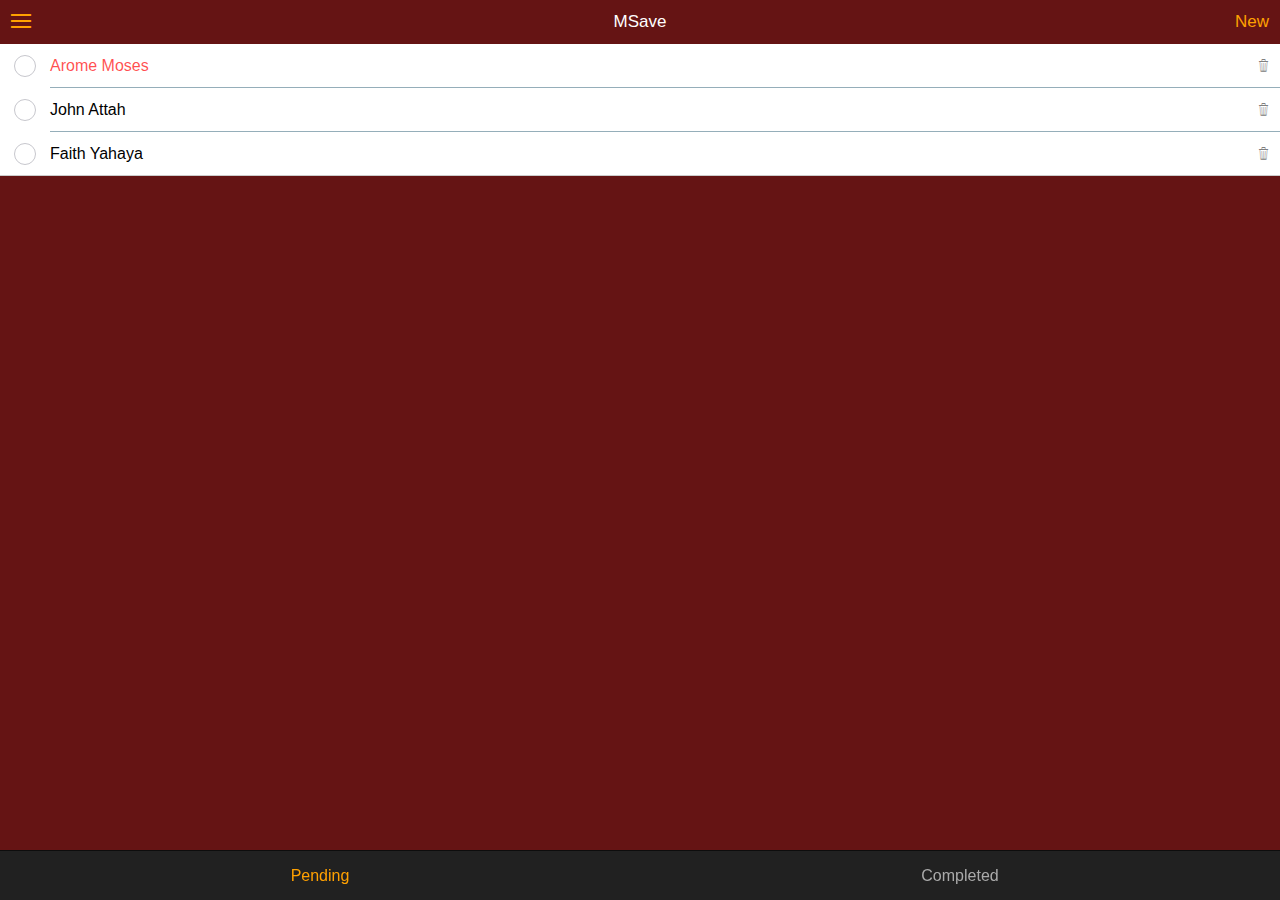
<file: www/index.html>
<!DOCTYPE html>
<html lang="en">
<head>
  <meta charset="UTF-8">
  <title>MSave</title>

  <script src="lib/onsen/js/onsenui.js"></script>

  <script src="js/app.js"></script>
  <script src="js/services.js"></script>
  <script src="js/controllers.js"></script>

  <link rel="stylesheet" href="lib/onsen/css/onsenui.css">
  <link rel="stylesheet" href="lib/onsen/css/onsen-css-components.css">
  <link rel="stylesheet" href="lib/onsen/css/theme.css">
  <link rel="stylesheet" href="style.css">

</head>

<body>

  <!-- First navigation component: Navigator. This will remain always on top of the app. -->
  <ons-navigator id="myNavigator" page="splitter.html">
  </ons-navigator>


  <!-- Second navigation component: Splitter. This will disappear if the first component changes its content. -->
  <template id="splitter.html">
    <ons-page>
      <ons-splitter id="mySplitter">
        <ons-splitter-side page="html/menu.html" swipeable width="250px" collapse swipe-target-width="50px">
        </ons-splitter-side>
        <ons-splitter-content page="tabbar.html">
        </ons-splitter-content>
      </ons-splitter>
    </ons-page>
  </template>

  <!-- Third navigation component: Tabbar. This will disappear if the first or second components change their content. -->
  <template id="tabbar.html">
    <ons-page id="tabbarPage">
      <ons-toolbar style="background: #651414;">
        <div class="left">
          <!-- Toolbar-button with different icons depending on the platform. -->
          <ons-toolbar-button component="button/menu">
            <ons-icon icon="ion-navicon, material:md-menu" size="32px, material:24px"></ons-icon>
          </ons-toolbar-button>
        </div>
        <div class="center">MSave</div>
        <div class="right">
          <!-- Toolbar-button  only visible for iOS/other. -->
          <ons-if platform="ios other">
            <ons-toolbar-button component="button/new-task">New</ons-toolbar-button>
          </ons-if>
        </div>
      </ons-toolbar>

      <!-- Floating Action Button only visible for Android. -->
      <ons-if platform="android">
        <ons-fab position="right bottom" component="button/new-task" style="background: #651414">
          <ons-icon icon="md-plus"></ons-icon>
        </ons-fab>
      </ons-if>

      <!-- Auto-positioned Tabbar: top on Android, bottom on iOS/other. -->
      <ons-tabbar id="myTabbar" position="auto" style="background-color: #651414!important;">
        <ons-tab page="html/pending_tasks.html" label="Pending" active>
        </ons-tab>
        <ons-tab page="html/completed_tasks.html" label="Completed">
        </ons-tab>
      </ons-tabbar>
    </ons-page>
  </template>

</body>

</html>
</file>
<file: www/lib/onsen/css/onsenui.css>
/*! onsenui - v2.5.1 - 2017-07-24 */
/*
Copyright 2013-2015 ASIAL CORPORATION

Licensed under the Apache License, Version 2.0 (the "License");
you may not use this file except in compliance with the License.
You may obtain a copy of the License at

   http://www.apache.org/licenses/LICENSE-2.0

Unless required by applicable law or agreed to in writing, software
distributed under the License is distributed on an "AS IS" BASIS,
WITHOUT WARRANTIES OR CONDITIONS OF ANY KIND, either express or implied.
See the License for the specific language governing permissions and
limitations under the License.

 */

@import url("ionicons/css/ionicons.min.css");
@import url("material-design-iconic-font/css/material-design-iconic-font.min.css");
@import url("font_awesome/css/font-awesome.min.css");

/* custom elements */
ons-page, ons-navigator,
ons-split-view, ons-sliding-menu, ons-tabbar,
ons-gesture-detector {
  display: block;
}

ons-navigator,
ons-tabbar,
ons-splitter,
ons-action-sheet,
ons-dialog,
ons-toast,
ons-alert-dialog {
  position: absolute;
  top: 0;
  left: 0;
  bottom: 0;
  right: 0;
  overflow: hidden;
}

ons-toast {
  pointer-events: none;
}

ons-toast .toast {
  pointer-events: auto;
}

ons-tab {
  -webkit-transform: translate3d(0, 0, 0);
          transform: translate3d(0, 0, 0);
}

ons-page, ons-navigator, ons-tabbar, ons-sliding-menu, ons-split-view, ons-dialog, ons-alert-dialog, ons-action-sheet, ons-toast {
  z-index: 2;
}

ons-fab, ons-speed-dial {
  z-index: 10001;
}

* {
  -webkit-touch-callout: none;
  -webkit-user-select: none;
  -webkit-tap-highlight-color: rgba(0, 0, 0, 0) !important;
}

input, textarea {
  -webkit-user-select: auto;
  -moz-user-select: text;
}

ons-toolbar:not([inline]), ons-bottom-toolbar {
  position: absolute;
  left: 0;
  right: 0;
  z-index: 10000;
}
ons-toolbar:not([inline]) {
  top: 0;
}
ons-bottom-toolbar {
  bottom: 0;
}

.page, .page__content {
  background-color: transparent !important;
  background: transparent !important;
}

.page__content {
  overflow: auto;
  -webkit-overflow-scrolling: touch;
  z-index: 0;
  -ms-touch-action: pan-y;
}

.page.overflow-visible,
.page.overflow-visible .page,
.page.overflow-visible .page__content,
.page.overflow-visible ons-navigator,
.page.overflow-visible ons-splitter {
  overflow: visible;
}

.page.overflow-visible .page__content.content-swiping,
.page.overflow-visible .page__content.content-swiping .page,
.page.overflow-visible .page__content.content-swiping .page__content {
  overflow: auto;
}

.toolbar:not(.toolbar--transparent) + .page__background,
.toolbar:not(.toolbar--cover-content) + .page__background + .page__content {
  top: 44px;
}

.toolbar.toolbar--cover-content + .page__background + .page__content {
  padding-top: 44px;
}

.toolbar--material:not(.toolbar--transparent) + .page__background,
.toolbar--material:not(.toolbar--cover-content) + .page__background + .page__content {
  top: 56px;
}

.toolbar--material.toolbar--cover-content + .page__background + .page__content {
  padding-top: 56px;
}

.page[status-bar-fill] > .page__content {
  top: 20px;
}

.page[status-bar-fill] > .toolbar {
  padding-top: 20px;
  box-sizing: content-box;
}

.page[status-bar-fill] > .toolbar + .page__background + .page__content {
  top: 64px;
}

.page[status-bar-fill] > .toolbar--material + .page__background + .page__content {
  top: 76px;
}

ons-tabbar[status-bar-fill] > .tabbar--top__content {
  top: 71px;
}

ons-tabbar[status-bar-fill] > .tabbar--top {
  padding-top: 22px;
}

ons-tabbar[position="top"] .page[status-bar-fill] > .page__content {
  top: 0px;
}

.toolbar + .page__background + .page__content ons-tabbar[status-bar-fill] > .tabbar--top {
  top: 0px;
}

.toolbar + .page__background + .page__content ons-tabbar[status-bar-fill] > .tabbar--top__content {
  top: 49px;
}

.page-with-bottom-toolbar > .page__content {
  bottom: 44px;
}

.page__content > .list:not(.list--material):first-child {
  margin-top: -1px; /* Avoid double border with toolbar */
}

ons-action-sheet[disabled],
ons-dialog[disabled],
ons-alert-dialog[disabled],
ons-popover[disabled] {
  pointer-events: none;
  opacity: 0.75;
}

ons-list-item[disabled] {
   pointer-events: none;
}

ons-range[disabled] {
  opacity: 0.3;
  pointer-events: none;
}

ons-pull-hook {
  position: relative;
  display: block;
  margin: auto;
  text-align: center;
  z-index: 20002;
}

ons-splitter, ons-splitter-mask, ons-splitter-content, ons-splitter-side {
  display: block;
  position: absolute;
  left: 0;
  right: 0;
  top: 0;
  bottom: 0;
  box-sizing: border-box;
  z-index: 0;
}

ons-splitter-mask {
  z-index: 4;
  background-color: rgba(0, 0, 0, 0.1);
  display: none;
  opacity: 0;
}

ons-splitter-content {
  z-index: 2;
}

ons-splitter-side {
  right: auto;
  z-index: 2;
}

ons-splitter-side[side="right"] {
  right: 0;
  left: auto;
}

ons-splitter-side[mode="collapse"] {
  z-index: 5;
  left: auto;
  right: 100%;
}

ons-splitter-side[side="right"][mode="collapse"] {
  right: auto;
  left: 100%;
}

ons-splitter-side[mode="split"] {
  z-index: 3;
}

ons-toolbar-button > ons-icon[icon*="ion-"] {
  font-size: 26px;
}

ons-range, ons-select {
  display: inline-block;
}

ons-range > input {
  min-width: 50px;
  width: 100%;
}

ons-select > select {
  width: 100%;
}

/*
Copyright 2013-2015 ASIAL CORPORATION

Licensed under the Apache License, Version 2.0 (the "License");
you may not use this file except in compliance with the License.
You may obtain a copy of the License at

   http://www.apache.org/licenses/LICENSE-2.0

Unless required by applicable law or agreed to in writing, software
distributed under the License is distributed on an "AS IS" BASIS,
WITHOUT WARRANTIES OR CONDITIONS OF ANY KIND, either express or implied.
See the License for the specific language governing permissions and
limitations under the License.

 */

ons-carousel {
  display: block;
  position: relative;
  width: 100%;
  overflow: hidden;
}

ons-carousel-item {
  display: block;
  height: 100%;
  visibility: hidden;
}

ons-carousel[fullscreen] {
  position: absolute;
  top: 0px;
  right: 0px;
  left: 0px;
  bottom: 0px;
  box-sizing: border-box;
}

ons-carousel[disabled] {
  pointer-events: none;
  opacity: 0.75;
}

ons-row {
  display: -webkit-box;
  display: -webkit-flex;
  display: -moz-box;
  display: -moz-flex;
  display: -ms-flexbox;
  display: flex;
  -webkit-flex-wrap: wrap;
          flex-wrap: wrap;
  width: 100%;
  box-sizing: border-box;
}

ons-row[vertical-align="top"], ons-row[align="top"] {
  -webkit-box-align: start;
  box-align: start;
  -ms-flex-align: start;
  -webkit-align-items: flex-start;
  -moz-align-items: flex-start;
  align-items: flex-start;
}

ons-row[vertical-align="bottom"], ons-row[align="bottom"] {
  -webkit-box-align: end;
  box-align: end;
  -ms-flex-align: end;
  -webkit-align-items: flex-end;
  -moz-align-items: flex-end;
  align-items: flex-end;
}

ons-row[vertical-align="center"], ons-row[align="center"] {
  -webkit-box-align: center;
  box-align: center;
  -ms-flex-align: center;
  -webkit-align-items: center;
  -moz-align-items: center;
  align-items: center;
  text-align: inherit;
}

ons-row + ons-row {
  padding-top: 0;
}

ons-col {
  -webkit-box-flex: 1;
  -webkit-flex: 1;
  -moz-box-flex: 1;
  -moz-flex: 1;
  -ms-flex: 1;
  flex: 1;
  display: block;
  width: 100%;
  box-sizing: border-box;
}

ons-col[vertical-align="top"], ons-col[align="top"] {
  -webkit-align-self: flex-start;
  -moz-align-self: flex-start;
  -ms-flex-item-align: start;
  align-self: flex-start;
}

ons-col[vertical-align="bottom"], ons-col[align="bottom"] {
  -webkit-align-self: flex-end;
  -moz-align-self: flex-end;
  -ms-flex-item-align: end;
  align-self: flex-end; }

ons-col[vertical-align="center"], ons-col[align="center"] {
  -webkit-align-self: center;
  -moz-align-self: center;
  -ms-flex-item-align: center;
  text-align: inherit;
}


/*
Copyright 2013-2015 ASIAL CORPORATION

Licensed under the Apache License, Version 2.0 (the "License");
you may not use this file except in compliance with the License.
You may obtain a copy of the License at

   http://www.apache.org/licenses/LICENSE-2.0

Unless required by applicable law or agreed to in writing, software
distributed under the License is distributed on an "AS IS" BASIS,
WITHOUT WARRANTIES OR CONDITIONS OF ANY KIND, either express or implied.
See the License for the specific language governing permissions and
limitations under the License.

 */

.ons-icon {
  display: inline-block;
  line-height: inherit;
  font-style: normal;
  font-weight: normal;
  -webkit-font-smoothing: antialiased;
  -moz-osx-font-smoothing: grayscale;
}

:not(ons-toolbar-button):not(ons-action-sheet-button) > .ons-icon--ion {
  line-height: 0.75em;
  vertical-align: -25%;
}

ons-icon[spin] {
  -webkit-animation: ons-icon-spin 2s infinite linear;
  -moz-animation: ons-icon-spin 2s infinite linear;
  animation: ons-icon-spin 2s infinite linear;
}

@-moz-keyframes ons-icon-spin {
  0% {
    -moz-transform: rotate(0deg);
  }
  100% {
    -moz-transform: rotate(359deg);
  }
}

@-webkit-keyframes ons-icon-spin {
  0% {
    -webkit-transform: rotate(0deg);
  }
  100% {
    -webkit-transform: rotate(359deg);
  }
}

@keyframes ons-icon-spin {
  0% {
    -webkit-transform: rotate(0deg);
    transform: rotate(0deg);
  }
  100% {
    -webkit-transform: rotate(359deg);
    transform: rotate(359deg);
  }
}

.ons-icon[rotate="90"] {
  -webkit-transform: rotate(90deg);
  -moz-transform: rotate(90deg);
  transform: rotate(90deg);
}

.ons-icon[rotate="180"] {
  -webkit-transform: rotate(180deg);
  -moz-transform: rotate(180deg);
  transform: rotate(180deg);
}

.ons-icon[rotate="270"] {
  -webkit-transform: rotate(270deg);
  -moz-transform: rotate(270deg);
  transform: rotate(270deg);
}

ons-icon[fixed-width] {
  width: 1.28571429em;
  text-align: center;
}

.ons-icon--lg {
  font-size: 1.33333333em;
  line-height: 0.75em;
  vertical-align: -15%;
}

.ons-icon--2x {
  font-size: 2em;
}

.ons-icon--3x {
  font-size: 3em;
}

.ons-icon--4x {
  font-size: 4em;
}

.ons-icon--5x {
  font-size: 5em;
}

ons-input, ons-radio, ons-checkbox, ons-search-input {
  display: inline-block;
  position: relative;
}

ons-input .text-input,
ons-search-input .search-input {
  width: 100%;
  display: inline-block;
}

ons-input .text-input__label:not(.text-input--material__label) {
  display: none;
}

ons-input:not([float]) .text-input--material__label--active {
  display: none;
}

ons-input[disabled],
ons-radio[disabled],
ons-checkbox[disabled],
ons-search-input[disabled] {
  opacity: 0.5;
  pointer-events: none;
}

ons-input input.text-input--material::-webkit-input-placeholder {
  color: transparent;
}

ons-input input.text-input--material::-moz-placeholder {
  color: transparent;
}

ons-input input.text-input--material:-ms-input-placeholder {
  color: transparent;
}

/*
Copyright 2013-2015 ASIAL CORPORATION

Licensed under the Apache License, Version 2.0 (the "License");
you may not use this file except in compliance with the License.
You may obtain a copy of the License at

   http://www.apache.org/licenses/LICENSE-2.0

Unless required by applicable law or agreed to in writing, software
distributed under the License is distributed on an "AS IS" BASIS,
WITHOUT WARRANTIES OR CONDITIONS OF ANY KIND, either express or implied.
See the License for the specific language governing permissions and
limitations under the License.

 */

ons-progress-bar {
  display: block;
}

ons-progress-circular {
  display: inline-block;
  width: 32px;
  height: 32px;
}

ons-progress-circular > svg.progress-circular {
  width: 100%;
  height: 100%;
}

/*
Copyright 2013-2015 ASIAL CORPORATION

Licensed under the Apache License, Version 2.0 (the "License");
you may not use this file except in compliance with the License.
You may obtain a copy of the License at

   http://www.apache.org/licenses/LICENSE-2.0

Unless required by applicable law or agreed to in writing, software
distributed under the License is distributed on an "AS IS" BASIS,
WITHOUT WARRANTIES OR CONDITIONS OF ANY KIND, either express or implied.
See the License for the specific language governing permissions and
limitations under the License.

 */
.ripple {
  display: block;
  position: absolute;
  overflow: hidden;
  top: 0;
  left: 0;
  right: 0;
  bottom: 0;
  pointer-events: none;
}

.ripple__background {
  background: rgba(255, 255, 255, 0.2);
  position: absolute;
  top: 0;
  left: 0;
  right: 0;
  bottom: 0;
  opacity: 0;
  pointer-events: none;
}

.ripple__wave {
  background: rgba(255, 255, 255, 0.2);
  width: 0;
  height: 0;
  border-radius: 50%;
  position: absolute;
  top: 0;
  left: 0;
  z-index: 0;
  pointer-events: none;
}

/* FIXME */
ons-list-item .ripple__wave,
ons-list-item .ripple__background,
.button--material--flat .ripple__wave,
.button--material--flat .ripple__background {
  background: rgba(189, 189, 189, 0.3);
}

.ripple--light-gray__wave,
.ripple--light-gray__background {
  background: rgba(189, 189, 189, 0.3);
}


/*
Copyright 2013-2015 ASIAL CORPORATION

Licensed under the Apache License, Version 2.0 (the "License");
you may not use this file except in compliance with the License.
You may obtain a copy of the License at

   http://www.apache.org/licenses/LICENSE-2.0

Unless required by applicable law or agreed to in writing, software
distributed under the License is distributed on an "AS IS" BASIS,
WITHOUT WARRANTIES OR CONDITIONS OF ANY KIND, either express or implied.
See the License for the specific language governing permissions and
limitations under the License.

*/

ons-sliding-menu {
  position: absolute;
  left: 0px;
  right: 0px;
  top: 0px;
  bottom: 0px;
  z-index: 0;
  overflow-x: hidden;
}

.onsen-sliding-menu__menu,
.onsen-sliding-menu__main {
  position: absolute;
  top: 0px;
  left: 0px;
  bottom: 0px;
  right: 0px;
  z-index: 0;
  margin: 0;
  padding: 0;
}

.onsen-sliding-menu__menu {
  opacity: 0;
}


/*
Copyright 2013-2015 ASIAL CORPORATION

Licensed under the Apache License, Version 2.0 (the "License");
you may not use this file except in compliance with the License.
You may obtain a copy of the License at

   http://www.apache.org/licenses/LICENSE-2.0

Unless required by applicable law or agreed to in writing, software
distributed under the License is distributed on an "AS IS" BASIS,
WITHOUT WARRANTIES OR CONDITIONS OF ANY KIND, either express or implied.
See the License for the specific language governing permissions and
limitations under the License.

*/

ons-split-view {
  position: absolute;
  left: 0px;
  right: 0px;
  top: 0px;
  bottom: 0px;
  z-index: 0;
  overflow: hidden;
}

.onsen-split-view__secondary {
  opacity: 0;
  width: 100%;
}

.onsen-split-view__secondary,
.onsen-split-view__main {
  position: absolute;
  top: 0px;
  left: 0px;
  bottom: 0px;
  right: 0px;
  z-index: 0;
  overflow-x: hidden; 
}
</file>
<file: www/lib/onsen/css/onsen-css-components.css>
/* Custom Theme for Onsen UI 2.10.10 */

/*!
 * Copyright 2013-2017 ASIAL CORPORATION
 *
 * Licensed under the Apache License, Version 2.0 (the "License");
 * you may not use this file except in compliance with the License.
 * You may obtain a copy of the License at
 *
 *    http://www.apache.org/licenses/LICENSE-2.0
 *
 * Unless required by applicable law or agreed to in writing, software
 * distributed under the License is distributed on an "AS IS" BASIS,
 * WITHOUT WARRANTIES OR CONDITIONS OF ANY KIND, either express or implied.
 * See the License for the specific language governing permissions and
 * limitations under the License.
 *
 */
/*!
 * Copyright 2012 Adobe Systems Inc.;
 *
 * Licensed under the Apache License, Version 2.0 (the "License");
 * you may not use this file except in compliance with the License.
 * You may obtain a copy of the License at
 *
 * http://www.apache.org/licenses/LICENSE-2.0
 *
 * Unless required by applicable law or agreed to in writing, software
 * distributed under the License is distributed on an "AS IS" BASIS,
 * WITHOUT WARRANTIES OR CONDITIONS OF ANY KIND, either express or implied.
 * See the License for the specific language governing permissions and
 * limitations under the License.
 *
 */

:root {
  /* variables for iOS components */

  /* variables for Material Design components */

  /* others */
}
html {
  height: 100%;
  width: 100%;
}
body {
  position: absolute;
  overflow: hidden;
  top: 0;
  right: 0;
  left: 0;
  bottom: 0;
  padding: 0;
  margin: 0;
  -webkit-text-size-adjust: 100%;
  touch-action: manipulation;
}
html, body, div, span, applet, object, iframe,
h1, h2, h3, h4, h5, h6, p, blockquote, pre,
a, abbr, acronym, address, big, cite, code,
del, dfn, em, img, ins, kbd, q, s, samp,
small, strike, strong, sub, sup, tt, var,
b, u, i, center, dl, dt, dd, ol, ul, li,
fieldset, form, label, legend,
table, caption, tbody, tfoot, thead, tr, th, td,
article, aside, canvas, details, embed,
figure, figcaption, footer, header, hgroup,
menu, nav, output, ruby, section, summary,
time, mark, audio, video {
  -webkit-user-select: none;
     -moz-user-select: none;
      -ms-user-select: none;
          user-select: none;
  -webkit-tap-highlight-color: transparent;
  -webkit-touch-callout: none;
}
input, textarea, select {
  -webkit-user-select: auto;
      -ms-user-select: auto;
          user-select: auto;
  -moz-user-select: text;
  -webkit-touch-callout: none;
}
a, button, input, textarea, select {
  touch-action: manipulation;
}
input:active, input:focus, textarea:active, textarea:focus, select:active, select:focus {
  outline: none;
}
h1 {
  font-size: 36px;
}
h2 {
  font-size: 30px;
}
h3 {
  font-size: 24px;
}
h4, h5, h6 {
  font-size: 18px;
}
:root {
}
.page {
  font-family: -apple-system, 'Helvetica Neue', 'Helvetica', 'Arial', 'Lucida Grande', sans-serif;
  -webkit-font-smoothing: antialiased;
  -moz-osx-font-smoothing: grayscale;
  font-weight: 400;
  background-color: #651414;
  background-color: rgba(101, 20, 20, .95);
  position: absolute;
  top: 0;
  left: 0;
  right: 0;
  bottom: 0;
  overflow-x: visible;
  overflow-y: hidden;
  color: #000000;
  -ms-overflow-style: none;
  -webkit-font-smoothing: antialiased;
}
.page::-webkit-scrollbar {
  display: none;
}
.page__content {
  background-color: #651414;
  background-color: rgba(101, 20, 20, .95);
  position: absolute;
  top: 0;
  left: 0;
  right: 0;
  bottom: 0;
  box-sizing: border-box;
}
.page__background {
  background-color: #651414;
  background-color: rgba(101, 20, 20, .95);
  position: absolute;
  top: 0;
  left: 0;
  right: 0;
  bottom: 0;
  box-sizing: border-box;
}
.page--material {
  font-family: 'Roboto', 'Noto', sans-serif;
  -webkit-font-smoothing: antialiased;
  font-weight: 400;
  background-color: #FFFFFF;
}
.page--material__content {
  font-family: 'Roboto', 'Noto', sans-serif;
  -webkit-font-smoothing: antialiased;
  font-weight: 400;
  font-weight: 400;
}
.page__content h1,
.page__content h2,
.page__content h3,
.page__content h4,
.page__content h5 {
  font-family: 'Roboto', 'Noto', sans-serif;
  -webkit-font-smoothing: antialiased;
  font-weight: 400;
  font-weight: 500;
  margin: 0.6em 0;
  padding: 0;
}
.page__content h1 {
  font-size: 28px;
}
.page__content h2 {
  font-size: 24px;
}
.page__content h3 {
  font-size: 20px;
}
.page--material__content h1,
.page--material__content h2,
.page--material__content h3,
.page--material__content h4,
.page--material__content h5 {
  font-family: 'Roboto', 'Noto', sans-serif;
  -webkit-font-smoothing: antialiased;
  font-weight: 400;
  font-weight: 500;
  margin: 0.6em 0;
  padding: 0;
}
.page--material__content h1 {
  font-size: 28px;
}
.page--material__content h2 {
  font-size: 24px;
}
.page--material__content h3 {
  font-size: 20px;
}
.page--material__background {
  background-color: #FFFFFF;
}
:root { /* background color active */
}
/*~
  name: Switch
  category: Switch
  elements: ons-switch
  markup: |
    <label class="switch">
      <input type="checkbox" class="switch__input">
      <div class="switch__toggle">
        <div class="switch__handle"></div>
      </div>
    </label>
    <label class="switch">
      <input type="checkbox" class="switch__input" checked>
      <div class="switch__toggle">
        <div class="switch__handle"></div>
      </div>
    </label>
    <label class="switch">
      <input type="checkbox" class="switch__input" disabled>
      <div class="switch__toggle">
        <div class="switch__handle"></div>
      </div>
    </label>
*/
.switch {
  display: inline-block;
  vertical-align: top;
  box-sizing: border-box;
  background-clip: padding-box;
  position: relative;
  min-width: 51px;
  font-size: 17px;
  padding: 0 20px;
  border: none;
  overflow: visible;
  width: 51px;
  height: 32px;
  z-index: 0;
  text-align: left;
}
.switch__input {
  position: absolute;
  right: 0;
  top: 0;
  left: 0;
  bottom: 0;
  padding: 0;
  border: 0;
  background-color: transparent;
  z-index: 1;
  vertical-align: top;
  outline: none;
  width: 100%;
  height: 100%;
  margin: 0;
  -webkit-appearance: none;
     -moz-appearance: none;
          appearance: none;
  z-index: 0;
}
/* switch toggle background */
.switch__toggle {
  background-color: #651414;
  background-color: rgba(101, 20, 20, .95);
  position: absolute;
  top: 0;
  left: 0;
  right: 0;
  bottom: 0;
  border-radius: 30px;
  transition-property: all;
  transition-duration: 0.35s;
  transition-timing-function: ease-out;
  box-shadow: inset 0 0 0 2px #666;
}
/* switch toggle circle */
.switch__handle {
  box-sizing: border-box;
  background-clip: padding-box;
  position: absolute;
  content: '';
  border-radius: 28px;
  height: 28px;
  width: 28px;
  background-color: white;
  left: 1px;
  top: 2px;
  transition-property: all;
  transition-duration: 0.35s;
  transition-timing-function: cubic-bezier(.59, .01, .5, .99);
  box-shadow: 0 0 1px 0 rgba(0, 0, 0, .25), 0 3px 2px rgba(0, 0, 0, .25);
}
.switch--active__handle {
  transition: none;
}
:checked + .switch__toggle {
  box-shadow: inset 0 0 0 2px #44db5e;
  background-color: #44db5e;
}
:checked + .switch__toggle > .switch__handle {
  left: 21px;
  box-shadow: 0 3px 2px rgba(0, 0, 0, .25);
}
:disabled + .switch__toggle {
  opacity: 0.3;
  cursor: default;
  pointer-events: none;
}
.switch__touch {
  position: absolute;
  top: -5px;
  bottom: -5px;
  left: -10px;
  right: -10px;
}
/*~
  name: Material Switch
  category: Switch
  elements: ons-switch
  markup: |
    <label class="switch switch--material">
      <input type="checkbox" class="switch__input switch--material__input">
      <div class="switch__toggle switch--material__toggle">
        <div class="switch__handle switch--material__handle">
        </div>
      </div>
    </label>
    <label class="switch switch--material">
      <input type="checkbox" class="switch__input switch--material__input" checked>
      <div class="switch__toggle switch--material__toggle">
        <div class="switch__handle switch--material__handle">
        </div>
      </div>
    </label>
    <label class="switch switch--material">
      <input type="checkbox" class="switch__input switch--material__input" disabled>
      <div class="switch__toggle switch--material__toggle">
        <div class="switch__handle switch--material__handle">
        </div>
      </div>
    </label>
*/
.switch--material {
  width: 36px;
  height: 24px;
  padding: 0 10px;
  min-width: 36px;
}
.switch--material__toggle {
  background-color: #ffffff;
  background-color: rgba(255, 255, 255, 0.3);
  margin-top: 5px;
  height: 14px;
  box-shadow: none;
}
.switch--material__input {
  position: absolute;
  right: 0;
  top: 0;
  left: 0;
  bottom: 0;
  padding: 0;
  border: 0;
  background-color: transparent;
  z-index: 1;
  vertical-align: top;
  outline: none;
  width: 100%;
  height: 100%;
  margin: 0;
  -webkit-appearance: none;
     -moz-appearance: none;
          appearance: none;
  z-index: 0;
}
.switch--material__handle {
  background-color: #bdbdbd;
  left: 0;
  margin-top: -5px;
  width: 20px;
  height: 20px;
  box-shadow:
      0 4px 5px 0 rgba(0, 0, 0, .14),
      0 1px 10px 0 rgba(0, 0, 0, .12),
      0 2px 4px -1px rgba(0, 0, 0, .4);
}
:checked + .switch--material__toggle {
  background-color: #651414;
  background-color: rgba(101, 20, 20, 0.5);
  box-shadow: none;
}
:checked + .switch--material__toggle > .switch--material__handle {
  left: 16px;
  background-color: #651414;
  box-shadow:
      0 2px 2px 0 rgba(0, 0, 0, .14),
      0 1px 5px 0 rgba(0, 0, 0, .12),
      0 3px 1px -2px rgba(0, 0, 0, .2);
}
:disabled + .switch--material__toggle {
  opacity: 0.3;
  cursor: default;
  pointer-events: none;
}
.switch--material__handle:before {
  background: transparent;
  content: '';
  display: block;
  width: 100%;
  height: 100%;
  border-radius: 50%;
  z-index: 0;
  box-shadow: 0 0 0 0 rgba(0, 0, 0, .12);
  transition: box-shadow 0.1s linear;
}
.switch--material__toggle > .switch--active__handle:before {
  box-shadow: 0 0 0 14px rgba(0, 0, 0, .12);
}
:checked + .switch--material__toggle > .switch--active__handle:before {
  box-shadow: 0 0 0 14px rgba(101, 20, 20, 0.2);
}
.switch--material__touch {
  position: absolute;
  top: -10px;
  bottom: -10px;
  left: -15px;
  right: -15px;
}
/*~
  name: Range
  category: Range
  elements: ons-range
  markup: |
    <div class="range">
      <input type="range" class="range__input">
      <input type="range" class="range__focus-ring">
    </div>

    <div class="range range--disabled">
      <input type="range" class="range__input" disabled>
      <input type="range" class="range__focus-ring" disabled>
    </div>
*/
.range {
  display: inline-block;
  position: relative;
  width: 100px;
  height: 30px;
  margin: 0;
  padding: 0;
  background-image: linear-gradient(#6b6f74, #6b6f74);
  background-position: left center;
  background-size: 100% 2px;
  background-repeat: no-repeat;
  background-color: transparent;
}
.range__input {
  box-sizing: border-box;
  background-clip: padding-box;
  padding: 0;
  margin: 0;
  font: inherit;
  color: inherit;
  background: transparent;
  border: none;
  vertical-align: top;
  outline: none;
  line-height: 1;
  -webkit-appearance: none;
     -moz-appearance: none;
          appearance: none;
  background-image: linear-gradient(#bbb, #bbb);
  background-position: left center;
  background-size: 0% 2px;
  background-repeat: no-repeat;
  height: 30px;
  position: relative;
  z-index: 1;
  width: 100%;
}
.range__input::-moz-range-track {
  position: relative;
  border: none;
  background: none;
  box-shadow: none;
  top: 0;
  margin: 0;
  padding: 0;
}
.range__input::-ms-track {
  position: relative;
  border: none;
  background-color: #6b6f74;
  height: 0;
  border-radius: 50%;
}
.range__input::-webkit-slider-thumb {
  cursor: pointer;
  position: relative;
  height: 28px;
  width: 28px;
  background-color: #fff;
  border: none;
  box-shadow: 0 0 1px 0 rgba(0, 0, 0, .25), 0 3px 2px rgba(0, 0, 0, .25);
  border-radius: 50%;
  margin: 0;
  padding: 0;
  box-sizing: border-box;
  -webkit-appearance: none;
          appearance: none;
  top: 0;
  z-index: 1;
}
.range__input::-moz-range-thumb {
  cursor: pointer;
  position: relative;
  height: 28px;
  width: 28px;
  background-color: #fff;
  border: none;
  box-shadow: 0 0 1px 0 rgba(0, 0, 0, .25), 0 3px 2px rgba(0, 0, 0, .25);
  border-radius: 50%;
  margin: 0;
  padding: 0;
}
.range__input::-ms-thumb {
  cursor: pointer;
  position: relative;
  height: 28px;
  width: 28px;
  background-color: #fff;
  border: none;
  box-shadow: 0 0 1px 0 rgba(0, 0, 0, .25), 0 3px 2px rgba(0, 0, 0, .25);
  border-radius: 50%;
  margin: 0;
  padding: 0;
  top: 0;
}
.range__input::-ms-fill-lower {
  height: 2px;
  background-color: #bbb;
}
.range__input::-ms-tooltip {
  display: none;
}
.range__input:disabled {
  opacity: 1;
  pointer-events: none;
}
.range__focus-ring {
  pointer-events: none;
  top: 0;
  left: 0;
  display: none;
  box-sizing: border-box;
  background-clip: padding-box;
  padding: 0;
  margin: 0;
  font: inherit;
  color: inherit;
  background: transparent;
  border: none;
  vertical-align: top;
  outline: none;
  line-height: 1;
  -webkit-appearance: none;
     -moz-appearance: none;
          appearance: none;
  background: none;
  height: 30px;
  position: absolute;
  z-index: 0;
  width: 100%;
}
.range--disabled {
  opacity: 0.3;
  cursor: default;
  pointer-events: none;
  pointer-events: none;
}
/*~
  name: Material Range
  category: Range
  elements: ons-range
  markup: |
    <div class="range range--material">
      <input type="range" class="range__input range--material__input" min="0" max="100">
      <!-- <input type="range" class="range__focus-ring range--material__focus-ring"> -->
    </div>

    <div class="range range--material range--disabled">
      <input type="range" class="range__input range--material__input" disabled>
      <!-- <input type="range" class="range__focus-ring range--material__focus-ring" disabled> -->
    </div>
*/
.range--material {
  position: relative;
  background-image: linear-gradient(#525252, #525252);
}
.range--material__input {
  background-image: linear-gradient(#cecec5, #cecec5);
  background-position: center left;
  background-size: 0% 2px;
}
.range--material__focus-ring {
  display: block;
}
.range--material__focus-ring::-webkit-slider-thumb {
  -webkit-appearance: none;
          appearance: none;
  width: 14px;
  height: 14px;
  border: none;
  box-shadow: 0 0 0 9px #cecec5;
  background-color: #cecec5;
  border-radius: 50%;
  opacity: 0;
  transition: opacity 0.25s ease-out, -webkit-transform 0.25s ease-out;
  transition: opacity 0.25s ease-out, transform 0.25s ease-out;
  transition: opacity 0.25s ease-out, transform 0.25s ease-out, -webkit-transform 0.25s ease-out;
}
.range--material__input.range__input--active + .range--material__focus-ring::-webkit-slider-thumb {
  opacity: 0.2;
  -webkit-transform: scale(1.5, 1.5, 1.5);
          transform: scale(1.5, 1.5, 1.5);
}
.range--material__input::-webkit-slider-thumb {
  position: relative;
  box-sizing: border-box;
  border: none;
  background-color: transparent;
  width: 14px;
  height: 32px;
  border-radius: 0;
  box-shadow: none;
  background-image: radial-gradient(circle farthest-corner, #cecec5 0%, #cecec5 6.6px, transparent 7px);
  transition: -webkit-transform 0.1s linear;
  transition: transform 0.1s linear;
  transition: transform 0.1s linear, -webkit-transform 0.1s linear;
  overflow: visible;
}
.range--material__input[_zero]::-webkit-slider-thumb {
  background-image: radial-gradient(circle farthest-corner, #0d0d0d 0%, #0d0d0d 4px, #525252 4px, #525252 6.4px, transparent 7px);
}
.range--material__input[_zero] + .range--material__focus-ring::-webkit-slider-thumb {
  box-shadow: 0 0 0 9px #525252;
}
.range--material__input::-moz-range-track {
  background: none;
}
.range--material__input::-moz-range-thumb,
.range--material__input:focus::-moz-range-thumb {
  box-sizing: border-box;
  border: none;
  width: 14px;
  height: 32px;
  border-radius: 0;
  background-color: transparent;
  background-image: -moz-radial-gradient(circle farthest-corner, #cecec5 0%, #cecec5 6.6px, transparent 7px); /* stylelint-disable-line */
  box-shadow: none;
}
.range--material__input:active::-webkit-slider-thumb,
.range--material__input.range__input--active::-webkit-slider-thumb { /* NOTICE: ":active" does not work on Android Chrome. */
  -webkit-transform: scale(1.5);
          transform: scale(1.5);
  transition: -webkit-transform 0.1s linear;
  transition: transform 0.1s linear;
  transition: transform 0.1s linear, -webkit-transform 0.1s linear;
}
/* stylelint-disable */
.range--disabled.range--material { /* stylelint-enable */
  opacity: 1;
}
/* stylelint-disable */
.range--disabled > .range--material__input { /* stylelint-enable */
  background-image: none;
}
.range--material__input:disabled::-webkit-slider-thumb {
  background-image: radial-gradient(circle farthest-corner, #4f4f4f 0%, #4f4f4f 4px, #303030 4.4px, #303030 7.6px, transparent 7.6px);
  transition: none;
}
.range--material__input:disabled::-moz-range-thumb {
  background-image: -moz-radial-gradient(circle farthest-corner, #4f4f4f 0%, #4f4f4f 4px, #303030 4.4px, #303030 7.6px, transparent 7.6px); /* stylelint-disable-line */
  transition: none;
}
/*~
  name: Notification
  category: Notification
  markup: |
    <span class="notification">1</span>
    <span class="notification">10</span>
    <span class="notification">999</span>
*/
.notification {
  position: relative;
  display: inline-block;
  vertical-align: top;
  font: inherit;
  border: none;
  box-sizing: border-box;
  background-clip: padding-box;
  padding: 0;
  margin: 0;
  font: inherit;
  color: inherit;
  background: transparent;
  border: none;
  line-height: normal;
  font-family: -apple-system, 'Helvetica Neue', 'Helvetica', 'Arial', 'Lucida Grande', sans-serif;
  -webkit-font-smoothing: antialiased;
  -moz-osx-font-smoothing: grayscale;
  font-weight: 400;
  cursor: default;
  -webkit-user-select: none;
     -moz-user-select: none;
      -ms-user-select: none;
          user-select: none;
  text-overflow: ellipsis;
  white-space: nowrap;
  overflow: hidden;
  text-decoration: none;
  margin: 0;
  padding: 0 4px;
  width: auto;
  height: 19px;
  border-radius: 19px;
  background-color: #fe3824;
  color: white;
  text-align: center;
  font-size: 16px;
  min-width: 19px;
  line-height: 19px;
  font-weight: 400;
}
.notification:empty {
  display: none;
}
/*~
  name: Material Notification
  category: Notification
  markup: |
    <span class="notification notification--material">1</span>
    <span class="notification notification--material">10</span>
    <span class="notification notification--material">999</span>
*/
.notification--material {
  font-family: 'Roboto', 'Noto', sans-serif;
  -webkit-font-smoothing: antialiased;
  font-weight: 400;
  background-color: #FFFFFF;
  font-size: 16px;
  font-weight: 500;
  color: #000000;
}
/*~
  name: Toolbar
  category: Toolbar
  elements: ons-toolbar
  markup: |
    <div class="toolbar">
      <div class="toolbar__center">Navigation Bar</div>
    </div>
*/
.toolbar {
  font-family: -apple-system, 'Helvetica Neue', 'Helvetica', 'Arial', 'Lucida Grande', sans-serif;
  -webkit-font-smoothing: antialiased;
  -moz-osx-font-smoothing: grayscale;
  font-weight: 400;
  box-sizing: border-box;
  background-clip: padding-box;
  white-space: nowrap;
  overflow: hidden;
  word-spacing: 0;
  padding: 0;
  margin: 0;
  font: inherit;
  color: inherit;
  background: transparent;
  border: none;
  line-height: normal;
  cursor: default;
  -webkit-user-select: none;
     -moz-user-select: none;
      -ms-user-select: none;
          user-select: none;
  z-index: 2;
  display: -webkit-box;
  display: -webkit-flex;
  display: flex;
  -webkit-box-align: stretch;
  -webkit-align-items: stretch;
          align-items: stretch;
  -webkit-flex-wrap: nowrap;
          flex-wrap: nowrap;
  height: 44px;
  padding-left: 0;
  padding-right: 0;
  background: #181818;
  color: #fff;
  box-shadow: none;
  font-weight: 400;
  width: 100%;
  white-space: nowrap;
  border-bottom: none;
  background-size: 100% 1px;
  background-repeat: no-repeat;
  background-position: bottom;
  background-image: linear-gradient(0deg, #242424, #242424 100%);
}
@media (-webkit-min-device-pixel-ratio: 2), (min-resolution: 192dpi), (min-resolution: 2dppx) {

  .toolbar {
    background-image: linear-gradient(0deg, #242424, #242424 50%, transparent 50%);
  }
}
.toolbar__bg {
  background: #181818;
}
.toolbar__item {
  box-sizing: border-box;
  background-clip: padding-box;
  padding: 0;
  margin: 0;
  font: inherit;
  color: inherit;
  background: transparent;
  border: none;
  line-height: normal;
  height: 44px;
  overflow: visible;
  display: block;
  vertical-align: middle;
}
.toolbar__left {
  box-sizing: border-box;
  background-clip: padding-box;
  padding: 0;
  margin: 0;
  font: inherit;
  color: inherit;
  background: transparent;
  border: none;
  line-height: normal;
  max-width: 50%;
  width: 27%;
  text-align: left;
  line-height: 44px;
}
.toolbar__right {
  box-sizing: border-box;
  background-clip: padding-box;
  padding: 0;
  margin: 0;
  font: inherit;
  color: inherit;
  background: transparent;
  border: none;
  line-height: normal;
  max-width: 50%;
  width: 27%;
  text-align: right;
  line-height: 44px;
}
.toolbar__center {
  box-sizing: border-box;
  background-clip: padding-box;
  padding: 0;
  margin: 0;
  font: inherit;
  color: inherit;
  background: transparent;
  border: none;
  line-height: normal;
  width: 46%;
  text-align: center;
  line-height: 44px;
  font-size: 17px;
  font-weight: 500;
  color: #fff;
}
.toolbar__title {
  line-height: 44px;
  font-size: 17px;
  font-weight: 500;
  color: #fff;
  margin: 0;
  padding: 0;
  overflow: visible;
}
.toolbar__center:first-child:last-child {
  width: 100%;
}
/*~
  name: Toolbar Item
  category: Toolbar
  elements: ons-toolbar ons-toolbar-button
  markup: |
    <div class="toolbar">
      <div class="toolbar__left">
        <span class="toolbar-button">
          <i class="ion-navicon" style="font-size:32px; vertical-align:-6px;"></i>
        </span>
      </div>

      <div class="toolbar__center">
        Navigation Bar
      </div>

      <div class="toolbar__right">
        <span class="toolbar-button">Label</span>
      </div>
    </div>
*/
/*~
  name: Toolbar with Outline Button
  category: Toolbar
  elements: ons-toolbar ons-toolbar-button
  markup: |
    <!-- Prerequisite=This example use ionicons(http://ionicons.com) to display icons. -->
    <div class="toolbar">
      <div class="toolbar__left">
        <span class="toolbar-button toolbar-button--outline">
          <i class="ion-navicon" style="font-size:32px; vertical-align:-6px;"></i>
        </span>
      </div>

      <div class="toolbar__center">
        Title
      </div>

      <div class="toolbar__right">
        <span class="toolbar-button toolbar-button--outline">Button</span>
      </div>
    </div>
*/
/*~
  name: Bottom Bar
  category: Toolbar
  elements: ons-bottom-toolbar
  markup: |
    <div class="bottom-bar">
      <div class="bottom-bar__line-height" style="text-align:center">Bottom Toolbar</div>
    </div>
*/
.bottom-bar {
  font-family: -apple-system, 'Helvetica Neue', 'Helvetica', 'Arial', 'Lucida Grande', sans-serif;
  -webkit-font-smoothing: antialiased;
  -moz-osx-font-smoothing: grayscale;
  font-weight: 400;
  box-sizing: border-box;
  background-clip: padding-box;
  white-space: nowrap;
  overflow: hidden;
  word-spacing: 0;
  padding: 0;
  margin: 0;
  font: inherit;
  color: inherit;
  background: transparent;
  border: none;
  line-height: normal;
  cursor: default;
  -webkit-user-select: none;
     -moz-user-select: none;
      -ms-user-select: none;
          user-select: none;
  z-index: 2;
  display: block;
  height: 44px;
  padding-left: 0;
  padding-right: 0;
  background: #181818;
  color: #fff;
  box-shadow: none;
  font-weight: 400;
  border-bottom: none;
  border-top: 1px solid #242424;
  position: absolute;
  bottom: 0;
  right: 0;
  left: 0;
  border-top: none;
  background-size: 100% 1px;
  background-repeat: no-repeat;
  background-position: top;
  background-image: linear-gradient(180deg, #242424, #242424 100%);
}
@media (-webkit-min-device-pixel-ratio: 2), (min-resolution: 192dpi), (min-resolution: 2dppx) {

  .bottom-bar {
    background-image: linear-gradient(180deg, #242424, #242424 50%, transparent 50%);
  }
}
.bottom-bar__line-height {
  line-height: 44px;
  padding-bottom: 0;
  padding-top: 0;
}
.bottom-bar--aligned {
  display: -webkit-box;
  display: -webkit-flex;
  display: flex;
  -webkit-flex-wrap: nowrap;
          flex-wrap: nowrap;
  line-height: 44px;
}
.bottom-bar--transparent {
  background-color: transparent;
  background-image: none;
  border: none;
}
/*~
  name: Toolbar with Segment
  category: Toolbar
  elements: ons-toolbar
  markup: |
    <div class="toolbar">
      <div class="toolbar__center">
        <div class="segment" style="width:200px;margin:7px 50px;">
          <div class="segment__item">
            <input type="radio" class="segment__input" name="navi-segment-a" checked>
            <div class="segment__button">One</div>
          </div>

          <div class="segment__item">
            <input type="radio" class="segment__input" name="navi-segment-a">
            <div class="segment__button">Two</div>
          </div>
        </div>
      </div>
    </div>
*/
/*~
  name: Material Toolbar
  category: Toolbar
  elements: ons-toolbar
  markup: |
    <div class="toolbar toolbar--material">
      <div class="toolbar__center toolbar--material__center">
        Title
      </div>
    </div>
*/
.toolbar--material {
  display: -webkit-box;
  display: -webkit-flex;
  display: flex;
  -webkit-flex-wrap: nowrap;
          flex-wrap: nowrap;
  -webkit-box-pack: justify;
  -webkit-justify-content: space-between;
          justify-content: space-between;
  height: 56px;
  border-bottom: 0;
  box-shadow: 0 1px 5px rgba(0, 0, 0, .3);
  padding: 0;
  background-color: #651414;
  background-size: 0;
}
/*~
  name: No Shadow Toolbar
  category: Toolbar
  elements: ons-toolbar
  markup: |
    <div class="toolbar toolbar--noshadow">
      <div class="toolbar__left">
        <span class="toolbar-button">
          <i class="ion-navicon" style="font-size:32px; vertical-align:-6px;"></i>
        </span>
      </div>
      <div class="toolbar__center">
        Navigation Bar
      </div>
      <div class="toolbar__right">
        <span class="toolbar-button">Label</span>
      </div>
    </div>
*/
.toolbar--noshadow {
  box-shadow: none;
  background-image: none;
  border-bottom: none;
}
.toolbar--material__left, .toolbar--material__right {
  font-family: 'Roboto', 'Noto', sans-serif;
  -webkit-font-smoothing: antialiased;
  font-weight: 400;
  font-size: 20px;
  font-weight: 500;
  color: #ffffff;
  height: 56px;
  min-width: 72px;
  width: auto;
  line-height: 56px;
}
.toolbar--material__center {
  font-family: 'Roboto', 'Noto', sans-serif;
  -webkit-font-smoothing: antialiased;
  font-weight: 400;
  font-size: 20px;
  font-weight: 500;
  color: #ffffff;
  height: 56px;
  width: auto;
  -webkit-box-flex: 1;
  -webkit-flex-grow: 1;
          flex-grow: 1;
  overflow: hidden;
  text-overflow: ellipsis;
  text-align: left;
  line-height: 56px;
}
.toolbar--material__center:first-child {
  margin-left: 16px;
}
.toolbar--material__center:last-child {
  margin-right: 16px;
}
.toolbar--material__left:empty, .toolbar--material__right:empty {
  min-width: 16px;
}
/*~
  name: Material Toolbar with Icons
  category: Toolbar
  elements: ons-toolbar
  markup: |
    <div class="toolbar toolbar--material">
      <div class="toolbar__left toolbar--material__left">
        <span class="toolbar-button toolbar-button--material">
          <i class="zmdi zmdi-menu"></i>
        </span>
      </div>
      <div class="toolbar__center toolbar--material__center">
        Title
      </div>
      <div class="toolbar__right toolbar--material__right">
        <span class="toolbar-button toolbar-button--material">
          <i class="zmdi zmdi-search"></i>
        </span>
        <span class="toolbar-button toolbar-button--material">
          <i class="zmdi zmdi-favorite"></i>
        </span>
        <span class="toolbar-button toolbar-button--material">
          <i class="zmdi zmdi-more-vert"></i>
        </span>
      </div>
    </div>
*/
/*~
  name: Transparent Toolbar
  category: Toolbar
  elements: ons-toolbar
  markup: |
    <div class="toolbar toolbar--transparent">
      <div class="toolbar__left">
        <span class="toolbar-button">
          <i class="ion-navicon" style="font-size:32px; vertical-align:-6px;"></i>
        </span>
      </div>
      <div class="toolbar__center">
        Navigation Bar
      </div>
      <div class="toolbar__right">
        <span class="toolbar-button">Label</span>
      </div>
    </div>
*/
.toolbar--transparent {
  background-color: transparent;
  box-shadow: none;
  background-image: none;
  border-bottom: none;
}
/*~
  name: Button
  category: Button
  elements: ons-button
  markup: |
    <button class="button">Button</button>
    <button class="button" disabled>Button</button>
*/
.button {
  position: relative;
  display: inline-block;
  box-sizing: border-box;
  background-clip: padding-box;
  padding: 0;
  margin: 0;
  font: inherit;
  color: inherit;
  background: transparent;
  border: none;
  line-height: normal;
  font-family: -apple-system, 'Helvetica Neue', 'Helvetica', 'Arial', 'Lucida Grande', sans-serif;
  -webkit-font-smoothing: antialiased;
  -moz-osx-font-smoothing: grayscale;
  font-weight: 400;
  cursor: default;
  -webkit-user-select: none;
     -moz-user-select: none;
      -ms-user-select: none;
          user-select: none;
  text-overflow: ellipsis;
  white-space: nowrap;
  overflow: hidden;
  height: auto;
  text-decoration: none;
  padding: 4px 10px;
  font-size: 17px;
  line-height: 32px;
  letter-spacing: 0;
  color: white;
  vertical-align: middle;
  background-color: #ffa101;
  border: 0 solid currentColor;
  border-radius: 3px;
  transition: none;
}
.button::-moz-focus-inner {
  outline: 0;
}
.button:hover {
  transition: none;
}
.button:active {
  background-color: #ffa101;
  transition: none;
  opacity: 0.2;
}
.button:focus {
  outline: 0;
}
.button:disabled, .button[disabled] {
  opacity: 0.3;
  cursor: default;
  pointer-events: none;
}
/*~
  name: Outline Button
  category: Button
  elements: ons-button
  markup: |
    <button class="button button--outline">Button</button>
    <button class="button button--outline" disabled>Button</button>
*/
.button--outline {
  background-color: transparent;
  border: 1px solid #ffa101;
  color: #ffa101;
}
.button--outline:active {
  background-color: rgb(255, 227, 179);
  border: 1px solid #ffa101;
  color: #ffa101;
  opacity: 1;
}
.button--outline:hover {
  border: 1px solid #ffa101;
  transition: 0;
}
/*~
  name: Light Button
  category: Button
  elements: ons-button
  markup: |
    <button class="button button--light">Button</button>
    <button class="button button--light" disabled>Button</button>
*/
.button--light {
  background-color: transparent;
  color: #ffffff;
  color: rgba(255, 255, 255, 0.4);
  border: 1px solid #ffffff;
  border: 1px solid rgba(255, 255, 255, 0.2);
}
.button--light:active {
  background-color: #ffffff;
  background-color: rgba(255, 255, 255, 0.05);
  color: #ffffff;
  color: rgba(255, 255, 255, 0.4);
  border: 1px solid #ffffff;
  border: 1px solid rgba(255, 255, 255, 0.2);
  opacity: 1;
}
/*~
  name: Quiet Button
  category: Button
  elements: ons-button
  markup: |
    <button class="button--quiet">Button</button>
    <button class="button--quiet" disabled>Button</button>
*/
.button--quiet {
  position: relative;
  display: inline-block;
  box-sizing: border-box;
  background-clip: padding-box;
  padding: 0;
  margin: 0;
  font: inherit;
  color: inherit;
  background: transparent;
  border: none;
  line-height: normal;
  font-family: -apple-system, 'Helvetica Neue', 'Helvetica', 'Arial', 'Lucida Grande', sans-serif;
  -webkit-font-smoothing: antialiased;
  -moz-osx-font-smoothing: grayscale;
  font-weight: 400;
  cursor: default;
  -webkit-user-select: none;
     -moz-user-select: none;
      -ms-user-select: none;
          user-select: none;
  text-overflow: ellipsis;
  white-space: nowrap;
  overflow: hidden;
  height: auto;
  text-decoration: none;
  padding: 4px 10px;
  font-size: 17px;
  line-height: 32px;
  letter-spacing: 0;
  color: white;
  vertical-align: middle;
  background-color: #ffa101;
  border: 0 solid currentColor;
  border-radius: 3px;
  transition: none;
  background: transparent;
  border: 1px solid transparent;
  box-shadow: none;
  background: transparent;
  color: #ffa101;
  border: none;
}
.button--quiet:disabled,
.button--quiet[disabled] {
  opacity: 0.3;
  cursor: default;
  pointer-events: none;
  border: none;
}
.button--quiet:hover {
  transition: none;
}
.button--quiet:focus {
  outline: 0;
}
.button--quiet:active {
  background-color: transparent;
  border: none;
  transition: none;
  opacity: 0.2;
  color: #ffa101;
}
/*~
  name: Call To Action Button
  category: Button
  elements: ons-button
  markup: |
    <button class="button--cta">Button</button>
    <button class="button--cta" disabled>Button</button>
*/
.button--cta {
  position: relative;
  display: inline-block;
  box-sizing: border-box;
  background-clip: padding-box;
  padding: 0;
  margin: 0;
  font: inherit;
  color: inherit;
  background: transparent;
  border: none;
  line-height: normal;
  font-family: -apple-system, 'Helvetica Neue', 'Helvetica', 'Arial', 'Lucida Grande', sans-serif;
  -webkit-font-smoothing: antialiased;
  -moz-osx-font-smoothing: grayscale;
  font-weight: 400;
  cursor: default;
  -webkit-user-select: none;
     -moz-user-select: none;
      -ms-user-select: none;
          user-select: none;
  text-overflow: ellipsis;
  white-space: nowrap;
  overflow: hidden;
  height: auto;
  text-decoration: none;
  padding: 4px 10px;
  font-size: 17px;
  line-height: 32px;
  letter-spacing: 0;
  color: white;
  vertical-align: middle;
  background-color: #ffa101;
  border: 0 solid currentColor;
  border-radius: 3px;
  transition: none;
  border: none;
  background-color: #050101;
  background-color: rgba(5, 1, 1, 1);
  color: white;
}
.button--cta:hover {
  transition: none;
}
.button--cta:focus {
  outline: 0;
}
.button--cta:active {
  color: white;
  background-color: #050101;
  background-color: rgba(5, 1, 1, 1);
  transition: none;
  opacity: 0.2;
}
.button--cta:disabled,
.button--cta[disabled] {
  opacity: 0.3;
  cursor: default;
  pointer-events: none;
}
/*
  name: Large Button
  category: Button
  elements: ons-button
  markup: |
    <button class="button button--large" style="width: 95%; margin: 0 auto;">Button</button>
*/
.button--large {
  font-size: 17px;
  font-weight: 500;
  line-height: 36px;
  padding: 4px 12px;
  display: block;
  width: 100%;
  text-align: center;
}
.button--large:active {
  background-color: #ffa101;
  transition: none;
  opacity: 0.2;
  transition: none;
}
.button--large:disabled,
.button--large[disabled] {
  opacity: 0.3;
  cursor: default;
  pointer-events: none;
}
.button--large:hover {
  transition: none;
}
.button--large:focus {
  outline: 0;
}
/*~
  name: Large Quiet Button
  category: Button
  elements: ons-button
  markup: |
    <button class="button--large--quiet" style="width: 95%; margin: 0 auto;">Button</button>
*/
.button--large--quiet { /* stylelint-disable-line */
  position: relative;
  display: inline-block;
  box-sizing: border-box;
  background-clip: padding-box;
  padding: 0;
  margin: 0;
  font: inherit;
  color: inherit;
  background: transparent;
  border: none;
  line-height: normal;
  font-family: -apple-system, 'Helvetica Neue', 'Helvetica', 'Arial', 'Lucida Grande', sans-serif;
  -webkit-font-smoothing: antialiased;
  -moz-osx-font-smoothing: grayscale;
  font-weight: 400;
  cursor: default;
  -webkit-user-select: none;
     -moz-user-select: none;
      -ms-user-select: none;
          user-select: none;
  text-overflow: ellipsis;
  white-space: nowrap;
  overflow: hidden;
  height: auto;
  text-decoration: none;
  padding: 4px 10px;
  font-size: 17px;
  line-height: 32px;
  letter-spacing: 0;
  color: white;
  vertical-align: middle;
  background-color: #ffa101;
  border: 0 solid currentColor;
  border-radius: 3px;
  transition: none;
  font-size: 17px;
  font-weight: 500;
  line-height: 36px;
  padding: 4px 12px;
  display: block;
  width: 100%;
  background: transparent;
  border: 1px solid transparent;
  box-shadow: none;
  color: #ffa101;
  text-align: center;
}
.button--large--quiet:active { /* stylelint-disable-line */
  transition: none;
  opacity: 0.2;
  color: #ffa101;
  background: transparent;
  border: 1px solid transparent;
  box-shadow: none;
}
.button--large--quiet:disabled, .button--large--quiet[disabled] { /* stylelint-disable-line */
  opacity: 0.3;
  cursor: default;
  pointer-events: none;
}
.button--large--quiet:hover { /* stylelint-disable-line */
  transition: none;
}
.button--large--quiet:focus { /* stylelint-disable-line */
  outline: 0;
}
/*~
  name: Large Call To Action Button
  category: Button
  elements: ons-button
  markup: |
    <button class="button--large--cta" style="width: 95%; margin: 0 auto;">Button</button>
*/
.button--large--cta { /* stylelint-disable-line */
  position: relative;
  display: inline-block;
  box-sizing: border-box;
  background-clip: padding-box;
  padding: 0;
  margin: 0;
  font: inherit;
  color: inherit;
  background: transparent;
  border: none;
  line-height: normal;
  font-family: -apple-system, 'Helvetica Neue', 'Helvetica', 'Arial', 'Lucida Grande', sans-serif;
  -webkit-font-smoothing: antialiased;
  -moz-osx-font-smoothing: grayscale;
  font-weight: 400;
  cursor: default;
  -webkit-user-select: none;
     -moz-user-select: none;
      -ms-user-select: none;
          user-select: none;
  text-overflow: ellipsis;
  white-space: nowrap;
  overflow: hidden;
  height: auto;
  text-decoration: none;
  padding: 4px 10px;
  font-size: 17px;
  line-height: 32px;
  letter-spacing: 0;
  color: white;
  vertical-align: middle;
  background-color: #ffa101;
  border: 0 solid currentColor;
  border-radius: 3px;
  transition: none;
  border: none;
  background-color: #050101;
  background-color: rgba(5, 1, 1, 1);
  color: white;
  font-size: 17px;
  font-weight: 500;
  line-height: 36px;
  padding: 4px 12px;
  width: 100%;
  text-align: center;
  display: block;
}
.button--large--cta:hover { /* stylelint-disable-line */
  transition: none;
}
.button--large--cta:focus { /* stylelint-disable-line */
  outline: 0;
}
.button--large--cta:active { /* stylelint-disable-line */
  color: white;
  background-color: #050101;
  background-color: rgba(5, 1, 1, 1);
  transition: none;
  opacity: 0.2;
}
.button--large--cta:disabled, .button--large--cta[disabled] { /* stylelint-disable-line */
  opacity: 0.3;
  cursor: default;
  pointer-events: none;
}
/*~
  name: Material Button
  category: Button
  elements: ons-button
  markup: |
    <button class="button button--material">BUTTON</button>
    <button class="button button--material" disabled>DISABLED</button>
*/
.button--material {
  position: relative;
  display: inline-block;
  box-sizing: border-box;
  background-clip: padding-box;
  padding: 0;
  margin: 0;
  font: inherit;
  color: inherit;
  background: transparent;
  border: none;
  line-height: normal;
  font-family: -apple-system, 'Helvetica Neue', 'Helvetica', 'Arial', 'Lucida Grande', sans-serif;
  -webkit-font-smoothing: antialiased;
  -moz-osx-font-smoothing: grayscale;
  font-weight: 400;
  cursor: default;
  -webkit-user-select: none;
     -moz-user-select: none;
      -ms-user-select: none;
          user-select: none;
  text-overflow: ellipsis;
  white-space: nowrap;
  overflow: hidden;
  height: auto;
  text-decoration: none;
  padding: 4px 10px;
  font-size: 17px;
  line-height: 32px;
  letter-spacing: 0;
  color: white;
  vertical-align: middle;
  background-color: #ffa101;
  border: 0 solid currentColor;
  border-radius: 3px;
  transition: none;
  box-shadow:
      0 2px 2px 0 rgba(0, 0, 0, .14),
      0 1px 5px 0 rgba(0, 0, 0, .12),
      0 3px 1px -2px rgba(0, 0, 0, .2);
  font-family: 'Roboto', 'Noto', sans-serif;
  -webkit-font-smoothing: antialiased;
  font-weight: 400;
  min-height: 36px;
  line-height: 36px;
  padding: 0 16px;
  text-align: center;
  font-size: 14px;
  -webkit-transform: translate3d(0, 0, 0);
          transform: translate3d(0, 0, 0);
  text-transform: uppercase;
  background-color: #651415;
  color: #ffffff;
  font-weight: 500;
  transition: background-color 0.25s linear;
  opacity: 1;
  transition: all 0.25s linear;
}
.button--material:hover {
  transition: all 0.25s linear;
}
.button--material:active {
  box-shadow:
      0 6px 10px 0 rgba(0, 0, 0, .14),
      0 1px 18px 0 rgba(0, 0, 0, .12),
      0 3px 5px -1px rgba(0, 0, 0, .4);
  background-color: #651415;
  opacity: 0.9;
  transition: all 0.25s linear;
}
.button--material:focus {
  outline: 0;
}
.button--material:disabled,
.button--material[disabled] {
  transition: none;
  box-shadow: none;
  background-color: #b0b0b0;
  background-color: rgba(176, 176, 176, 0.74);
  color: #ffffff;
  color: rgba(255, 255, 255, 0.74);
  opacity: 1;
}
/*~
  name: Material Flat Button
  category: Button
  elements: ons-button
  markup: |
    <button class="button button--material--flat">BUTTON</button>
    <button class="button button--material--flat" disabled>DISABLED</button>
*/
.button--material--flat { /* stylelint-disable-line */
  position: relative;
  display: inline-block;
  box-sizing: border-box;
  background-clip: padding-box;
  padding: 0;
  margin: 0;
  font: inherit;
  color: inherit;
  background: transparent;
  border: none;
  line-height: normal;
  font-family: -apple-system, 'Helvetica Neue', 'Helvetica', 'Arial', 'Lucida Grande', sans-serif;
  -webkit-font-smoothing: antialiased;
  -moz-osx-font-smoothing: grayscale;
  font-weight: 400;
  cursor: default;
  -webkit-user-select: none;
     -moz-user-select: none;
      -ms-user-select: none;
          user-select: none;
  text-overflow: ellipsis;
  white-space: nowrap;
  overflow: hidden;
  height: auto;
  text-decoration: none;
  padding: 4px 10px;
  font-size: 17px;
  line-height: 32px;
  letter-spacing: 0;
  color: white;
  vertical-align: middle;
  background-color: #ffa101;
  border: 0 solid currentColor;
  border-radius: 3px;
  transition: none;
  box-shadow:
      0 2px 2px 0 rgba(0, 0, 0, .14),
      0 1px 5px 0 rgba(0, 0, 0, .12),
      0 3px 1px -2px rgba(0, 0, 0, .2);
  font-family: 'Roboto', 'Noto', sans-serif;
  -webkit-font-smoothing: antialiased;
  font-weight: 400;
  min-height: 36px;
  line-height: 36px;
  padding: 0 16px;
  text-align: center;
  font-size: 14px;
  -webkit-transform: translate3d(0, 0, 0);
          transform: translate3d(0, 0, 0);
  text-transform: uppercase;
  background-color: #651415;
  color: #ffffff;
  font-weight: 500;
  transition: background-color 0.25s linear;
  box-shadow: none;
  background-color: transparent;
  color: #651415;
  transition: all 0.25s linear;
}
.button--material--flat:hover { /* stylelint-disable-line */
  transition: all 0.25s linear;
}
.button--material--flat:focus { /* stylelint-disable-line */
  box-shadow: none;
  background-color: transparent;
  color: #651415;
  outline: 0;
  opacity: 1;
  border: none;
}
.button--material--flat:active { /* stylelint-disable-line */
  box-shadow: none;
  outline: 0;
  opacity: 1;
  border: none;
  background-color: #666666;
  background-color: rgba(102, 102, 102, 0.2);
  color: #651415;
  transition: all 0.25s linear;
}
.button--material--flat:disabled, .button--material--flat[disabled] {/* stylelint-disable-line */
  transition: none;
  opacity: 1;
  box-shadow: none;
  background-color: transparent;
  color: #ffffff;
  color: rgba(255, 255, 255, 0.74);
}
/*~
  name: Button Bar
  category: Segment
  markup: |
    <div class="button-bar" style="width:280px;">
      <div class="button-bar__item">
        <button class="button-bar__button">One</button>
      </div>
      <div class="button-bar__item">
        <button class="button-bar__button">Two</button>
      </div>
      <div class="button-bar__item">
        <button class="button-bar__button">Three</button>
      </div>
    </div>
*/
.button-bar {
  font-family: -apple-system, 'Helvetica Neue', 'Helvetica', 'Arial', 'Lucida Grande', sans-serif;
  -webkit-font-smoothing: antialiased;
  -moz-osx-font-smoothing: grayscale;
  font-weight: 400;
  display: -webkit-inline-box;
  display: -webkit-inline-flex;
  display: inline-flex;
  -webkit-box-align: stretch;
  -webkit-align-items: stretch;
          align-items: stretch;
  -webkit-align-content: stretch;
          align-content: stretch;
  -webkit-flex-wrap: nowrap;
          flex-wrap: nowrap;
  margin: 0;
  padding: 0;
  border: none;
}
.button-bar__item {
  font-family: -apple-system, 'Helvetica Neue', 'Helvetica', 'Arial', 'Lucida Grande', sans-serif;
  -webkit-font-smoothing: antialiased;
  -moz-osx-font-smoothing: grayscale;
  font-weight: 400;
  border-radius: 0;
  width: 100%;
  padding: 0;
  margin: 0;
  position: relative;
  overflow: hidden;
  box-sizing: border-box;
}
.button-bar__button {
  font-family: -apple-system, 'Helvetica Neue', 'Helvetica', 'Arial', 'Lucida Grande', sans-serif;
  -webkit-font-smoothing: antialiased;
  -moz-osx-font-smoothing: grayscale;
  font-weight: 400;
  border-radius: 0;
  background-color: transparent;
  color: #651414;
  border: 1px solid #651414;
  border-top-width: 1px;
  border-bottom-width: 1px;
  border-right-width: 1px;
  border-left-width: 0;
  font-weight: 400;
  padding: 0;
  font-size: 13px;
  height: 27px;
  line-height: 27px;
  width: 100%;
  transition: background-color 0.2s linear, color 0.2s linear;
  box-sizing: border-box;
}
.button-bar__button:disabled {
  opacity: 0.3;
  cursor: default;
  pointer-events: none;
}
.button-bar__button:hover {
  transition: none;
}
.button-bar__button:focus {
  outline: 0;
}
:checked + .button-bar__button {
  background-color: #651414;
  color: #fff;
  transition: none;
}
.button-bar__button:active,
:active + .button-bar__button {
  background-color: rgb(51, 20, 20);
  border: 0 solid #651414;
  border-top: 1px solid #651414;
  border-bottom: 1px solid #651414;
  border-right: 1px solid #651414;
  font-size: 13px;
  width: 100%;
  transition: none;
}
.button-bar__item:first-child > .button-bar__button {
  border-left-width: 1px;
  border-radius: 4px 0 0 4px;
}
.button-bar__item:last-child > .button-bar__button {
  border-right-width: 1px;
  border-radius: 0 4px 4px 0;
}
/*~
  name: Segment
  category: Segment
  markup: |
    <div class="segment" style="width: 280px; margin: 0 auto;">
      <div class="segment__item">
        <input type="radio" class="segment__input" name="segment-a" checked>
        <div class="segment__button">One</div>
      </div>
      <div class="segment__item">
        <input type="radio" class="segment__input" name="segment-a">
        <div class="segment__button">Two</div>
      </div>
      <div class="segment__item">
        <input type="radio" class="segment__input" name="segment-a">
        <div class="segment__button">Three</div>
      </div>
    </div>
*/
.segment {
  font-family: -apple-system, 'Helvetica Neue', 'Helvetica', 'Arial', 'Lucida Grande', sans-serif;
  -webkit-font-smoothing: antialiased;
  -moz-osx-font-smoothing: grayscale;
  font-weight: 400;
  display: -webkit-inline-box;
  display: -webkit-inline-flex;
  display: inline-flex;
  -webkit-box-align: stretch;
  -webkit-align-items: stretch;
          align-items: stretch;
  -webkit-align-content: stretch;
          align-content: stretch;
  -webkit-flex-wrap: nowrap;
          flex-wrap: nowrap;
  margin: 0;
  padding: 0;
  border: none;
}
.segment__item {
  font-family: -apple-system, 'Helvetica Neue', 'Helvetica', 'Arial', 'Lucida Grande', sans-serif;
  -webkit-font-smoothing: antialiased;
  -moz-osx-font-smoothing: grayscale;
  font-weight: 400;
  border-radius: 0;
  width: 100%;
  padding: 0;
  margin: 0;
  position: relative;
  overflow: hidden;
  box-sizing: border-box;
  display: block;
  background-color: transparent;
  border: none;
}
.segment__input {
  position: absolute;
  right: 0;
  top: 0;
  left: 0;
  bottom: 0;
  padding: 0;
  border: 0;
  background-color: transparent;
  z-index: 1;
  vertical-align: top;
  outline: none;
  width: 100%;
  height: 100%;
  margin: 0;
  -webkit-appearance: none;
     -moz-appearance: none;
          appearance: none;
}
.segment__button {
  font-family: -apple-system, 'Helvetica Neue', 'Helvetica', 'Arial', 'Lucida Grande', sans-serif;
  -webkit-font-smoothing: antialiased;
  -moz-osx-font-smoothing: grayscale;
  font-weight: 400;
  border-radius: 0;
  background-color: transparent;
  color: hsl(25.53, 66.94%, 23.72%);
  border: 1px solid hsl(25.53, 66.94%, 23.72%);
  border-top-width: 1px;
  border-bottom-width: 1px;
  border-right-width: 1px;
  border-left-width: 0;
  font-weight: 400;
  padding: 0;
  font-size: 13px;
  height: 29px;
  line-height: 29px;
  width: 100%;
  transition: background-color 0.2s linear, color 0.2s linear;
  box-sizing: border-box;
  text-align: center;
}
.segment__item:disabled {
  opacity: 0.3;
  cursor: default;
  pointer-events: none;
}
.segment__button:hover {
  transition: none;
}
.segment__button:focus {
  outline: 0;
}
:active + .segment__button {
  background-color: color(hsl(25.53, 66.94%, 23.72%) b(80%));
  border: 0 solid hsl(25.53, 66.94%, 23.72%);
  border-top: 1px solid hsl(25.53, 66.94%, 23.72%);
  border-bottom: 1px solid hsl(25.53, 66.94%, 23.72%);
  border-right: 1px solid hsl(25.53, 66.94%, 23.72%);
  font-size: 13px;
  width: 100%;
  transition: none;
}
:checked + .segment__button {
  background-color: hsl(25.53, 66.94%, 23.72%);
  color: #fff;
  transition: none;
}
.segment__item:first-child > .segment__button {
  border-left-width: 1px;
  border-radius: 4px 0 0 4px;
}
.segment__item:last-child > .segment__button {
  border-right-width: 1px;
  border-radius: 0 4px 4px 0;
}
/*~
  name: Material Segment
  category: Segment
  markup: |
    <div class="segment segment--material" style="width: 280px; margin: 0 auto;">
      <div class="segment__item segment--material__item">
        <input type="radio" class="segment__input segment--material__input" name="segment-b" checked>
        <div class="segment__button segment--material__button">One</div>
      </div>
      <div class="segment__item segment--material__item">
        <input type="radio" class="segment__input segment--material__input" name="segment-b">
        <div class="segment__button segment--material__button">Two</div>
      </div>
      <div class="segment__item segment--material__item">
        <input type="radio" class="segment__input segment--material__input" name="segment-b">
        <div class="segment__button segment--material__button">Three</div>
      </div>
    </div>
*/
.segment--material {
  border-radius: 2px;
  overflow: hidden;
  box-shadow: 0 0 2px 0 rgba(0, 0, 0, .12), 0 2px 2px 0 rgba(0, 0, 0, .24);
}
.segment--material__button {
  font-family: 'Roboto', 'Noto', sans-serif;
  -webkit-font-smoothing: antialiased;
  font-weight: 400;
  font-size: 14px;
  height: 32px;
  line-height: 32px;
  border-width: 0;
  color: #ffffff;
  color: rgba(255, 255, 255, 0.62);
  border-radius: 0;
  background-color: #651414;
}
:active + .segment--material__button {
  background-color: #651414;
  border-radius: 0;
  border-width: 0;
  font-size: 14px;
  transition: none;
  color: #ffffff;
  color: rgba(255, 255, 255, 0.62);
}
:checked + .segment--material__button {
  background-color: #FFFFFF;
  color: #000000;
  border-radius: 0;
  border-width: 0;
}
.segment--material__item:first-child > .segment--material__button,
.segment--material__item:last-child > .segment--material__button {
  border-radius: 0;
  border-width: 0;
}
:root { /* Text color */ /* Text color active */
}
/*~
  name: Icon Tabbar
  category: Tabbar
  elements: ons-tabbar ons-tab
  markup: |
    <!-- Prerequisite=This example use ionicons(http://ionicons.com) to display icons. -->
    <div class="tabbar">
      <label class="tabbar__item">
        <input type="radio" name="tabbar-a" checked="checked">
        <button class="tabbar__button">
          <i class="tabbar__icon ion-stop"></i>
          <div class="tabbar__label">One</div>
        </button>
      </label>

      <label class="tabbar__item">
        <input type="radio" name="tabbar-a">
        <button class="tabbar__button">
          <i class="tabbar__icon ion-record"></i>
          <div class="tabbar__label">Two</div>
        </button>
      </label>

      <label class="tabbar__item">
        <input type="radio" name="tabbar-a">
        <button class="tabbar__button">
          <i class="tabbar__icon ion-star"></i>
          <div class="tabbar__label">Three</div>
        </button>
      </label>
    </div>
*/
/*~
  name: Tabbar
  category: Tabbar
  elements: ons-tabbar ons-tab
  markup: |
    <div class="tabbar">
      <label class="tabbar__item">
        <input type="radio" name="tabbar-c" checked="checked">
        <button class="tabbar__button">
          <div class="tabbar__label">One</div>
        </button>
      </label>

      <label class="tabbar__item">
        <input type="radio" name="tabbar-c">
        <button class="tabbar__button">
          <div class="tabbar__label">Two</div>
        </button>
      </label>

      <label class="tabbar__item">
        <input type="radio" name="tabbar-c">
        <button class="tabbar__button">
          <div class="tabbar__label">Three</div>
        </button>
      </label>
    </div>
*/
.tabbar {
  font-family: -apple-system, 'Helvetica Neue', 'Helvetica', 'Arial', 'Lucida Grande', sans-serif;
  -webkit-font-smoothing: antialiased;
  -moz-osx-font-smoothing: grayscale;
  font-weight: 400;
  display: -webkit-box;
  display: -webkit-flex;
  display: flex;
  position: absolute;
  bottom: 0;
  left: 0;
  right: 0;
  white-space: nowrap;
  margin: 0;
  padding: 0;
  height: 49px;
  background-color: #212121;
  border-top: 1px solid #0d0d0d;
  width: 100%;
}
@media (-webkit-min-device-pixel-ratio: 2), (min-resolution: 192dpi), (min-resolution: 2dppx) {

  .tabbar {
    border-top: none;
    background-size: 100% 1px;
    background-repeat: no-repeat;
    background-position: top;
    background-image: linear-gradient(180deg, #0d0d0d, #0d0d0d 50%, transparent 50%);
  }
}
.tabbar__item {
  font-family: -apple-system, 'Helvetica Neue', 'Helvetica', 'Arial', 'Lucida Grande', sans-serif;
  -webkit-font-smoothing: antialiased;
  -moz-osx-font-smoothing: grayscale;
  font-weight: 400;
  position: relative;
  -webkit-box-flex: 1;
  -webkit-flex-grow: 1;
          flex-grow: 1;
  -webkit-flex-basis: 0;
          flex-basis: 0;
  width: auto;
  border-radius: 0;
}
.tabbar__item > input {
  position: absolute;
  right: 0;
  top: 0;
  left: 0;
  bottom: 0;
  padding: 0;
  border: 0;
  background-color: transparent;
  z-index: 1;
  vertical-align: top;
  outline: none;
  width: 100%;
  height: 100%;
  margin: 0;
  -webkit-appearance: none;
     -moz-appearance: none;
          appearance: none;
}
.tabbar__button {
  font-family: -apple-system, 'Helvetica Neue', 'Helvetica', 'Arial', 'Lucida Grande', sans-serif;
  -webkit-font-smoothing: antialiased;
  -moz-osx-font-smoothing: grayscale;
  font-weight: 400;
  box-sizing: border-box;
  background-clip: padding-box;
  padding: 0;
  margin: 0;
  font: inherit;
  color: inherit;
  background: transparent;
  border: none;
  line-height: normal;
  cursor: default;
  -webkit-user-select: none;
     -moz-user-select: none;
      -ms-user-select: none;
          user-select: none;
  text-overflow: ellipsis;
  white-space: nowrap;
  overflow: hidden;
  position: relative;
  display: inline-block;
  text-decoration: none;
  padding: 0;
  height: 49px;
  letter-spacing: 0;
  color: #aaa;
  vertical-align: top;
  background-color: transparent;
  border-top: none;
  width: 100%;
  font-weight: 400;
  line-height: 49px;
}
@media (-webkit-min-device-pixel-ratio: 2), (min-resolution: 192dpi), (min-resolution: 2dppx) {

  .tabbar__button {
    border-top: none;
  }
}
.tabbar__icon {
  font-size: 24px;
  padding: 0;
  margin: 0;
  line-height: 26px;
  display: block !important; /* stylelint-disable-line declaration-no-important */
  height: 28px;
}
.tabbar__label {
  font-family: -apple-system, 'Helvetica Neue', 'Helvetica', 'Arial', 'Lucida Grande', sans-serif;
  -webkit-font-smoothing: antialiased;
  -moz-osx-font-smoothing: grayscale;
  font-weight: 400;
  display: inline-block;
}
.tabbar__badge.notification {
  vertical-align: text-bottom;
  top: -1px;
  margin-left: 5px;
  z-index: 10;
  font-size: 12px;
  height: 16px;
  min-width: 16px;
  line-height: 16px;
  border-radius: 8px;
}
.tabbar__icon ~ .tabbar__badge.notification {
  position: absolute;
  top: 5px;
  margin-left: 0;
}
.tabbar__icon + .tabbar__label {
  display: block;
  font-size: 10px;
  line-height: 1;
  margin: 0;
  font-weight: 400;
}
.tabbar__label:first-child {
  font-size: 16px;
  line-height: 49px;
  margin: 0;
  padding: 0;
}
:checked + .tabbar__button {
  color: #ffa101;
  background-color: transparent;
  box-shadow: none;
  border-top: none;
}
.tabbar__button:disabled {
  opacity: 0.3;
  cursor: default;
  pointer-events: none;
}
.tabbar__button:focus {
  z-index: 1;
  border-top: none;
  box-shadow: none;
  outline: 0;
}
.tabbar__content {
  position: absolute;
  top: 0;
  left: 0;
  right: 0;
  bottom: 49px;
  z-index: 0;
}
.tabbar--autogrow .tabbar__item {
  -webkit-flex-basis: auto;
          flex-basis: auto;
}
/*~
  name: Icon Only Tabbar
  category: Tabbar
  elements: ons-tabbar ons-tab
  markup: |
    <!-- Prerequisite=This example use ionicons(http://ionicons.com) to display icons. -->
    <div class="tabbar">
      <label class="tabbar__item">
        <input type="radio" name="tabbar-b" checked="checked">
        <button class="tabbar__button">
          <i class="tabbar__icon ion-stop"></i>
        </button>
      </label>

      <label class="tabbar__item">
        <input type="radio" name="tabbar-b">
        <button class="tabbar__button">
          <i class="tabbar__icon ion-record"></i>
        </button>
      </label>

      <label class="tabbar__item">
        <input type="radio" name="tabbar-b">
        <button class="tabbar__button">
          <i class="tabbar__icon ion-star"></i>
        </button>
      </label>

    </div>
*/
/*~
  name: Top Tabbar
  category: Tabbar
  elements: ons-tabbar ons-tab
  markup: |
    <div class="tabbar tabbar--top">
      <label class="tabbar__item">
        <input type="radio" name="top-tabbar-a" checked="checked">
        <button class="tabbar__button">
          <i class="tabbar__icon ion-stop"></i>
        </button>
      </label>

      <label class="tabbar__item">
        <input type="radio" name="top-tabbar-a">
        <button class="tabbar__button">
          <i class="tabbar__icon ion-record"></i>
        </button>
      </label>

      <label class="tabbar__item">
        <input type="radio" name="top-tabbar-a">
        <button class="tabbar__button">
          <i class="tabbar__icon ion-star"></i>
        </button>
      </label>
    </div>
*/
.tabbar--top {
  position: relative;
  top: 0;
  left: 0;
  right: 0;
  bottom: auto;
  border-top: none;
  border-bottom: 1px solid #0d0d0d;
}
@media (-webkit-min-device-pixel-ratio: 2), (min-resolution: 192dpi), (min-resolution: 2dppx) {

  .tabbar--top {
    border-bottom: none;
    background-size: 100% 1px;
    background-repeat: no-repeat;
    background-position: bottom;
    background-image: linear-gradient(0deg, #0d0d0d, #0d0d0d 50%, transparent 50%);
  }
}
.tabbar--top__content {
  top: 49px;
  left: 0;
  right: 0;
  bottom: 0;
  z-index: 0;
}
/*~
  name: Bordered Top Tabbar
  category: Tabbar
  elements: ons-tabbar ons-tab
  markup: |
    <div class="tabbar tabbar--top tabbar--top-border">
      <label class="tabbar__item tabbar--top-border__item">
        <input type="radio" name="top-tabbar-b" checked="checked">
        <button class="tabbar__button tabbar--top-border__button">
          Home
        </button>
      </label>

      <label class="tabbar__item tabbar--top-border__item">
        <input type="radio" name="top-tabbar-b">
        <button class="tabbar__button tabbar--top-border__button">
          Comments
        </button>
      </label>

      <label class="tabbar__item tabbar--top-border__item">
        <input type="radio" name="top-tabbar-b">
        <button class="tabbar__button tabbar--top-border__button">
          Activity
        </button>
      </label>
    </div>
*/
/*~
  name: Material Tabbar
  category: Tabbar
  elements: ons-tabbar ons-tab
  markup: |
    <div class="tabbar tabbar--top tabbar--material">
      <label class="tabbar__item tabbar--material__item">
        <input type="radio" name="tabbar-material-a" checked="checked">
        <button class="tabbar__button tabbar--material__button">
          Music
        </button>
      </label>

      <label class="tabbar__item tabbar--material__item">
        <input type="radio" name="tabbar-material-a">
        <button class="tabbar__button tabbar--material__button">
          Movies
        </button>
      </label>

      <label class="tabbar__item tabbar--material__item">
        <input type="radio" name="tabbar-material-a">
        <button class="tabbar__button tabbar--material__button">
          Books
        </button>
      </label>

      <label class="tabbar__item tabbar--material__item">
        <input type="radio" name="tabbar-material-a">
        <button class="tabbar__button tabbar--material__button">
          Games
        </button>
      </label>

    </div>
*/
.tabbar--top-border__button {
  background-color: transparent;
  border-bottom: 4px solid transparent;
}
:checked + .tabbar--top-border__button {
  background-color: transparent;
  border-bottom: 4px solid #ffa101;
}
.tabbar__border {
  position: absolute;
  bottom: 0;
  left: 0;
  width: 0;
  height: 4px;
  background-color: #ffa101;
}
.tabbar--material {
  background: none;
  background-color: #651414;
  border-bottom-width: 0;
  box-shadow:
    0 4px 2px -2px rgba(0, 0, 0, .14),
    0 3px 5px -2px rgba(0, 0, 0, .12),
    0 5px 1px -4px rgba(0, 0, 0, .2);
}
.tabbar--material__button {
  background-color: transparent;
  color: #ffffff;
  color: rgba(255, 255, 255, 0.5);
  text-transform: uppercase;
  font-size: 14px;
  font-weight: 500;
  font-family: 'Roboto', 'Noto', sans-serif;
  -webkit-font-smoothing: antialiased;
  font-weight: 400;
}
.tabbar--material__button:after {
  content: '';
  display: block;
  width: 0;
  height: 2px;
  bottom: 0;
  position: absolute;
  margin-top: -2px;
  background-color: #ffffff;
}
:checked + .tabbar--material__button:after {
  width: 100%;
  transition: width 0.2s ease-in-out;
}
:checked + .tabbar--material__button {
  background-color: transparent;
  color: #ffffff;
}
.tabbar--material__item:not([ripple]):active {
  background-color: rgb(115, 23, 23);
}
.tabbar--material__border {
  height: 2px;
  background-color: #ffffff;
}
/*~
  name: Material Tabbar (Icon only)
  category: Tabbar
  elements: ons-tabbar ons-tab
  markup: |
    <div class="tabbar tabbar--top tabbar--material">
      <label class="tabbar__item tabbar--material__item">
        <input type="radio" name="tabbar-material-b" checked="checked">
        <button class="tabbar__button tabbar--material__button">
          <i class="tabbar__icon tabbar--material__icon zmdi zmdi-phone"></i>
        </button>
      </label>

      <label class="tabbar__item tabbar--material__item">
        <input type="radio" name="tabbar-material-b">
        <button class="tabbar__button tabbar--material__button">
          <i class="tabbar__icon tabbar--material__icon zmdi zmdi-favorite"></i>
        </button>
      </label>

      <label class="tabbar__item tabbar--material__item">
        <input type="radio" name="tabbar-material-b">
        <button class="tabbar__button tabbar--material__button">
          <i class="tabbar__icon tabbar--material__icon zmdi zmdi-pin-account"></i>
        </button>
      </label>
    </div>
*/
.tabbar--material__icon {
  font-size: 22px !important; /* stylelint-disable-line declaration-no-important */
  line-height: 36px;
}
/*~
  name: Material Tabbar (Icon and Label)
  category: Tabbar
  elements: ons-tabbar ons-tab
  markup: |
    <div class="tabbar tabbar--top tabbar--material">
      <label class="tabbar__item tabbar--material__item">
        <input type="radio" name="tabbar-material-c" checked="checked">
        <button class="tabbar__button tabbar--material__button">
          <i class="tabbar__icon tabbar--material__icon zmdi zmdi-phone"></i>
          <div class="tabbar__label tabbar--material__label">Call</div>
        </button>
      </label>

      <label class="tabbar__item tabbar--material__item">
        <input type="radio" name="tabbar-material-c">
        <button class="tabbar__button tabbar--material__button">
          <i class="tabbar__icon tabbar--material__icon zmdi zmdi-favorite"></i>
          <div class="tabbar__label tabbar--material__label">Favorites</div>
        </button>
      </label>

      <label class="tabbar__item tabbar--material__item">
        <input type="radio" name="tabbar-material-c">
        <button class="tabbar__button tabbar--material__button">
          <i class="tabbar__icon tabbar--material__icon zmdi zmdi-delete"></i>
          <div class="tabbar__label tabbar--material__label">Delete</div>
        </button>
      </label>
    </div>
*/
.tabbar--material__label {
  font-family: 'Roboto', 'Noto', sans-serif;
  -webkit-font-smoothing: antialiased;
  font-weight: 400;
}
.tabbar--material__label:first-child {
  font-family: 'Roboto', 'Noto', sans-serif;
  -webkit-font-smoothing: antialiased;
  font-weight: 400;
  letter-spacing: 0.015em;
  font-weight: 500;
  font-size: 14px;
}
.tabbar--material__icon + .tabbar--material__label {
  font-size: 10px;
}
/*~
  name: Toolbar Button
  category: Toolbar Button
  elements: ons-toolbar-button
  markup: |
    <!-- Prerequisite=This example use font-awesome(http://fortawesome.github.io/Font-Awesome/) to display icons. -->
    <button class="toolbar-button">
      <i class="fa fa-bell" style="font-size:17px"></i>
    </button>

    <button class="toolbar-button">
      Label
    </button>

    <button class="toolbar-button toolbar-button--outline">
      <i class="fa fa-bell" style="font-size:17px"></i> Label
    </button>
*/
.toolbar-button {
  font-family: -apple-system, 'Helvetica Neue', 'Helvetica', 'Arial', 'Lucida Grande', sans-serif;
  -webkit-font-smoothing: antialiased;
  -moz-osx-font-smoothing: grayscale;
  font-weight: 400;
  padding: 4px 10px;
  letter-spacing: 0;
  color: #ffa101;
  background-color: #000000;
  background-color: rgba(0, 0, 0, 0);
  border-radius: 2px;
  border: 1px solid transparent;
  font-weight: 400;
  font-size: 17px;
  transition: none;
}
.toolbar-button:active {
  background-color: #000000;
  background-color: rgba(0, 0, 0, 0);
  transition: none;
  opacity: 0.2;
}
.toolbar-button:disabled,
.toolbar-button[disabled] {
  opacity: 0.3;
  cursor: default;
  pointer-events: none;
}
.toolbar-button:focus {
  outline: 0;
  transition: none;
}
.toolbar-button:hover {
  transition: none;
}
.toolbar-button--outline {
  border: 1px solid #ffa101;
  margin: auto 8px;
  padding-left: 6px;
  padding-right: 6px;
}
/*~
  name: Material Toolbar Button
  category: Toolbar Button
  elements: ons-toolbar-button
  markup: |
    <!-- Prerequisite=This example use Material Design Iconic Font(http://zavoloklom.github.io/material-design-iconic-font/) to display icons. -->
    <span class="toolbar-button toolbar-button--material">
      <i class="zmdi zmdi-menu"></i>
    </span>
    <span class="toolbar-button toolbar-button--material">
      Label
    </span>
    <span class="toolbar-button toolbar-button--material">
      <i class="zmdi zmdi-favorite"></i>
    </span>
*/
.toolbar-button--material {
  font-size: 22px;
  color: #FFFFFF;
  display: inline-block;
  padding: 0 12px;
  height: 100%;
  margin: 0;
  border: none;
  border-radius: 0;
  vertical-align: baseline;
  vertical-align: initial;
  transition: background-color 0.25s linear;
}
.toolbar-button--material:first-of-type {
  margin-left: 4px;
}
.toolbar-button--material:last-of-type {
  margin-right: 4px;
}
.toolbar-button--material:active {
  opacity: 1;
  transition: background-color 0.25s linear;
}
.back-button {
  height: 44px;
  line-height: 44px;
  padding-left: 8px;
  color: #ffa101;
  background-color: #000000;
  background-color: rgba(0, 0, 0, 0);
  display: inline-block;
}
.back-button:active {
  opacity: 0.2;
}
.back-button__label {
  display: inline-block;
  height: 100%;
  vertical-align: top;
  line-height: 44px;
  font-size: 17px;
  font-weight: 500;
}
.back-button__icon {
  margin-right: 6px;
  display: -webkit-inline-box;
  display: -webkit-inline-flex;
  display: inline-flex;
  fill: #ffa101;
  -webkit-box-align: center;
  -webkit-align-items: center;
          align-items: center;
  height: 100%;
}
.back-button--material {
  font-size: 22px;
  color: #FFFFFF;
  display: inline-block;
  padding: 0 12px;
  height: 100%;
  margin: 0 0 0 4px;
  border: none;
  border-radius: 0;
  vertical-align: baseline;
  vertical-align: initial;
  line-height: 56px;
}
.back-button--material__label {
  display: none;
  font-size: 20px;
}
.back-button--material__icon {
  display: -webkit-inline-box;
  display: -webkit-inline-flex;
  display: inline-flex;
  fill: #FFFFFF;
  -webkit-box-align: center;
  -webkit-align-items: center;
          align-items: center;
  height: 100%;
}
.back-button--material:active {
  opacity: 1;
}
:root { /* background color active */
}
/*~
  name: Checkbox
  category: Checkbox
  elements: ons-input
  markup: |
    <label class="checkbox">
      <input type="checkbox" class="checkbox__input">
      <div class="checkbox__checkmark"></div>
      OFF
    </label>

    <label class="checkbox">
      <input type="checkbox" class="checkbox__input" checked="checked">
      <div class="checkbox__checkmark"></div>
      ON
    </label>

    <label class="checkbox">
      <input type="checkbox" class="checkbox__input" disabled>
      <div class="checkbox__checkmark"></div>
      Disabled
    </label>
*/
.checkbox {
  position: relative;
  display: inline-block;
  vertical-align: top;
  cursor: default;
  -webkit-user-select: none;
     -moz-user-select: none;
      -ms-user-select: none;
          user-select: none;
  font-family: -apple-system, 'Helvetica Neue', 'Helvetica', 'Arial', 'Lucida Grande', sans-serif;
  -webkit-font-smoothing: antialiased;
  -moz-osx-font-smoothing: grayscale;
  font-weight: 400;
  line-height: 22px;
}
.checkbox__checkmark {
  box-sizing: border-box;
  background-clip: padding-box;
  position: relative;
  display: inline-block;
  vertical-align: top;
  cursor: default;
  -webkit-user-select: none;
     -moz-user-select: none;
      -ms-user-select: none;
          user-select: none;
  font-family: -apple-system, 'Helvetica Neue', 'Helvetica', 'Arial', 'Lucida Grande', sans-serif;
  -webkit-font-smoothing: antialiased;
  -moz-osx-font-smoothing: grayscale;
  font-weight: 400;
  position: relative;
  height: 22px;
  width: 22px;
  pointer-events: none;
}
.checkbox__input,
.checkbox__input:checked {
  position: absolute;
  right: 0;
  top: 0;
  left: 0;
  bottom: 0;
  padding: 0;
  border: 0;
  background-color: transparent;
  z-index: 1;
  vertical-align: top;
  outline: none;
  width: 100%;
  height: 100%;
  margin: 0;
  -webkit-appearance: none;
     -moz-appearance: none;
          appearance: none;
}
.checkbox__checkmark:before {
  content: '';
  position: absolute;
  box-sizing: border-box;
  background-clip: padding-box;
  width: 22px;
  height: 22px;
  background: transparent;
  border: 1px solid #c7c7cd;
  border-radius: 22px;
  left: 0;
}
/* checkmark's line */
.checkbox__checkmark:after {
  content: '';
  position: absolute;
  top: 7px;
  left: 5px;
  width: 11px;
  height: 5px;
  background: transparent;
  border: 2px solid #fff;
  border-width: 1px;
  border-top: none;
  border-right: none;
  border-radius: 0;
  -webkit-transform: rotate(-45deg);
          transform: rotate(-45deg);
  opacity: 0;
}
:checked + .checkbox__checkmark:before {
  background: #ffa101;
  border: none;
}
:checked + .checkbox__checkmark:after {
  opacity: 1;
}
:disabled + .checkbox__checkmark {
  opacity: 0.3;
  cursor: default;
  pointer-events: none;
}
:disabled:active + .checkbox__checkmark:before { /* FIXME */
  background: transparent;
}
/*~
  name: No border Checkbox
  category: Checkbox
  elements: ons-input
  markup: |
    <label class="checkbox--noborder">
      <input type="checkbox" class="checkbox__input checkbox--noborder__input">
      <div class="checkbox__checkmark checkbox--noborder__checkmark"></div>
      OFF
    </label>

    <label class="checkbox--noborder">
      <input type="checkbox" class="checkbox__input checkbox--noborder__input" checked="checked">
      <div class="checkbox__checkmark checkbox--noborder__checkmark"></div>
      ON
    </label>

    <label class="checkbox--noborder">
      <input type="checkbox" class="checkbox__input checkbox--noborder__input" disabled checked="checked">
      <div class="checkbox__checkmark checkbox--noborder__checkmark"></div>
      Disabled
    </label>
 */
.checkbox--noborder {
  position: relative;
  display: inline-block;
  vertical-align: top;
  cursor: default;
  -webkit-user-select: none;
     -moz-user-select: none;
      -ms-user-select: none;
          user-select: none;
  font-family: -apple-system, 'Helvetica Neue', 'Helvetica', 'Arial', 'Lucida Grande', sans-serif;
  -webkit-font-smoothing: antialiased;
  -moz-osx-font-smoothing: grayscale;
  font-weight: 400;
  line-height: 22px;
  position: relative;
}
.checkbox--noborder__input {
  position: absolute;
  right: 0;
  top: 0;
  left: 0;
  bottom: 0;
  padding: 0;
  border: 0;
  background-color: transparent;
  z-index: 1;
  vertical-align: top;
  outline: none;
  width: 100%;
  height: 100%;
  margin: 0;
  -webkit-appearance: none;
     -moz-appearance: none;
          appearance: none;
}
.checkbox--noborder__checkmark {
  position: relative;
  display: inline-block;
  vertical-align: top;
  cursor: default;
  -webkit-user-select: none;
     -moz-user-select: none;
      -ms-user-select: none;
          user-select: none;
  box-sizing: border-box;
  background-clip: padding-box;
  width: 22px;
  height: 22px;
  background: transparent;
  border: none;
}
.checkbox--noborder__checkmark:before {
  content: '';
  position: absolute;
  width: 22px;
  height: 22px;
  background: transparent;
  border: none;
  border-radius: 22px;
  left: 0;
}
/* checkmark's line */
.checkbox--noborder__checkmark:after {
  content: '';
  position: absolute;
  top: 7px;
  left: 4px;
  opacity: 0;
  width: 11px;
  height: 4px;
  background: transparent;
  border: 2px solid #ffa101;
  border-top: none;
  border-right: none;
  border-radius: 0;
  -webkit-transform: rotate(-45deg);
          transform: rotate(-45deg);
}
:checked + .checkbox--noborder__checkmark:before {
  background: transparent;
  border: none;
}
:checked + .checkbox--noborder__checkmark:after {
  opacity: 1;
}
:focus + .checkbox--noborder__checkmark:before {
  border: none;
}
:disabled + .checkbox--noborder__checkmark {
  opacity: 0.3;
  cursor: default;
  pointer-events: none;
}
:disabled:active + .checkbox--noborder__checkmark:before {
  background: transparent;
  border: none;
}
/*~
  name: Material Checkbox
  category: Checkbox
  elements: ons-input
  markup: |
    <label class="checkbox checkbox--material">
      <input type="checkbox" class="checkbox__input checkbox--material__input">
      <div class="checkbox__checkmark checkbox--material__checkmark"></div>
      OFF
    </label>
    <label class="checkbox checkbox--material">
      <input type="checkbox" class="checkbox__input checkbox--material__input" checked="checked">
      <div class="checkbox__checkmark checkbox--material__checkmark"></div>
      ON
    </label>
    <label class="checkbox checkbox--material">
      <input type="checkbox" class="checkbox__input checkbox--material__input" checked="checked" disabled>
      <div class="checkbox__checkmark checkbox--material__checkmark"></div>
      ON
    </label>
    <label class="checkbox checkbox--material">
      <input type="checkbox" class="checkbox__input checkbox--material__input" disabled>
      <div class="checkbox__checkmark checkbox--material__checkmark"></div>
      Disabled
    </label>
*/
.checkbox--material {
  line-height: 18px;
  font-family: 'Roboto', 'Noto', sans-serif;
  -webkit-font-smoothing: antialiased;
  font-weight: 400;
  overflow: visible;
}
.checkbox--material__checkmark {
  width: 18px;
  height: 18px;
}
.checkbox--material__checkmark:before {
  border-radius: 2px;
  height: 18px;
  width: 18px;
  border: 2px solid #717171;
  transition: background-color 0.1s linear 0.2s, border-color 0.1s linear 0.2s;
  background-color: transparent;
}
:checked + .checkbox--material__checkmark:before {
  border: 2px solid #fff;
  background-color: #fff;
  transition: background-color 0.1s linear, border-color 0.1s linear;
}
.checkbox--material__checkmark:after {
  border-color: #651415;
  transition: -webkit-transform 0.2s ease 0;
  transition: transform 0.2s ease 0;
  transition: transform 0.2s ease 0, -webkit-transform 0.2s ease 0;
  width: 10px;
  height: 5px;
  top: 4px;
  left: 3px;
  -webkit-transform: scale(0) rotate(-45deg);
          transform: scale(0) rotate(-45deg);
  border-width: 2px;
}
:checked + .checkbox--material__checkmark:after {
  transition: -webkit-transform 0.2s ease 0.2s;
  transition: transform 0.2s ease 0.2s;
  transition: transform 0.2s ease 0.2s, -webkit-transform 0.2s ease 0.2s;
  width: 10px;
  height: 5px;
  top: 4px;
  left: 3px;
  -webkit-transform: scale(1) rotate(-45deg);
          transform: scale(1) rotate(-45deg);
  border-width: 2px;
}
/* active ring effect */
.checkbox--material__input:before {
  content: '';
  opacity: 0;
  position: absolute;
  top: 0;
  left: 0;
  width: 18px;
  height: 18px;
  box-shadow: 0 0 0 11px #717171;
  box-sizing: border-box;
  border-radius: 50%;
  background-color: #717171;
  pointer-events: none;
  display: block;
  -webkit-transform: scale3d(0.2, 0.2, 0.2);
          transform: scale3d(0.2, 0.2, 0.2);
  transition: opacity 0.25s ease-out, -webkit-transform 0.1s ease-out;
  transition: opacity 0.25s ease-out, transform 0.1s ease-out;
  transition: opacity 0.25s ease-out, transform 0.1s ease-out, -webkit-transform 0.1s ease-out;
}
.checkbox--material__input:checked:before {
  box-shadow: 0 0 0 11px #fff;
  background-color: #fff;
}
.checkbox--material__input:active:before {
  opacity: .15;
  -webkit-transform: scale3d(1, 1, 1);
          transform: scale3d(1, 1, 1);
}
:disabled + .checkbox--material__checkmark {
  opacity: 1;
}
:disabled + .checkbox--material__checkmark:before {
  border-color: #afafaf;
}
:disabled:checked + .checkbox--material__checkmark:before {
  background-color: #afafaf;
}
:disabled:checked + .checkbox--material__checkmark:after {
  border-color: #ffffff;
}
/*~
  name: Radio Button
  category: Radio Button
  elements: ons-input
  markup: |
    <label class="radio-button">
      <input type="radio" class="radio-button__input" name="r" checked="checked">
      <div class="radio-button__checkmark"></div>
      Label
    </label>

    <label class="radio-button">
      <input type="radio" class="radio-button__input" name="r">
      <div class="radio-button__checkmark"></div>
      Label
    </label>

    <label class="radio-button">
      <input type="radio" class="radio-button__input" name="r">
      <div class="radio-button__checkmark"></div>
      Label
    </label>
*/
.radio-button__input {
  position: absolute;
  right: 0;
  top: 0;
  left: 0;
  bottom: 0;
  padding: 0;
  border: 0;
  background-color: transparent;
  z-index: 1;
  vertical-align: top;
  outline: none;
  width: 100%;
  height: 100%;
  margin: 0;
  -webkit-appearance: none;
     -moz-appearance: none;
          appearance: none;
}
.radio-button__input:active,
.radio-button__input:focus {
  outline: 0;
  -webkit-tap-highlight-color: rgba(0, 0, 0, 0);
}
.radio-button {
  position: relative;
  display: inline-block;
  vertical-align: top;
  cursor: default;
  -webkit-user-select: none;
     -moz-user-select: none;
      -ms-user-select: none;
          user-select: none;
  position: relative;
  line-height: 24px;
  text-align: left;
}
.radio-button__checkmark:before {
  content: '';
  position: absolute;
  border-radius: 100%;
  box-sizing: border-box;
  background-clip: padding-box;
  width: 22px;
  height: 22px;
  background: transparent;
  border: none;
  border-radius: 22px;
  left: 0;
}
.radio-button__checkmark {
  box-sizing: border-box;
  background-clip: padding-box;
  position: relative;
  display: inline-block;
  vertical-align: top;
  cursor: default;
  -webkit-user-select: none;
     -moz-user-select: none;
      -ms-user-select: none;
          user-select: none;
  font-family: -apple-system, 'Helvetica Neue', 'Helvetica', 'Arial', 'Lucida Grande', sans-serif;
  -webkit-font-smoothing: antialiased;
  -moz-osx-font-smoothing: grayscale;
  font-weight: 400;
  position: relative;
  position: relative;
  width: 24px;
  height: 24px;
  background: transparent;
  pointer-events: none;
}
.radio-button__checkmark:after {
  content: '';
  position: absolute;
  top: 7px;
  left: 4px;
  opacity: 0;
  width: 11px;
  height: 4px;
  background: transparent;
  border: 2px solid #ffa101;
  border-top: none;
  border-right: none;
  border-radius: 0;
  -webkit-transform: rotate(-45deg);
          transform: rotate(-45deg);
}
:checked + .radio-button__checkmark {
  background: #000000;
  background: rgba(0, 0, 0, 0);
}
:checked + .radio-button__checkmark:after {
  opacity: 1;
}
:checked + .radio-button__checkmark:before {
  background: transparent;
  border: none;
}
:disabled + .radio-button__checkmark {
  opacity: 0.3;
  cursor: default;
  pointer-events: none;
}
/*~
  name: Material Radio Button
  category: Radio Button
  elements: ons-input
  markup: |
    <label class="radio-button radio-button--material">
      <input type="radio" class="radio-button__input radio-button--material__input" name="r" checked="checked">
      <div class="radio-button__checkmark radio-button--material__checkmark"></div>
      Label
    </label>
    <label class="radio-button radio-button--material">
      <input type="radio" class="radio-button__input radio-button--material__input" name="r">
      <div class="radio-button__checkmark radio-button--material__checkmark"></div>
      Label
    </label>
    <label class="radio-button radio-button--material">
      <input type="radio" class="radio-button__input radio-button--material__input" name="s" disabled checked>
      <div class="radio-button__checkmark radio-button--material__checkmark"></div>
      Label
    </label>
    <label class="radio-button radio-button--material">
      <input type="radio" class="radio-button__input radio-button--material__input" name="s" disabled>
      <div class="radio-button__checkmark radio-button--material__checkmark"></div>
      Label
    </label>
*/
.radio-button--material {
  line-height: 22px;
  font-family: 'Roboto', 'Noto', sans-serif;
  -webkit-font-smoothing: antialiased;
  font-weight: 400;
}
.radio-button--material__input:before {
  content: '';
  position: absolute;
  top: 0;
  left: 0;
  opacity: 0;
  width: 20px;
  height: 20px;
  box-shadow: 0 0 0 14px #8e8e8e;
  border: none;
  box-sizing: border-box;
  border-radius: 50%;
  background-color: #8e8e8e;
  pointer-events: none;
  display: block;
  -webkit-transform: scale3d(0.2, 0.2, 0.2);
          transform: scale3d(0.2, 0.2, 0.2);
  transition: opacity 0.25s ease-out, -webkit-transform 0.1s ease-out;
  transition: opacity 0.25s ease-out, transform 0.1s ease-out;
  transition: opacity 0.25s ease-out, transform 0.1s ease-out, -webkit-transform 0.1s ease-out;
}
.radio-button--material__input:checked:before {
  box-shadow: 0 0 0 14px #651414;
  background-color: #651414;
}
.radio-button--material__input:active:before {
  opacity: .15;
  -webkit-transform: scale3d(1, 1, 1);
          transform: scale3d(1, 1, 1);
}
.radio-button--material__checkmark {
  width: 20px;
  height: 20px;
  overflow: visible;
}
.radio-button--material__checkmark:before {
  background: transparent;
  border: 2px solid #8e8e8e;
  box-sizing: border-box;
  border-radius: 50%;
  width: 20px;
  height: 20px;
  transition: border 0.2s ease;
}
.radio-button--material__checkmark:after {
  transition: background 0.2s ease, -webkit-transform 0.2s ease;
  transition: background 0.2s ease, transform 0.2s ease;
  transition: background 0.2s ease, transform 0.2s ease, -webkit-transform 0.2s ease;
  top: 5px;
  left: 5px;
  width: 10px;
  height: 10px;
  border: none;
  border-radius: 50%;
  -webkit-transform: scale(0);
          transform: scale(0);
}
:checked + .radio-button--material__checkmark:before {
  background: transparent;
  border: 2px solid #651414;
}
.radio-button--material__input + .radio-button__checkmark:after {
  background: #8e8e8e;
  opacity: 1;
  -webkit-transform: scale(0);
          transform: scale(0);
}
:checked + .radio-button--material__checkmark:after {
  opacity: 1;
  background: #651414;
  -webkit-transform: scale(1);
          transform: scale(1);
}
:disabled + .radio-button--material__checkmark {
  opacity: 1;
}
:disabled + .radio-button--material__checkmark:after {
  background-color: #000000;
  border-color: #000000;
}
:disabled + .radio-button--material__checkmark:before {
  border-color: #000000;
}
/*~
  name: List
  category: List
  elements: ons-list ons-list-item
  markup: |
    <ul class="list">
      <li class="list-item">
        <div class="list-item__center">Dog</div>
      </li>
      <li class="list-item">
        <div class="list-item__center">Cat</div>
      </li>
      <li class="list-item">
        <div class="list-item__center">Hamster</div>
      </li>
    </ul>
*/
.list {
  padding: 0;
  margin: 0;
  font: inherit;
  color: inherit;
  background: transparent;
  border: none;
  line-height: normal;
  cursor: default;
  -webkit-user-select: none;
     -moz-user-select: none;
      -ms-user-select: none;
          user-select: none;
  font-family: -apple-system, 'Helvetica Neue', 'Helvetica', 'Arial', 'Lucida Grande', sans-serif;
  -webkit-font-smoothing: antialiased;
  -moz-osx-font-smoothing: grayscale;
  font-weight: 400;
  list-style-type: none;
  text-align: left;
  display: block;
  -webkit-overflow-scrolling: touch;
  overflow: hidden;
  background-image:
    linear-gradient(rgba(20, 76, 101, .45), rgba(20, 76, 101, .45)),
    linear-gradient(rgba(20, 76, 101, .45), rgba(20, 76, 101, .45));
  background-size: 100% 1px, 100% 1px;
  background-repeat: no-repeat;
  background-position: bottom, top;
  border: none;
  background-color: #181818;
}
@media (-webkit-min-device-pixel-ratio: 2), (min-resolution: 192dpi), (min-resolution: 2dppx) {

  .list {
    background-image:
      linear-gradient(0deg, rgba(20, 76, 101, .45), rgba(20, 76, 101, .45) 50%, transparent 50%),
      linear-gradient(180deg, rgba(20, 76, 101, .45), rgba(20, 76, 101, .45) 50%, transparent 50%);
  }
}
.list-item {
  position: relative;
  width: 100%;
  list-style: none;
  box-sizing: border-box;
  display: -webkit-box;
  display: -webkit-flex;
  display: flex;
  -webkit-box-orient: horizontal;
  -webkit-box-direction: normal;
  -webkit-flex-direction: row;
          flex-direction: row;
  -webkit-box-pack: start;
  -webkit-justify-content: flex-start;
          justify-content: flex-start;
  -webkit-box-align: center;
  -webkit-align-items: center;
          align-items: center;
  padding: 0 0 0 14px;
  margin: 0 0 -1px 0;
  color: #000000;
  transition: background-color 0.2s linear;
}
/*~
  name: Expandable List
  category: List
  elements: ons-list ons-list-item
  markup: |
    <ul class="list">
      <li class="list-item list-item--expandable expanded">
        <div class="list-item__top">
          <div class="list-item__center">Item</div>
          <div class="list-item__right">
            <span class="list-item__expand-chevron"></span>
          </div>
        </div>
        <div class="list-item__expandable-content">Expanded content</div>
      </li>
    </ul>
*/
.list-item__top {
  display: -webkit-box;
  display: -webkit-flex;
  display: flex;
  -webkit-box-orient: horizontal;
  -webkit-box-direction: normal;
  -webkit-flex-direction: row;
          flex-direction: row;
  -webkit-box-pack: start;
  -webkit-justify-content: flex-start;
          justify-content: flex-start;
  -webkit-box-align: center;
  -webkit-align-items: center;
          align-items: center;
  -webkit-box-ordinal-group: 1;
  -webkit-order: 0;
          order: 0;
  width: 100%;
}
.list-item--expandable {
  display: -webkit-box;
  display: -webkit-flex;
  display: flex;
  -webkit-box-orient: vertical;
  -webkit-box-direction: normal;
  -webkit-flex-direction: column;
          flex-direction: column;
  border-bottom: none;
  background-size: 100% 1px;
  background-repeat: no-repeat;
  background-position: bottom;
  background-image: linear-gradient(0deg, rgba(20, 76, 101, .45), rgba(20, 76, 101, .45) 100%);
}
@media (-webkit-min-device-pixel-ratio: 2), (min-resolution: 192dpi), (min-resolution: 2dppx) {

  .list-item--expandable {
    background-image: linear-gradient(0deg, rgba(20, 76, 101, .45), rgba(20, 76, 101, .45) 50%, transparent 50%);
  }
}
.list-item--expandable {
  background-position-x: 14px;
}
.list-item__expandable-content {
  display: none;
  width: 100%;
  padding: 12px 14px 12px 0;
  box-sizing: border-box;
  -webkit-box-ordinal-group: 2;
  -webkit-order: 1;
          order: 1;
  overflow: hidden;
}
.list-item.expanded > .list-item__expandable-content {
  display: block;
  height: auto;
}
.list-item__left {
  box-sizing: border-box;
  display: -webkit-box;
  display: -webkit-flex;
  display: flex;
  padding: 12px 14px 12px 0;
  -webkit-box-ordinal-group: 1;
  -webkit-order: 0;
          order: 0;
  -webkit-box-align: center;
  -webkit-align-items: center;
          align-items: center;
  -webkit-align-self: stretch;
          align-self: stretch;
  line-height: 1.2em;
  min-height: 44px;
}
.list-item__left:empty {
  width: 0;
  min-width: 0;
  padding: 0;
  margin: 0;
}
.list-item__center {
  box-sizing: border-box;
  display: -webkit-box;
  display: -webkit-flex;
  display: flex;
  -webkit-box-flex: 1;
  -webkit-flex-grow: 1;
          flex-grow: 1;
  -webkit-flex-wrap: wrap;
          flex-wrap: wrap;
  -webkit-box-orient: horizontal;
  -webkit-box-direction: normal;
  -webkit-flex-direction: row;
          flex-direction: row;
  -webkit-box-ordinal-group: 2;
  -webkit-order: 1;
          order: 1;
  margin-right: auto;
  -webkit-box-align: center;
  -webkit-align-items: center;
          align-items: center;
  -webkit-align-self: stretch;
          align-self: stretch;
  margin-left: 0;
  border-bottom: none;
  background-size: 100% 1px;
  background-repeat: no-repeat;
  background-position: bottom;
  background-image: linear-gradient(0deg, rgba(20, 76, 101, .45), rgba(20, 76, 101, .45) 100%);
}
@media (-webkit-min-device-pixel-ratio: 2), (min-resolution: 192dpi), (min-resolution: 2dppx) {

  .list-item__center {
    background-image: linear-gradient(0deg, rgba(20, 76, 101, .45), rgba(20, 76, 101, .45) 50%, transparent 50%);
  }
}
.list-item__center {
  padding: 12px 6px 12px 0;
  line-height: 1.2em;
  min-height: 44px;
}
.list-item__right {
  box-sizing: border-box;
  display: -webkit-box;
  display: -webkit-flex;
  display: flex;
  margin-left: auto;
  padding: 12px 12px 12px 0;
  -webkit-box-ordinal-group: 3;
  -webkit-order: 2;
          order: 2;
  -webkit-box-align: center;
  -webkit-align-items: center;
          align-items: center;
  -webkit-align-self: stretch;
          align-self: stretch;
  border-bottom: none;
  background-size: 100% 1px;
  background-repeat: no-repeat;
  background-position: bottom;
  background-image: linear-gradient(0deg, rgba(20, 76, 101, .45), rgba(20, 76, 101, .45) 100%);
}
@media (-webkit-min-device-pixel-ratio: 2), (min-resolution: 192dpi), (min-resolution: 2dppx) {

  .list-item__right {
    background-image: linear-gradient(0deg, rgba(20, 76, 101, .45), rgba(20, 76, 101, .45) 50%, transparent 50%);
  }
}
.list-item__right {
  line-height: 1.2em;
  min-height: 44px;
}
.list-header {
  margin: 0;
  list-style: none;
  text-align: left;
  display: block;
  box-sizing: border-box;
  padding: 0 0 0 15px;
  font-size: 12px;
  font-weight: 500;
  color: #000000;
  min-height: 24px;
  line-height: 25px;
  text-transform: uppercase;
  position: relative;
  background-color: #FFFFFF;
  background-size: 100% 1px;
  background-repeat: no-repeat;
  background-position: top;
  background-image: linear-gradient(0deg, rgba(20, 76, 101, .45), rgba(20, 76, 101, .45) 100%);
}
@media (-webkit-min-device-pixel-ratio: 2), (min-resolution: 192dpi), (min-resolution: 2dppx) {

  .list-header {
    background-image: linear-gradient(180deg, rgba(20, 76, 101, .45), rgba(20, 76, 101, .45) 50%, transparent 50%);
  }
}
/*~
  name: Noborder List
  category: List
  elements: ons-list ons-list-item
  markup: |
    <ul class="list list--noborder">
      <li class="list-item">
        <div class="list-item__center">Item</div>
      </li>
      <li class="list-item">
        <div class="list-item__center">Item</div>
      </li>
    </ul>
 */
.list--noborder {
  border-top: none;
  border-bottom: none;
  background-image: none;
}
/*~
  name: Category List Header
  category: List
  elements: ons-list ons-list-header ons-list-item
  markup: |
    <ul class="list">
      <li class="list-header">
        Header
      </li>
      <li class="list-item">
        <div class="list-item__center">Item</div>
      </li>
      <li class="list-item">
        <div class="list-item__center">Item</div>
      </li>
      <li class="list-item">
        <div class="list-item__center">Item</div>
      </li>
    </ul>
 */
/*~
  name: Tappable List
  category: List
  elements: ons-list ons-list-item
  markup: |
    <ul class="list">
      <li class="list-item list-item--tappable">
        <div class="list-item__center">Tappable Item</div>
      </li>
      <li class="list-item list-item--tappable">
        <div class="list-item__center">Tappable Item</div>
      </li>
      <li class="list-item list-item--tappable">
        <div class="list-item__center">Tappable Item</div>
      </li>
    </ul>
 */
.list-item--tappable:active {
  transition: none;
  background-color: #262626;
}
/*~
  name: Switch in List Item
  category: List
  elements: ons-list ons-list-item ons-switch
  markup: |
    <ul class="list">
      <li class="list-item">
        <div class="list-item__center">
          Label
        </div>
        <div class="list-item__right">
          <label class="switch">
            <input type="checkbox" class="switch__input" checked>
            <div class="switch__toggle">
              <div class="switch__handle"></div>
            </div>
          </label>
        </div>
      </li>
      <li class="list-item">
        <div class="list-item__center">
          Label
        </div>
        <div class="list-item__right">
          <label class="switch">
            <input type="checkbox" class="switch__input">
            <div class="switch__toggle">
              <div class="switch__handle"></div>
            </div>
          </label>
        </div>
      </li>
    </ul>
*/
/*~
  name: Inset List
  category: List
  elements: ons-list ons-list-item
  markup: |
    <ul class="list list--inset">
      <li class="list-item list--inset__item list-item--chevron list-item--tappable">
        <div class="list-item__center">List Item with Chevron</div>
      </li>
      <li class="list-item list--inset__item list-item--chevron list-item--tappable">
        <div class="list-item__center">List Item with Chevron</div>
      </li>
    </ul>
 */
.list--inset {
  margin: 0 8px;
  border: 1px solid #144c65;
  border: 1px solid rgba(20, 76, 101, .45);
  border-radius: 4px;
  background-image: none;
}
/*~
  name: Radio Button in List Item
  category: List
  elements: ons-list ons-list-item ons-input
  markup: |
    <ul class="list">
      <li class="list-item list-item--tappable">
        <div class="list-item__left">
          <label class="radio-button">
            <input type="radio" id="r1" class="radio-button__input" name="r" checked="checked">
            <div class="radio-button__checkmark"></div>
          </label>
        </div>
        <label for="r1" class="list-item__center">
          Radio Button
        </label>
      </li>
      <li class="list-item list-item--tappable">
        <div class="list-item__left">
          <label class="radio-button">
            <input type="radio" id="r2" class="radio-button__input" name="r">
            <div class="radio-button__checkmark"></div>
          </label>
        </div>
        <label for="r2" class="list-item__center">
          Radio Button
        </label>
      </li>
    </ul>
*/
/*~
  name: Checkbox in List Item
  category: List
  elements: ons-list ons-list-item ons-input
  markup: |
    <ul class="list">
      <li class="list-item list-item--tappable">
        <div class="list-item__left">
          <label class="checkbox">
            <input type="checkbox" id="checkbox1" class="checkbox__input" name="c" checked="checked">
            <div class="checkbox__checkmark"></div>
          </label>
        </div>
        <label for="checkbox1" class="list-item__center">
          Checkbox
        </label>
      </li>
      <li class="list-item list-item--tappable">
        <div class="list-item__left">
          <label class="checkbox">
            <input type="checkbox" id="checkbox2" class="checkbox__input" name="c">
            <div class="checkbox__checkmark"></div>
          </label>
        </div>
        <label for="checkbox2" class="list-item__center">
          Checkbox
        </label>
      </li>
    </ul>
*/
/*~
  name: No border Checkbox in List Item
  category: List
  elements: ons-list ons-list-item ons-input
  markup: |
    <ul class="list">
      <li class="list-item list-item--tappable">
        <div class="list-item__left">
          <label class="checkbox checkbox--noborder">
            <input id="s1" type="checkbox" class="checkbox__input checkbox--noborder__input">
            <div class="checkbox__checkmark checkbox--noborder checkbox--noborder__checkmark"></div>
          </label>
        </div>
        <label for="s1" class="list-item__center">
          Checkbox
        </label>
      </li>
      <li class="list-item list-item--tappable">
        <div class="list-item__left">
          <label class="checkbox checkbox--noborder">
            <input id="s2" type="checkbox" class="checkbox__input checkbox--noborder__input" checked>
            <div class="checkbox__checkmark checkbox--noborder checkbox--noborder__checkmark"></div>
          </label>
        </div>
        <label for="s2" class="list-item__center">
          Checkbox
        </label>
      </li>
    </ul>
*/
/*~
  name: Text Input in List Item
  category: List
  elements: ons-list ons-list-item ons-input
  markup: |
    <ul class="list">
      <li class="list-item">
        <div class="list-item__center">
          <input type="text" class="text-input" placeholder="Name">
        </div>
      </li>
      <li class="list-item">
        <div class="list-item__center">
          <input type="text" class="text-input" placeholder="Email">
        </div>
      </li>
    </ul>
*/
/*~
  name: Textarea in List Item
  category: List
  elements: ons-list ons-list-item
  markup: |
    <ul class="list">
      <li class="list-item">
        <div class="list-item__center">
          <textarea class="textarea textarea--transparent" placeholder="Text message"></textarea>
        </div>
      </li>
    </ul>
*/
/*~
  name: Right Label in List Item
  category: List
  elements: ons-list ons-list-item
  markup: |
    <ul class="list">
      <li class="list-item">
        <div class="list-item__center">
          Title
        </div>
        <div class="list-item__right">
          <div class="list-item__label">Label</div>
        </div>
      </li>
    </ul>
*/
.list-item__label {
  font-size: 14px;
  padding: 0 4px;
  opacity: 0.6;
}
/*~
  name: List Item with Subtitle
  category: List
  elements: ons-list ons-list-item
  markup: |
    <ul class="list">
      <li class="list-item">
        <div class="list-item__center">
          <div class="list-item__title">
            Title
          </div>
          <div class="list-item__subtitle">
            Subtitle
          </div>
        </div>
      </li>
    </ul>
*/
.list-item__title {
  -webkit-flex-basis: 100%;
          flex-basis: 100%;
  -webkit-align-self: flex-end;
          align-self: flex-end;
  -webkit-box-ordinal-group: 1;
  -webkit-order: 0;
          order: 0;
}
.list-item__subtitle {
  opacity: 0.75;
  font-size: 14px;
  -webkit-box-ordinal-group: 2;
  -webkit-order: 1;
          order: 1;
  -webkit-flex-basis: 100%;
          flex-basis: 100%;
  -webkit-align-self: flex-start;
          align-self: flex-start;
}
/*~
  name: List Item with Thumbnail
  category: List
  elements: ons-list ons-list-item
  markup: |
    <ul class="list">
      <li class="list-item">
        <div class="list-item__left">
          <img class="list-item__thumbnail" src="https://placekitten.com/g/40/40" alt="Cute kitten">
        </div>

        <div class="list-item__center">
          <div class="list-item__title">Lily</div>
          <div class="list-item__subtitle">Very friendly cat</div>
        </div>
      </li>

      <li class="list-item">
        <div class="list-item__left">
          <img class="list-item__thumbnail" src="https://placekitten.com/g/40/40" alt="Cute kitten">
        </div>

        <div class="list-item__center">
          <div class="list-item__title">Molly</div>
          <div class="list-item__subtitle">Loves tuna!</div>
        </div>
      </li>
    </ul>
*/
.list-item__thumbnail {
  width: 40px;
  height: 40px;
  border-radius: 6px;
  display: block;
  margin: 0;
}
/*~
  name: List Item with Icon
  category: List
  elements: ons-list ons-list-item
  markup: |
    <ul class="list">
      <li class="list-item">
        <div class="list-item__left">
          <img class="list-item__thumbnail" src="[data-uri]">
        </div>

        <div class="list-item__center">
          <div class="list-item__title">Alice</div>
          <div class="list-item__subtitle">Description</div>
        </div>

        <div class="list-item__right">
          <i class="ion-ios-information list-item__icon"></i>
        </div>
      </li>

      <li class="list-item">
        <div class="list-item__left">
          <img class="list-item__thumbnail" src="[data-uri]">
        </div>

        <div class="list-item__center">
          <div class="list-item__title">Bob</div>
          <div class="list-item__subtitle">Description</div>
        </div>

        <div class="list-item__right">
          <i class="ion-ios-information list-item__icon"></i>
        </div>
      </li>
    </ul>
*/
.list-item__icon {
  font-size: 22px;
  padding: 0 6px;
}
/*~
  name: Material List
  category: List
  elements: ons-list ons-list-item
  markup: |
    <ul class="list list--material">
      <li class="list-item list-item--material">
        <div class="list-item__center list-item--material__center">
          <div class="list-item__title list-item--material__title">Orange</div>
          <div class="list-item__subtitle list-item--material__subtitle">Sweet fruit that grows on trees.</div>
        </div>
      </li>
      <li class="list-item list-item--material">
        <div class="list-item__center list-item--material__center">
          <div class="list-item__title list-item--material__title">Pear</div>
          <div class="list-item__subtitle list-item--material__subtitle">Funny-shaped fruit.</div>
        </div>
      </li>
    </ul>
*/
.list--material {
  font-family: 'Roboto', 'Noto', sans-serif;
  -webkit-font-smoothing: antialiased;
  font-weight: 400;
  background-image: none;
  background-color: #FFFFFF;
}
.list-item--material {
  border: 0;
  padding: 0 0 0 16px;
  line-height: normal;
}
.list-item--material__subtitle {
  margin-top: 4px;
}
.list-item--material:first-child {
  box-shadow: none;
}
.list-item--material__left {
  padding: 14px 0;
  min-width: 56px;
  line-height: 1;
  min-height: 48px;
}
.list-item--material__left:empty,
.list-item--material__center {
  padding: 14px 6px 14px 0;
  border-color: #ffffff;
  border-color: rgba(255, 255, 255, 0.12);
  border-bottom: none;
  background-size: 100% 1px;
  background-repeat: no-repeat;
  background-position: bottom;
  background-image: linear-gradient(0deg, rgba(255, 255, 255, 0.12), rgba(255, 255, 255, 0.12) 100%);
}
@media (-webkit-min-device-pixel-ratio: 2), (min-resolution: 192dpi), (min-resolution: 2dppx) {

  .list-item--material__left:empty,
.list-item--material__center {
    background-image: linear-gradient(0deg, rgba(255, 255, 255, 0.12), rgba(255, 255, 255, 0.12) 50%, transparent 50%);
  }
}
.list-item--material__left:empty,
.list-item--material__center {
  min-height: 48px;
}
.list-item--material__right {
  padding: 14px 16px 14px 0;
  line-height: 1;
  border-color: #ffffff;
  border-color: rgba(255, 255, 255, 0.12);
  border-bottom: none;
  background-size: 100% 1px;
  background-repeat: no-repeat;
  background-position: bottom;
  background-image: linear-gradient(0deg, rgba(255, 255, 255, 0.12), rgba(255, 255, 255, 0.12) 100%);
}
@media (-webkit-min-device-pixel-ratio: 2), (min-resolution: 192dpi), (min-resolution: 2dppx) {

  .list-item--material__right {
    background-image: linear-gradient(0deg, rgba(255, 255, 255, 0.12), rgba(255, 255, 255, 0.12) 50%, transparent 50%);
  }
}
.list-item--material__right {
  min-height: 48px;
}
.list-item--material.list-item--expandable {
  border-bottom: 1px solid rgba(255, 255, 255, 0.12);
  border-bottom: none;
  background-size: 100% 1px;
  background-repeat: no-repeat;
  background-position: bottom;
  background-image: linear-gradient(0deg, rgba(255, 255, 255, 0.12), rgba(255, 255, 255, 0.12) 100%);
}
@media (-webkit-min-device-pixel-ratio: 2), (min-resolution: 192dpi), (min-resolution: 2dppx) {

  .list-item--material.list-item--expandable {
    background-image: linear-gradient(0deg, rgba(255, 255, 255, 0.12), rgba(255, 255, 255, 0.12) 50%, transparent 50%);
  }
}
.list-item--material.list-item--expandable {
  background-position-x: 16px;
}
.list-item--material.list-item--longdivider,
.list-item--material.list-item--expandable.list-item--longdivider
 {
  border-bottom: 1px solid rgba(255, 255, 255, 0.12);
  border-bottom: none;
  background-size: 100% 1px;
  background-repeat: no-repeat;
  background-position: bottom;
  background-image: linear-gradient(0deg, rgba(255, 255, 255, 0.12), rgba(255, 255, 255, 0.12) 100%);
}
@media (-webkit-min-device-pixel-ratio: 2), (min-resolution: 192dpi), (min-resolution: 2dppx) {

  .list-item--material.list-item--longdivider,
.list-item--material.list-item--expandable.list-item--longdivider
 {
    background-image: linear-gradient(0deg, rgba(255, 255, 255, 0.12), rgba(255, 255, 255, 0.12) 50%, transparent 50%);
  }
}
/*~
  name: Material List with Header
  category: List
  elements: ons-list ons-list-item
  markup: |
    <ul class="list list--material">
      <li class="list-header list-header--material">
        Fruits
      </li>
      <li class="list-item list-item--material">
        <div class="list-item__center list-item--material__center">
          <div class="list-item__title list-item--material__title">Orange</div>
          <div class="list-item__subtitle list-item--material__subtitle">Sweet fruit that grows on trees.</div>
        </div>
      </li>
    </ul>
*/
.list-header--material {
  background: #181818;
  border: none;
  font-size: 14px;
  text-transform: none;
  margin: -1px 0 0 0;
  color: #FFFFFF;
  font-weight: 500;
  padding: 8px 16px;
}
.list-header--material:not(:first-of-type) {
  border-top: none;
  background-size: 100% 1px;
  background-repeat: no-repeat;
  background-position: top;
  background-image: linear-gradient(180deg, rgba(255, 255, 255, 0.12), rgba(255, 255, 255, 0.12) 100%);
}
@media (-webkit-min-device-pixel-ratio: 2), (min-resolution: 192dpi), (min-resolution: 2dppx) {

  .list-header--material:not(:first-of-type) {
    background-image: linear-gradient(180deg, rgba(255, 255, 255, 0.12), rgba(255, 255, 255, 0.12) 50%, transparent 50%);
  }
}
.list-header--material:not(:first-of-type) {
  padding-top: 16px;
}
/*~
  name: Material List with Checkboxes
  category: List
  elements: ons-list ons-list-item ons-input
  markup: |
    <ul class="list list--material">
      <li class="list-item list-item--material">
        <div class="list-item__left list-item--material__left">
          <label class="checkbox checkbox--material">
            <input type="checkbox" id="checkbox3" class="checkbox__input checkbox--material__input">
            <div class="checkbox__checkmark checkbox--material__checkmark"></div>
          </label>
        </div>

        <label for="checkbox3" class="list-item__center list-item--material__center">
          <div class="list-item__title list-item--material__title">Notifications</div>
          <div class="list-item__subtitle list-item--material__subtitle">Allow notifications</div>
        </label>
      </li>

      <li class="list-item list-item--material">
        <div class="list-item__left list-item--material__left">
          <label class="checkbox checkbox--material">
            <input type="checkbox" id="checkbox4" class="checkbox__input checkbox--material__input" checked="checked">
            <div class="checkbox__checkmark checkbox--material__checkmark"></div>
          </label>
        </div>

        <label for="checkbox4" class="list-item__center list-item--material__center">
          <div class="list-item__title list-item--material__title">Sound</div>
          <div class="list-item__subtitle list-item--material__subtitle">Hangouts message</div>
        </label>
      </li>

    </ul>
*/
/*~
  name: Material List with Thumbnails
  category: List
  markup: |
    <ul class="list list--material">
      <li class="list-item list-item--material">
        <div class="list-item__left list-item--material__left">
          <img class="list-item__thumbnail list-item--material__thumbnail" src="https://placekitten.com/g/42/41" alt="Cute kitten">
        </div>

        <div class="list-item__center list-item--material__center">
          <div class="list-item__title list-item--material__title">Lily</div>
          <div class="list-item__subtitle list-item--material__subtitle">Very friendly cat</div>
        </div>
      </li>

      <li class="list-item list-item--material">
        <div class="list-item__left list-item--material__left">
          <img class="list-item__thumbnail list-item--material__thumbnail" src="https://placekitten.com/g/40/40" alt="Cute kitten">
        </div>

        <div class="list-item__center list-item--material__center">
          <div class="list-item__title list-item--material__title">Molly</div>
          <div class="list-item__subtitle list-item--material__subtitle">Loves tuna!</div>
        </div>
      </li>

    </ul>
*/
.list-item--material__thumbnail {
  width: 40px;
  height: 40px;
  border-radius: 100%;
}
/*~
  name: Material List with Icons
  category: List
  markup: |
    <ul class="list list--material">
      <li class="list-item list-item--material">
        <div class="list-item__left list-item--material__left">
          <img class="list-item__thumbnail list-item--material__thumbnail" src="[data-uri]">
        </div>

        <div class="list-item__center list-item--material__center">
          <div class="list-item__title list-item--material__title">Alice</div>
          <div class="list-item__subtitle list-item--material__subtitle">Description</div>
        </div>

        <div class="list-item__right list-item--material__right">
          <i style="color:#ccc" class="list-item__icon list-item--material__icon zmdi zmdi-comment"></i>
        </div>
      </li>

      <li class="list-item list-item--material">
        <div class="list-item__left list-item--material__left">
          <img class="list-item__thumbnail list-item--material__thumbnail" src="[data-uri]">
        </div>

        <div class="list-item__center list-item--material__center">
          <div class="list-item__title list-item--material__title">Bob</div>
          <div class="list-item__subtitle list-item--material__subtitle">Description</div>
        </div>

        <div class="list-item__right list-item--material__right">
          <i style="color:#ccc" class="list-item__icon list-item--material__icon zmdi zmdi-comment"></i>
        </div>
      </li>
    </ul>
*/
.list-item--material__icon {
  font-size: 20px;
  padding: 0 4px;
}
/*~
  name: List Item with Chevron
  category: List
  elements: ons-list ons-list-item
  markup: |
    <ul class="list">
      <li class="list-item list-item--chevron">
        <div class="list-item__center">Item A</div>
      </li>
      <li class="list-item list-item--chevron">
        <div class="list-item__center">Item B</div>
        <div class="list-item__right list-item--chevron__right">
          <div class="list-item__label">Label</div>
        </div>
      </li>
    </ul>
 */
.list-item--chevron:before,
.list-item__expand-chevron {
  border-right: 2px solid #383833;
  border-bottom: 2px solid #383833;
  width: 7px;
  height: 7px;
  background-color: transparent;
  z-index: 5;
}
.list-item--chevron:before {
  position: absolute;
  content: '';
  right: 16px;
  top: 50%;
  -webkit-transform: translateY(-50%) rotate(-45deg);
          transform: translateY(-50%) rotate(-45deg);
}
.list-item__expand-chevron {
  -webkit-transform: rotate(45deg);
          transform: rotate(45deg);
  margin: 1px; /* this improves alignment with normal chevrons */
}
.list-item--expandable.expanded .list-item__expand-chevron {
  -webkit-transform: rotate(225deg);
          transform: rotate(225deg);
}
.list-item--chevron__right {
  padding-right: 30px;
}
/*~
  name: Nodivider List Item with Chevron
  category: List
  elements: ons-list ons-list-item
  markup: |
    <ul class="list">
      <li class="list-item list-item--nodivider list-item--chevron">
        <div class="list-item__center list-item--nodivider__center">Item A</div>
      </li>
      <li class="list-item list-item--nodivider list-item--chevron">
        <div class="list-item__center list-item--nodivider__center">Item B</div>
        <div class="list-item__right list-item--nodivider__right list-item--chevron__right">
          <div class="list-item__label">Label</div>
        </div>
      </li>
    </ul>
 */
/*~
  name: List item without divider
  category: List
  markup: |
    <ul class="list">
      <li class="list-item list-item--nodivider">
        <div class="list-item__center list-item--nodivider__center">Item</div>
      </li>
      <li class="list-item list-item--nodivider">
        <div class="list-item__center list-item--nodivider__center">Item</div>
      </li>
    </ul>
 */
.list-item--nodivider__center,
.list-item--nodivider__right,
.list-item--nodivider.list-item--expandable,
.list-item--expandable .list-item__center,
.list-item--expandable .list-item__right {
  border: none;
  background-image: none;
}
/*~
  name: List item with long divider
  category: List
  markup: |
    <ul class="list">
      <li class="list-item list-item--longdivider">
        <div class="list-item__center list-item--longdivider__center">Item</div>
      </li>
      <li class="list-item list-item--longdivider">
        <div class="list-item__center list-item--longdivider__center">Item</div>
      </li>
    </ul>
 */
.list-item--longdivider {
  border-bottom: 1px solid rgba(20, 76, 101, .45);
  border-bottom: none;
  background-size: 100% 1px;
  background-repeat: no-repeat;
  background-position: bottom;
  background-image: linear-gradient(0deg, rgba(20, 76, 101, .45), rgba(20, 76, 101, .45) 100%);
}
@media (-webkit-min-device-pixel-ratio: 2), (min-resolution: 192dpi), (min-resolution: 2dppx) {

  .list-item--longdivider {
    background-image: linear-gradient(0deg, rgba(20, 76, 101, .45), rgba(20, 76, 101, .45) 50%, transparent 50%);
  }
}
.list-item--longdivider:last-of-type {
  border: none;
  background-image: none;
}
.list-item--longdivider__center {
  border: none;
  background-image: none;
}
.list-item--longdivider__right {
  border: none;
  background-image: none;
}
/*~
  name: List title
  category: List
  markup: |
    <div class="list-title">List Title</div>
    <ul class="list">
      <li class="list-item">
        <div class="list-item__center">Item</div>
      </li>
      <li class="list-item">
        <div class="list-item__center">Item</div>
      </li>
    </ul>
 */
.list-title {
  padding: 0;
  margin: 0;
  font: inherit;
  color: inherit;
  background: transparent;
  border: none;
  line-height: normal;
  cursor: default;
  -webkit-user-select: none;
     -moz-user-select: none;
      -ms-user-select: none;
          user-select: none;
  font-family: -apple-system, 'Helvetica Neue', 'Helvetica', 'Arial', 'Lucida Grande', sans-serif;
  -webkit-font-smoothing: antialiased;
  -moz-osx-font-smoothing: grayscale;
  font-weight: 400;
  display: block;
  color: #6d6d72;
  text-align: left;
  box-sizing: border-box;
  padding: 0 0 0 16px;
  margin: 0;
  font-size: 13px;
  font-weight: 500;
  line-height: 24px;
  text-transform: uppercase;
  letter-spacing: 0.04em;
}
/*~
  name: Material List Title
  category: List
  markup: |
    <h3 class="list-title list-title--material">LIST TITLE</h3>
    <ul class="list list--material">
      <li class="list-item list-item--material">
        <div class="list-item__center list-item--material__center">Item</div>
      </li>
      <li class="list-item list-item--material">
        <div class="list-item__center list-item--material__center">Item</div>
      </li>
    </ul>
 */
.list-title--material {
  font-family: 'Roboto', 'Noto', sans-serif;
  -webkit-font-smoothing: antialiased;
  font-weight: 400;
  color: #757575;
  font-size: 14px;
  margin: 0;
  padding: 12px 0 12px 16px;
  font-weight: 500;
  line-height: 24px;
}
/*~
  name: Search Input
  category: Search Input
  markup: |
    <input type="search" value="" placeholder="Search" class="search-input" style="width: 280px;">
*/
.search-input {
  box-sizing: border-box;
  background-clip: padding-box;
  padding: 0;
  margin: 0;
  font: inherit;
  color: inherit;
  background: transparent;
  border: none;
  vertical-align: top;
  outline: none;
  line-height: 1;
  font-family: -apple-system, 'Helvetica Neue', 'Helvetica', 'Arial', 'Lucida Grande', sans-serif;
  -webkit-font-smoothing: antialiased;
  -moz-osx-font-smoothing: grayscale;
  font-weight: 400;
  -webkit-appearance: textfield;
     -moz-appearance: textfield;
          appearance: textfield;
  box-sizing: border-box;
  height: 28px;
  font-size: 14px;
  background-color: #ffffff;
  background-color: rgba(255, 255, 255, 0.09);
  box-shadow: none;
  color: #000000;
  line-height: 1.3;
  padding: 0 8px 0 28px;
  margin: 0;
  border-radius: 5.5px;
  background-image: url('[data-uri]');
  background-position: 8px center;
  background-repeat: no-repeat;
  background-size: 13px;
  font-weight: 400;
  display: inline-block;
  text-indent: 0;
}
.search-input::-webkit-search-cancel-button {
  -webkit-appearance: textfield;
          appearance: textfield;
  display: none;
}
.search-input::-webkit-search-decoration {
  display: none;
}
.search-input:focus {
  outline: none;
}
.search-input::-webkit-input-placeholder {
  color: #7a797b;
  font-size: 14px;
  text-indent: 0;
}
.search-input:-ms-input-placeholder {
  color: #7a797b;
  font-size: 14px;
  text-indent: 0;
}
.search-input::-ms-input-placeholder {
  color: #7a797b;
  font-size: 14px;
  text-indent: 0;
}
.search-input::placeholder {
  color: #7a797b;
  font-size: 14px;
  text-indent: 0;
}
.search-input:placeholder-shown {
}
.search-input:disabled {
  opacity: 0.3;
  cursor: default;
  pointer-events: none;
}
/*~
  name: Material Search Input
  category: Search Input
  markup: |
    <input type="search" value="" placeholder="Search" class="search-input search-input--material" style="width: 280px;">
*/
.search-input--material {
  font-family: 'Roboto', 'Noto', sans-serif;
  -webkit-font-smoothing: antialiased;
  font-weight: 400;
  border-radius: 2px;
  height: 48px;
  background-color: #424242;
  background-image: url('[data-uri]');
  background-size: 18px;
  background-position: 18px center;
  font-size: 14px;
  padding: 0 24px 0 64px;
  box-shadow: 0 0 2px 0 rgba(0, 0, 0, .12), 0 2px 2px 0 rgba(0, 0, 0, .24), 0 1px 0 0 rgba(255, 255, 255, .06) inset;
}
/*~
  name: Text Input
  category: Text Input
  elements: ons-input
  markup: |
    <div><input type="text" class="text-input" placeholder="text" value=""></div>
    <div><input type="text" class="text-input" placeholder="text" value="" disabled></div>
*/
.text-input {
  box-sizing: border-box;
  background-clip: padding-box;
  padding: 0;
  margin: 0;
  font: inherit;
  color: inherit;
  background: transparent;
  border: none;
  vertical-align: top;
  outline: none;
  line-height: 1;
  font-family: -apple-system, 'Helvetica Neue', 'Helvetica', 'Arial', 'Lucida Grande', sans-serif;
  -webkit-font-smoothing: antialiased;
  -moz-osx-font-smoothing: grayscale;
  font-weight: 400;
  border: none;
  background-color: transparent;
  letter-spacing: 0;
  box-shadow: none;
  color: #000000;
  padding: 0;
  margin: 0;
  width: auto;
  font-size: 16px;
  height: 31px;
  font-weight: 400;
  box-sizing: border-box;
}
.text-input::-ms-clear {
  display: none;
}
.text-input:disabled {
  opacity: 0.3;
  cursor: default;
  pointer-events: none;
}
.text-input::-webkit-input-placeholder {
  color: #651414;
}
.text-input:-ms-input-placeholder {
  color: #651414;
}
.text-input::-ms-input-placeholder {
  color: #651414;
}
.text-input::placeholder {
  color: #651414;
}
.text-input:disabled::-webkit-input-placeholder {
  border: none;
  background-color: transparent;
  color: #651414;
}
.text-input:disabled:-ms-input-placeholder {
  border: none;
  background-color: transparent;
  color: #651414;
}
.text-input:disabled::-ms-input-placeholder {
  border: none;
  background-color: transparent;
  color: #651414;
}
.text-input:disabled::placeholder {
  border: none;
  background-color: transparent;
  color: #651414;
}
.text-input:invalid {
  border: none;
  background-color: transparent;
  color: #000000;
}
/*~
  name: Underbar Text Input
  category: Text Input
  elements: ons-input
  markup: |
    <div><input type="text" class="text-input text-input--underbar" placeholder="text" value=""></div>
    <div><input type="text" class="text-input text-input--underbar" placeholder="text" value="" disabled></div>
*/
.text-input--underbar {
  box-sizing: border-box;
  background-clip: padding-box;
  padding: 0;
  margin: 0;
  font: inherit;
  color: inherit;
  background: transparent;
  border: none;
  vertical-align: top;
  outline: none;
  line-height: 1;
  font-family: -apple-system, 'Helvetica Neue', 'Helvetica', 'Arial', 'Lucida Grande', sans-serif;
  -webkit-font-smoothing: antialiased;
  -moz-osx-font-smoothing: grayscale;
  font-weight: 400;
  border: none;
  background-color: transparent;
  letter-spacing: 0;
  box-shadow: none;
  color: #000000;
  padding: 0;
  margin: 0;
  width: auto;
  font-size: 16px;
  height: 31px;
  font-weight: 400;
  box-sizing: border-box;
  border: none;
  background-color: transparent;
  border-bottom: 1px solid rgba(20, 76, 101, .45);
  border-radius: 0;
}
.text-input--underbar:disabled {
  opacity: 0.3;
  cursor: default;
  pointer-events: none;
  border: none;
  background-color: transparent;
  border-bottom: 1px solid rgba(20, 76, 101, .45);
}
.text-input--underbar:disabled::-webkit-input-placeholder {
  border: none;
  background-color: transparent;
  color: #651414;
  border: none;
  background-color: transparent;
}
.text-input--underbar:disabled:-ms-input-placeholder {
  border: none;
  background-color: transparent;
  color: #651414;
  border: none;
  background-color: transparent;
}
.text-input--underbar:disabled::-ms-input-placeholder {
  border: none;
  background-color: transparent;
  color: #651414;
  border: none;
  background-color: transparent;
}
.text-input--underbar:disabled::placeholder {
  border: none;
  background-color: transparent;
  color: #651414;
  border: none;
  background-color: transparent;
}
.text-input--underbar:invalid {
  border: none;
  background-color: transparent;
  color: #000000;
  border: none;
  background-color: transparent;
  border-bottom: 1px solid rgba(20, 76, 101, .45);
}
/*~
  name: Material Input
  category: Text Input
  elements: ons-input
  markup: |
    <span>
      <div><input class="text-input text-input--material" placeholder="Username" type="text" required></div>
      <br />
      <div><input class="text-input text-input--material" placeholder="Password" type="password" required></div>
    </span>
*/
.text-input--material {
  box-sizing: border-box;
  background-clip: padding-box;
  padding: 0;
  margin: 0;
  font: inherit;
  color: inherit;
  background: transparent;
  border: none;
  vertical-align: top;
  outline: none;
  line-height: 1;
  font-family: -apple-system, 'Helvetica Neue', 'Helvetica', 'Arial', 'Lucida Grande', sans-serif;
  -webkit-font-smoothing: antialiased;
  -moz-osx-font-smoothing: grayscale;
  font-weight: 400;
  font-family: 'Roboto', 'Noto', sans-serif;
  -webkit-font-smoothing: antialiased;
  font-weight: 400;
  color: #000000;
  background-image: linear-gradient(to top, transparent 1px, #000000 1px);
  background-size: 100% 2px;
  background-repeat: no-repeat;
  background-position: center bottom;
  background-color: transparent;
  font-size: 16px;
  font-weight: 400;
  border: none;
  padding-bottom: 2px;
  border-radius: 0;
  height: 24px;
  vertical-align: middle;
  -webkit-transform: translate3d(0, 0, 0); /* FIXME: prevent ios flicker */
}
.text-input--material__label {
  font-family: 'Roboto', 'Noto', sans-serif;
  -webkit-font-smoothing: antialiased;
  font-weight: 400;
  color: #000000;
  position: absolute;
  left: 0;
  top: 2px;
  font-size: 16px;
  font-weight: 400;
  pointer-events: none;
}
.text-input--material__label--active {
  color: #000000;
  -webkit-transform: translate(0, -75%) scale(0.75);
          transform: translate(0, -75%) scale(0.75);
  -webkit-transform-origin: left top;
          transform-origin: left top;
  transition: color 0.1s ease-in, -webkit-transform 0.1s ease-in;
  transition: transform 0.1s ease-in, color 0.1s ease-in;
  transition: transform 0.1s ease-in, color 0.1s ease-in, -webkit-transform 0.1s ease-in;
}
.text-input--material:focus {
  background-image:
    linear-gradient(#000000, #000000),
    linear-gradient(to top, transparent 1px, #000000 1px);
  -webkit-animation: material-text-input-animate 0.3s forwards;
          animation: material-text-input-animate 0.3s forwards;
}
.text-input--material::-webkit-input-placeholder {
  color: #000000;
  line-height: 20px;
}
.text-input--material:-ms-input-placeholder {
  color: #000000;
  line-height: 20px;
}
.text-input--material::-ms-input-placeholder {
  color: #000000;
  line-height: 20px;
}
.text-input--material::placeholder {
  color: #000000;
  line-height: 20px;
}
@-webkit-keyframes material-text-input-animate {
  0% {
    background-size: 0% 2px, 100% 2px;
  }

  100% {
    background-size: 100% 2px, 100% 2px;
  }
}
@keyframes material-text-input-animate {
  0% {
    background-size: 0% 2px, 100% 2px;
  }

  100% {
    background-size: 100% 2px, 100% 2px;
  }
}
/*~
  name: Textarea
  category: Textarea
  markup: |
    <textarea class="textarea" rows="3" placeholder="Textarea"></textarea>
*/
.textarea {
  box-sizing: border-box;
  background-clip: padding-box;
  padding: 0;
  margin: 0;
  font: inherit;
  color: inherit;
  background: transparent;
  border: none;
  line-height: normal;
  font-family: -apple-system, 'Helvetica Neue', 'Helvetica', 'Arial', 'Lucida Grande', sans-serif;
  -webkit-font-smoothing: antialiased;
  -moz-osx-font-smoothing: grayscale;
  font-weight: 400;
  vertical-align: top;
  resize: none;
  outline: none;
  padding: 5px 5px 5px 5px;
  font-size: 16px;
  font-weight: 400;
  border-radius: 4px;
  border: 1px solid #144c65;
  border: 1px solid rgba(20, 76, 101, .45);
  background-color: #651414;
  background-color: rgba(101, 20, 20, .95);
  color: #000000;
  letter-spacing: 0;
  box-shadow: none;
  -webkit-appearance: none;
     -moz-appearance: none;
          appearance: none;
  width: auto;
}
.textarea:disabled {
  opacity: 0.3;
  cursor: default;
  pointer-events: none;
}
.textarea::-webkit-input-placeholder {
  color: #651414;
}
.textarea:-ms-input-placeholder {
  color: #651414;
}
.textarea::-ms-input-placeholder {
  color: #651414;
}
.textarea::placeholder {
  color: #651414;
}
/*~
  name: Textarea Transparent
  category: Textarea
  markup: |
    <textarea class="textarea textarea--transparent" rows="3" placeholder="Textarea"></textarea>
*/
.textarea--transparent {
  box-sizing: border-box;
  background-clip: padding-box;
  padding: 0;
  margin: 0;
  font: inherit;
  color: inherit;
  background: transparent;
  border: none;
  line-height: normal;
  font-family: -apple-system, 'Helvetica Neue', 'Helvetica', 'Arial', 'Lucida Grande', sans-serif;
  -webkit-font-smoothing: antialiased;
  -moz-osx-font-smoothing: grayscale;
  font-weight: 400;
  vertical-align: top;
  resize: none;
  outline: none;
  padding: 5px 5px 5px 5px;
  padding-left: 0;
  padding-right: 0;
  font-size: 16px;
  font-weight: 400;
  border-radius: 4px;
  border: none;
  background-color: transparent;
  color: #000000;
  letter-spacing: 0;
  box-shadow: none;
  -webkit-appearance: none;
     -moz-appearance: none;
          appearance: none;
  width: auto;
}
.textarea--transparent:disabled {
  opacity: 0.3;
  cursor: default;
  pointer-events: none;
}
.textarea--transparent::-webkit-input-placeholder {
  color: #651414;
}
.textarea--transparent:-ms-input-placeholder {
  color: #651414;
}
.textarea--transparent::-ms-input-placeholder {
  color: #651414;
}
.textarea--transparent::placeholder {
  color: #651414;
}
/*~
  name: Dialog
  category: Dialog
  elements: ons-dialog
  markup: |
    <div class="dialog-mask"></div>
    <div class="dialog">
      <div class="dialog-container">
        <p style="text-align:center;margin-top:40px;opacity:0.4;">Content</p>
      </div>
    </div>
*/
.dialog {
  box-sizing: border-box;
  background-clip: padding-box;
  padding: 0;
  margin: 0;
  font: inherit;
  color: inherit;
  background: transparent;
  border: none;
  line-height: normal;
  cursor: default;
  -webkit-user-select: none;
     -moz-user-select: none;
      -ms-user-select: none;
          user-select: none;
  font-family: -apple-system, 'Helvetica Neue', 'Helvetica', 'Arial', 'Lucida Grande', sans-serif;
  -webkit-font-smoothing: antialiased;
  -moz-osx-font-smoothing: grayscale;
  font-weight: 400;
  position: absolute;
  top: 50%;
  left: 50%;
  -webkit-transform: translate(-50%, -50%);
          transform: translate(-50%, -50%);
  margin: auto auto;
  overflow: hidden;
  min-width: 270px;
  min-height: 100px;
  text-align: left;
}
.dialog-container {
  height: inherit;
  min-height: inherit;
  overflow: hidden;
  border-radius: 4px;
  background-color: #0d0d0d;
  -webkit-mask-image: url('[data-uri]');
  color: #1f1f21;
  color: rgba(31, 31, 33, .56);
}
.dialog-mask {
  padding: 0;
  margin: 0;
  font: inherit;
  color: inherit;
  background: transparent;
  border: none;
  line-height: normal;
  cursor: default;
  -webkit-user-select: none;
     -moz-user-select: none;
      -ms-user-select: none;
          user-select: none;
  position: absolute;
  top: 0;
  right: 0;
  left: 0;
  bottom: 0;
  background-color: #000000;
  background-color: rgba(0, 0, 0, .2);
}
/*~
  name: Material Dialog
  category: Dialog
  elements: ons-dialog
  markup: |
    <div class="dialog-mask dialog-mask--material"></div>
    <div class="dialog dialog--material">
      <div class="dialog dialog-container--material">
        <p style="margin-left:24px;margin-right:24px">The quick brown fox jumps over the lazy dog.</p>
      </div>
    </div>
*/
.dialog--material {
  font-family: 'Roboto', 'Noto', sans-serif;
  -webkit-font-smoothing: antialiased;
  font-weight: 400;
  text-align: left;
  box-shadow:
      0 16px 24px 2px rgba(0, 0, 0, .14),
      0 6px 30px 5px rgba(0, 0, 0, .12),
      0 8px 10px -5px rgba(0, 0, 0, .4);
}
.dialog-container--material {
  border-radius: 2px;
  background-color: #FFFFFF;
  color: #651414;
}
.dialog-mask--material {
  background-color: #000000;
  background-color: rgba(0, 0, 0, .3);
}
/*~
  name: Alert Dialog
  category: Alert Dialog
  elements: ons-alert-dialog
  markup: |
    <div class="alert-dialog-mask"></div>
    <div class="alert-dialog">
      <div class="alert-dialog-container">
        <div class="alert-dialog-title">Alert</div>

        <div class="alert-dialog-content">
          Hello World!
        </div>

        <div class="alert-dialog-footer">
          <button class="alert-dialog-button alert-dialog-button--primal">OK</button>
        </div>
      </div>
    </div>
*/
.alert-dialog {
  box-sizing: border-box;
  background-clip: padding-box;
  padding: 0;
  margin: 0;
  font: inherit;
  color: inherit;
  background: transparent;
  border: none;
  line-height: normal;
  cursor: default;
  -webkit-user-select: none;
     -moz-user-select: none;
      -ms-user-select: none;
          user-select: none;
  font-family: -apple-system, 'Helvetica Neue', 'Helvetica', 'Arial', 'Lucida Grande', sans-serif;
  -webkit-font-smoothing: antialiased;
  -moz-osx-font-smoothing: grayscale;
  font-weight: 400;
  position: absolute;
  top: 50%;
  left: 50%;
  -webkit-transform: translate(-50%, -50%);
          transform: translate(-50%, -50%);
  width: 270px;
  margin: auto;
  background-color: #f4f4f4;
  border-radius: 8px;
  overflow: visible;
  max-width: 95%;
  color: #1f1f21;
}
.alert-dialog-container {
  height: inherit;
  padding-top: 16px;
  overflow: hidden;
}
.alert-dialog-title {
  font-family: -apple-system, 'Helvetica Neue', 'Helvetica', 'Arial', 'Lucida Grande', sans-serif;
  -webkit-font-smoothing: antialiased;
  -moz-osx-font-smoothing: grayscale;
  font-weight: 400;
  font-size: 17px;
  font-weight: 500;
  padding: 0 8px;
  text-align: center;
  color: #1f1f21;
}
.alert-dialog-content {
  box-sizing: border-box;
  background-clip: padding-box;
  padding: 4px 12px 8px;
  font-size: 14px;
  min-height: 36px;
  text-align: center;
  color: #1f1f21;
}
.alert-dialog-footer {
  width: 100%;
}
.alert-dialog-button {
  box-sizing: border-box;
  background-clip: padding-box;
  padding: 0;
  margin: 0;
  font: inherit;
  color: inherit;
  background: transparent;
  border: none;
  line-height: normal;
  font-family: -apple-system, 'Helvetica Neue', 'Helvetica', 'Arial', 'Lucida Grande', sans-serif;
  -webkit-font-smoothing: antialiased;
  -moz-osx-font-smoothing: grayscale;
  font-weight: 400;
  cursor: default;
  -webkit-user-select: none;
     -moz-user-select: none;
      -ms-user-select: none;
          user-select: none;
  text-overflow: ellipsis;
  white-space: nowrap;
  overflow: hidden;
  text-decoration: none;
  letter-spacing: 0;
  vertical-align: middle;
  border: none;
  border-top: 1px solid #ddd;
  font-size: 16px;
  padding: 0 8px;
  margin: 0;
  display: block;
  width: 100%;
  background-color: transparent;
  text-align: center;
  height: 44px;
  line-height: 44px;
  outline: none;
  color: #651414;
}
@media (-webkit-min-device-pixel-ratio: 2), (min-resolution: 192dpi), (min-resolution: 2dppx) {

  .alert-dialog-button {
    border-top: none;
    background-size: 100% 1px;
    background-repeat: no-repeat;
    background-position: top;
    background-image: linear-gradient(180deg, #ddd, #ddd 50%, transparent 50%);
  }
}
.alert-dialog-button:active {
  background-color: #000000;
  background-color: rgba(0, 0, 0, .05);
}
.alert-dialog-button--primal {
  font-weight: 500;
}
.alert-dialog-footer--rowfooter {
  white-space: nowrap;
  display: -webkit-box;
  display: -webkit-flex;
  display: flex;
  -webkit-flex-wrap: wrap;
          flex-wrap: wrap;
}
.alert-dialog-button--rowfooter {
  -webkit-box-flex: 1;
  -webkit-flex: 1;
          flex: 1;
  display: block;
  width: 100%;
  border-left: 1px solid #ddd;
}
@media (-webkit-min-device-pixel-ratio: 2), (min-resolution: 192dpi), (min-resolution: 2dppx) {

  .alert-dialog-button--rowfooter {
    border-top: none;
    border-left: none;
    background-size: 100% 1px, 1px 100%;
    background-repeat: no-repeat;
    background-position: top, left;
    background-image:
      linear-gradient(0deg, transparent, transparent 50%, #ddd 50%),
      linear-gradient(90deg, transparent, transparent 50%, #ddd 50%);
  }
}
.alert-dialog-button--rowfooter:first-child {
  border-left: none;
}
@media (-webkit-min-device-pixel-ratio: 2), (min-resolution: 192dpi), (min-resolution: 2dppx) {

  .alert-dialog-button--rowfooter:first-child {
    border-top: none;
    background-size: 100% 1px;
    background-repeat: no-repeat;
    background-position: top, left;
    background-image: linear-gradient(0deg, transparent, transparent 50%, #ddd 50%);
  }
}
.alert-dialog-mask {
  padding: 0;
  margin: 0;
  font: inherit;
  color: inherit;
  background: transparent;
  border: none;
  line-height: normal;
  cursor: default;
  -webkit-user-select: none;
     -moz-user-select: none;
      -ms-user-select: none;
          user-select: none;
  position: absolute;
  top: 0;
  right: 0;
  left: 0;
  bottom: 0;
  background-color: #000000;
  background-color: rgba(0, 0, 0, .2);
}
/*~
  name: Alert Dialog without Title
  category: Alert Dialog
  elements: ons-alert-dialog
  markup: |
    <div class="alert-dialog-mask"></div>
    <div class="alert-dialog">
      <div class="alert-dialog-container">
        <div class="alert-dialog-content">
          Hello World!
        </div>

        <div class="alert-dialog-footer">
          <button class="alert-dialog-button alert-dialog-button--primal">OK</button>
        </div>
      </div>
    </div>
*/
/*~
  name: Alert Dialog with Multiple Buttons
  category: Alert Dialog
  elements: ons-alert-dialog
  markup: |
    <div class="alert-dialog-mask"></div>
    <div class="alert-dialog">
      <div class="alert-dialog-container">
        <div class="alert-dialog-content">
          Hello World!
        </div>

        <div class="alert-dialog-footer">
          <button class="alert-dialog-button">Cancel</button>
          <button class="alert-dialog-button alert-dialog-button--primal">OK</button>
        </div>
      </div>
    </div>
*/
/*~
  name: Alert Dialog with Multiple Buttons 2
  category: Alert Dialog
  elements: ons-alert-dialog
  markup: |
    <div class="alert-dialog-mask"></div>
    <div class="alert-dialog">
      <div class="alert-dialog-container">
        <div class="alert-dialog-title">Alert</div>

        <div class="alert-dialog-content">
          Hello World!
        </div>

        <div class="alert-dialog-footer alert-dialog-footer--rowfooter">
          <button class="alert-dialog-button alert-dialog-button--rowfooter">Left</button>
          <button class="alert-dialog-button alert-dialog-button--primal alert-dialog-button--rowfooter">Center</button>
          <button class="alert-dialog-button alert-dialog-button--rowfooter">Right</button>
        </div>
      </div>
    </div>
*/
/*~
  name: Material Alert Dialog
  category: Alert Dialog
  elements: ons-alert-dialog
  markup: |
    <div class="alert-dialog-mask alert-dialog-mask--material"></div>
    <div class="alert-dialog alert-dialog--material">
      <div class="alert-dialog-container alert-dialog-container--material">
        <div class="alert-dialog-title alert-dialog-title--material">
          Dialog title
        </div>
        <div class="alert-dialog-content alert-dialog-content--material">
          Some dialog content.
        </div>
        <div class="alert-dialog-footer alert-dialog-footer--material">
          <button class="alert-dialog-button alert-dialog-button--material">OK</button>
          <button class="alert-dialog-button alert-dialog-button--material">CANCEL</button>
        </div>
      </div>
    </div>
*/
.alert-dialog--material {
  border-radius: 2px;
  background-color: #FFFFFF;
}
.alert-dialog-container--material {
  padding: 22px 0 0 0;
  box-shadow:
      0 16px 24px 2px rgba(0, 0, 0, .14),
      0 6px 30px 5px rgba(0, 0, 0, .12),
      0 8px 10px -5px rgba(0, 0, 0, .4);
}
.alert-dialog-title--material {
  font-family: 'Roboto', 'Noto', sans-serif;
  -webkit-font-smoothing: antialiased;
  font-weight: 400;
  text-align: left;
  font-size: 20px;
  font-weight: 500;
  padding: 0 24px;
  color: #000000;
}
.alert-dialog-content--material {
  font-family: 'Roboto', 'Noto', sans-serif;
  -webkit-font-smoothing: antialiased;
  font-weight: 400;
  text-align: left;
  font-size: 16px;
  font-weight: 400;
  line-height: 20px;
  padding: 0 24px;
  margin: 24px 0 10px 0;
  min-height: 0;
  color: #000000;
  color: rgba(0, 0, 0, 0.85);
}
.alert-dialog-footer--material {
  display: block;
  padding: 0;
  height: 52px;
  box-sizing: border-box;
  margin: 0;
  line-height: 1;
}
.alert-dialog-button--material {
  font-family: 'Roboto', 'Noto', sans-serif;
  -webkit-font-smoothing: antialiased;
  font-weight: 400;
  text-transform: uppercase;
  display: inline-block;
  width: auto;
  float: right;
  background: none;
  border: none;
  border-radius: 2px;
  font-size: 14px;
  font-weight: 500;
  outline: none;
  height: 36px;
  line-height: 36px;
  padding: 0 8px;
  margin: 8px 8px 8px 0;
  box-sizing: border-box;
  min-width: 50px;
  color: #651414;
}
@media (-webkit-min-device-pixel-ratio: 2), (min-resolution: 192dpi), (min-resolution: 2dppx) {

  .alert-dialog-button--material {
    background: none;
  }
}
.alert-dialog-button--material:active {
  background-color: transparent;
  background-color: initial;
}
/* stylelint-disable */
.alert-dialog-button--rowfooter--material,
.alert-dialog-button--rowfooter--material:first-child { /* stylelint-enable */
  border: 0;
}
@media (-webkit-min-device-pixel-ratio: 2), (min-resolution: 192dpi), (min-resolution: 2dppx) {

  .alert-dialog-button--rowfooter--material,
.alert-dialog-button--rowfooter--material:first-child {
    background: none;
  }
}
/* stylelint-disable */
.alert-dialog-button--primal--material { /* stylelint-enable */
  font-weight: 500;
}
@media (-webkit-min-device-pixel-ratio: 2), (min-resolution: 192dpi), (min-resolution: 2dppx) {

  .alert-dialog-button--primal--material {
    background: none;
  }
}
.alert-dialog-mask--material {
  background-color: #000000;
  background-color: rgba(0, 0, 0, .3);
}
/*~
  name: Popover
  category: Popover
  elements: ons-popover
  markup: |
    <div class="popover-mask"></div>
    <div class="popover popover--bottom" style="bottom: 20px; left: 65px;">
      <div class="popover__arrow popover--bottom__arrow" style="left: 110px;"></div>
      <div class="popover__content popover--bottom__content">
        <div style="text-align:center;opacity:0.8;margin-top:40px">Content</div>
      </div>
    </div>
*/
/*~
  name: Popover(top)
  category: Popover
  elements: ons-popover
  markup: |
    <div class="popover-mask"></div>
    <div class="popover popover--top" style="top: 20px; left: 50px;">
      <div class="popover__arrow popover--top__arrow" style="margin-left: 110px;"></div>
      <div class="popover__content popover--top__content">
        <div style="text-align: center; opacity: 0.8; margin-top: 40px">Content</div>
      </div>
    </div>
*/
/*~
  name: Popover(left)
  category: Popover
  elements: ons-popover
  markup: |
    <div class="popover-mask"></div>
    <div class="popover popover--right" style="top: 20px; right: 20px;">
      <div class="popover__arrow popover--right__arrow" style="bottom: 50px;"></div>
      <div class="popover__content popover--right__content">
        <div style="text-align: center; opacity: 0.8; margin-top: 40px">Content</div>
      </div>
    </div>
*/
/*~
  name: Popover(right)
  category: Popover
  elements: ons-popover
  markup: |
    <div class="popover-mask"></div>
    <div class="popover popover--left" style="top: 20px;left: 20px;">
      <div class="popover__arrow popover--left__arrow" style="top: 50px;"></div>
      <div class="popover__content popover--left__content">
        <div style="text-align: center; opacity: 0.8; margin-top: 40px">Content</div>
      </div>
    </div>
*/
.popover {
  position: absolute;
  z-index: 20001;
}
.popover--bottom {
  bottom: 0;
}
.popover--top {
  top: 0;
}
.popover--left {
  left: 0;
}
.popover--right {
  right: 0;
}
.popover-mask {
  left: 0;
  right: 0;
  top: 0;
  bottom: 0;
  background-color: #000000;
  background-color: rgba(0, 0, 0, .2);
  position: absolute;
  z-index: 19999;
}
.popover__content {
  box-sizing: border-box;
  background-clip: padding-box;
  padding: 0;
  margin: 0;
  font: inherit;
  color: inherit;
  background: transparent;
  border: none;
  line-height: normal;
  cursor: default;
  -webkit-user-select: none;
     -moz-user-select: none;
      -ms-user-select: none;
          user-select: none;
  font-family: -apple-system, 'Helvetica Neue', 'Helvetica', 'Arial', 'Lucida Grande', sans-serif;
  -webkit-font-smoothing: antialiased;
  -moz-osx-font-smoothing: grayscale;
  font-weight: 400;
  display: block;
  width: 220px;
  overflow: auto;
  min-height: 100px;
  max-height: 100%;
  background-color: #242424;
  border-radius: 8px;
  color: #000000;
  pointer-events: auto;
}
.popover--top__content {

}
.popover--bottom__content {

}
.popover--left__content {

}
.popover--right__content {

}
.popover__arrow {
  position: absolute;
  width: 18px;
  height: 18px;
  -webkit-transform-origin: 50% 50% 0;
          transform-origin: 50% 50% 0;
  background-color: transparent;
  background-image: linear-gradient(45deg, #242424, #242424 50%, transparent 50%);
  border-radius: 0 0 0 4px;
  margin: 0;
  z-index: 20001;
}
/* NOTE: If you changed this properties, you should check if ons-popover is broken. */
.popover--bottom__arrow {
  -webkit-transform: translateY(6px) translateX(-9px) rotate(-45deg);
          transform: translateY(6px) translateX(-9px) rotate(-45deg);
  bottom: 0;
  margin-right: -18px;
}
.popover--top__arrow {
  -webkit-transform: translateY(-6px) translateX(-9px) rotate(135deg);
          transform: translateY(-6px) translateX(-9px) rotate(135deg);
  top: 0;
  margin-right: -18px;
}
.popover--left__arrow {
  -webkit-transform: translateX(-6px) translateY(-9px) rotate(45deg);
          transform: translateX(-6px) translateY(-9px) rotate(45deg);
  left: 0;
  margin-bottom: -18px;
}
.popover--right__arrow {
  -webkit-transform: translateX(6px) translateY(-9px) rotate(225deg);
          transform: translateX(6px) translateY(-9px) rotate(225deg);
  right: 0;
  margin-bottom: -18px;
}
/*~
  name: Material Popover
  category: Popover
  elements: ons-popover
  markup: |
    <div class="popover-mask popover-mask--material"></div>
    <div class="popover popover--material popover--left" style="top: 50px; left: 65px;">
      <div class="popover__arrow popover--material__arrow popover--left__arrow"></div>
      <div class="popover__content popover--material__content popover--left__content">
        <div style="text-align: center; opacity: 0.8; margin-top: 40px">Content</div>
      </div>
    </div>
*/
.popover--material {
}
.popover-mask--material {
  background-color: transparent;
}
.popover--material__content {
  background-color: #FFFFFF;
  border-radius: 2px;
  color: #000000;
  box-shadow:
      0 2px 2px 0 rgba(0, 0, 0, .14),
      0 1px 5px 0 rgba(0, 0, 0, .12),
      0 3px 1px -2px rgba(0, 0, 0, .2);
}
.popover--material__arrow {
  display: none;
}
/*~
  name: Progress Bar
  category: Progress Bar
  elements: ons-progress-bar
  markup: |
    <div class="progress-bar">
      <div class="progress-bar__primary" style="width: 30%"></div>
    </div>
    <br />
    <div class="progress-bar">
      <div class="progress-bar__primary" style="width:20%"></div>
      <div class="progress-bar__secondary" style="width:76%"></div>
    </div>
    <br />
    <div class="progress-bar progress-bar--indeterminate">
    </div>
*/
.progress-bar {
  position: relative;
  height: 2px;
  display: block;
  width: 100%;
  background-color: transparent;
  background-clip: padding-box;
  margin: 0;
  overflow: hidden;
  border-radius: 4px;
}
.progress-bar__primary,
.progress-bar__secondary {
  position: absolute;
  background-color: #ffa101;
  top: 0;
  bottom: 0;
  transition: width .3s linear;
  z-index: 100;
  border-radius: 4px;
}
.progress-bar__secondary {
  background-color: rgb(115, 73, 0);
  z-index: 0;
}
.progress-bar--indeterminate:before {
  content: '';
  position: absolute;
  background-color: #ffa101;
  top: 0;
  left: 0;
  bottom: 0;
  will-change: left, right;
  -webkit-animation: progress-bar__indeterminate 2.1s cubic-bezier(0.65, 0.815, 0.735, 0.395) infinite;
          animation: progress-bar__indeterminate 2.1s cubic-bezier(0.65, 0.815, 0.735, 0.395) infinite;
  border-radius: 4px;
}
.progress-bar--indeterminate:after {
  content: '';
  position: absolute;
  background-color: #ffa101;
  top: 0;
  left: 0;
  bottom: 0;
  will-change: left, right;
  -webkit-animation: progress-bar__indeterminate-short 2.1s cubic-bezier(0.165, 0.84, 0.44, 1) infinite;
          animation: progress-bar__indeterminate-short 2.1s cubic-bezier(0.165, 0.84, 0.44, 1) infinite;
  -webkit-animation-delay: 1.15s;
          animation-delay: 1.15s;
  border-radius: 4px;
}
@-webkit-keyframes progress-bar__indeterminate {
  0% {
    left: -35%;
    right: 100%;
  }

  60% {
    left: 100%;
    right: -90%;
  }

  100% {
    left: 100%;
    right: -90%;
  }
}
@keyframes progress-bar__indeterminate {
  0% {
    left: -35%;
    right: 100%;
  }

  60% {
    left: 100%;
    right: -90%;
  }

  100% {
    left: 100%;
    right: -90%;
  }
}
@-webkit-keyframes progress-bar__indeterminate-short {
  0% {
    left: -200%;
    right: 100%;
  }

  60% {
    left: 107%;
    right: -8%;
  }

  100% {
    left: 107%;
    right: -8%;
  }
}
@keyframes progress-bar__indeterminate-short {
  0% {
    left: -200%;
    right: 100%;
  }

  60% {
    left: 107%;
    right: -8%;
  }

  100% {
    left: 107%;
    right: -8%;
  }
}
/*~
  name: Material Progress Bar
  category: Progress Bar
  elements: ons-progress-bar
  markup: |
    <div class="progress-bar progress-bar--material">
      <div class="progress-bar__primary progress-bar--material__primary" style="width: 30%"></div>
    </div>
    <br />
    <div class="progress-bar progress-bar--material">
      <div class="progress-bar__primary progress-bar--material__primary" style="width:20%"></div>
      <div class="progress-bar__secondary progress-bar--material__secondary" style="width:76%"></div>
    </div>
    <br />
    <div class="progress-bar progress-bar--material progress-bar--indeterminate">
    </div>
*/
.progress-bar--material {
  height: 4px;
  background-color: transparent;
  border-radius: 0;
}
.progress-bar--material__primary,
.progress-bar--material__secondary {
  background-color: #d68600;
  border-radius: 0;
}
.progress-bar--material__secondary {
  background-color: rgb(115, 73, 0);
  z-index: 0;
}
.progress-bar--material.progress-bar--indeterminate:before { /* FIXME */
  background-color: #d68600;
  border-radius: 0;
}
.progress-bar--material.progress-bar--indeterminate:after { /* FIXME */
  background-color: #d68600;
  border-radius: 0;
}
/*~
  name: Progress Circle
  category: Progress Circle
  elements: ons-progress-circular
  markup: |
    <svg class="progress-circular progress-circular--indeterminate">
      <circle class="progress-circular__background"/>
      <circle class="progress-circular__primary progress-circular--indeterminate__primary"/>
      <circle class="progress-circular__secondary progress-circular--indeterminate__secondary"/>
    </svg>

    <svg class="progress-circular">
      <circle class="progress-circular__background"/>
      <circle class="progress-circular__secondary" style="stroke-dasharray: 140%, 251.32%"/>
      <circle class="progress-circular__primary" style="stroke-dasharray: 100%, 251.32%"/>
    </svg>

    <svg class="progress-circular">
      <circle class="progress-circular__background"/>
      <circle class="progress-circular__primary" style="stroke-dasharray: 80%, 251.32%"/>
    </svg>
*/
.progress-circular {
  height: 32px;
  position: relative;
  width: 32px;
  -webkit-transform: rotate(270deg);
          transform: rotate(270deg);
  -webkit-animation: none;
          animation: none;
}
.progress-circular__background,
.progress-circular__primary,
.progress-circular__secondary {
  cx: 50%;
  cy: 50%;
  r: 40%;
  -webkit-animation: none;
          animation: none;
  fill: none;
  stroke-width: 5%;
  stroke-miterlimit: 10;
}
.progress-circular__background {
  stroke: transparent;
}
.progress-circular__primary {
  stroke-dasharray: 1, 200;
  stroke-dashoffset: 0;
  stroke: #ffa101;
  transition: all 1s cubic-bezier(0.4, 0, 0.2, 1);
}
.progress-circular__secondary {
  stroke: rgb(115, 73, 0);
}
.progress-circular--indeterminate {
  -webkit-animation: progress__rotate 2s linear infinite;
          animation: progress__rotate 2s linear infinite;
  -webkit-transform: none;
          transform: none;
}
.progress-circular--indeterminate__primary {
  -webkit-animation: progress__dash 1.5s ease-in-out infinite;
          animation: progress__dash 1.5s ease-in-out infinite;
}
.progress-circular--indeterminate__secondary {
  display: none;
}
@-webkit-keyframes progress__rotate {
  100% {
    -webkit-transform: rotate(360deg);
            transform: rotate(360deg);
  }
}
@keyframes progress__rotate {
  100% {
    -webkit-transform: rotate(360deg);
            transform: rotate(360deg);
  }
}
@-webkit-keyframes progress__dash {
  0% {
    stroke-dasharray: 10%, 241.32%;
    stroke-dashoffset: 0;
  }

  50% {
    stroke-dasharray: 201%, 50.322%;
    stroke-dashoffset: -100%;
  }

  100% {
    stroke-dasharray: 10%, 241.32%;
    stroke-dashoffset: -251.32%;
  }
}
@keyframes progress__dash {
  0% {
    stroke-dasharray: 10%, 241.32%;
    stroke-dashoffset: 0;
  }

  50% {
    stroke-dasharray: 201%, 50.322%;
    stroke-dashoffset: -100%;
  }

  100% {
    stroke-dasharray: 10%, 241.32%;
    stroke-dashoffset: -251.32%;
  }
}
/*~
  name: Material Progress Circle
  category: Progress Circle
  elements: ons-progress-circular
  markup: |
    <svg class="progress-circular progress-circular--material progress-circular--indeterminate">
      <circle class="progress-circular__background progress-circular--material__background"/>
      <circle class="progress-circular__primary progress-circular--material__primary progress-circular--indeterminate__primary"/>
      <circle class="progress-circular__secondary progress-circular--material__secondary progress-circular--indeterminate__secondary"/>
    </svg>

    <svg class="progress-circular progress-circular--material">
      <circle class="progress-circular__background progress-circular--material__background"/>
      <circle class="progress-circular__secondary progress-circular--material__secondary" style="stroke-dasharray: 140%, 251.32%"/>
      <circle class="progress-circular__primary progress-circular--material__primary" style="stroke-dasharray: 100%, 251.32%"/>
    </svg>

    <svg class="progress-circular progress-circular--material">
      <circle class="progress-circular__background progress-circular--material__background"/>
      <circle class="progress-circular__primary progress-circular--material__primary" style="stroke-dasharray: 80%, 251.32%"/>
    </svg>
*/
.progress-circular--material__background,
.progress-circular--material__primary,
.progress-circular--material__secondary {
  stroke-width: 9%;
}
.progress-circular--material__background {
  stroke: transparent;
}
.progress-circular--material__primary {
  stroke: #d68600;
}
.progress-circular--material__secondary {
  stroke: rgb(115, 73, 0);
}
/*~
  name: Fab
  category: Fab
  elements: ons-fab
  markup: |
    <button class="fab"><i class="zmdi zmdi-car"></i></button>
    <button class="fab" disabled><i class="zmdi zmdi-car"></i></button>
*/
/* stylelint-disable */
ons-fab.fab, ons-speed-dial-item.fab, button.fab {
  position: relative;
  display: inline-block;
  box-sizing: border-box;
  background-clip: padding-box;
  padding: 0;
  margin: 0;
  font: inherit;
  color: inherit;
  background: transparent;
  border: none;
  line-height: normal;
  font-family: -apple-system, 'Helvetica Neue', 'Helvetica', 'Arial', 'Lucida Grande', sans-serif;
  -webkit-font-smoothing: antialiased;
  -moz-osx-font-smoothing: grayscale;
  font-weight: 400;
  cursor: default;
  -webkit-user-select: none;
     -moz-user-select: none;
      -ms-user-select: none;
          user-select: none;
  width: 56px;
  height: 56px;
  text-decoration: none;
  font-size: 25px;
  line-height: 56px;
  letter-spacing: 0;
  color: #ffffff;
  vertical-align: middle;
  text-align: center;
  background-color: #ffa101;
  border: 0 solid currentColor;
  border-radius: 50%;
  overflow: hidden;
  box-shadow: 0 3px 6px rgba(0, 0, 0, .12);
  transition: all 0.1s linear;
}
ons-fab.fab:active, ons-speed-dial-item.fab:active, button.fab:active {
  box-shadow: 0 3px 6 rgba(0, 0, 0, .12);
  background-color: #ffa101;
  background-color: rgba(255, 161, 1, 0.7);
  transition: all 0.2s ease;
  box-shadow: 0 0 6 rgba(0, 0, 0, .12);
}
ons-fab.fab:focus, ons-speed-dial-item.fab:focus, button.fab:focus {
  outline: 0;
}
ons-fab.fab:disabled,
    ons-fab.fab[disabled],
    ons-speed-dial-item.fab:disabled,
    ons-speed-dial-item.fab[disabled],
    button.fab:disabled,
    button.fab[disabled] {
  background-color: #000000;
  background-color: rgba(0, 0, 0, 0.5);
  box-shadow: none;
  opacity: 0.3;
  cursor: default;
  pointer-events: none;
}
ons-fab.fab__icon, ons-speed-dial-item.fab__icon, button.fab__icon {
  position: relative;
  overflow: hidden;
  height: 100%;
  width: 100%;
  display: block;
  border-radius: 100%;
  padding: 0;
  z-index: 100;
  line-height: 56px;
}
/* stylelint-enable */
/*~
  name: Material Fab
  category: Fab
  elements: ons-fab
  markup: |
    <button class="fab fab--material"><i class="zmdi zmdi-car"></i></button>
    <button class="fab fab--material" disabled><i class="zmdi zmdi-car"></i></button>
*/
/* stylelint-disable */
ons-fab.fab--material, ons-speed-dial-item.fab--material, button.fab--material {
  position: relative;
  display: inline-block;
  box-sizing: border-box;
  background-clip: padding-box;
  padding: 0;
  margin: 0;
  font: inherit;
  color: inherit;
  background: transparent;
  border: none;
  line-height: normal;
  font-family: -apple-system, 'Helvetica Neue', 'Helvetica', 'Arial', 'Lucida Grande', sans-serif;
  -webkit-font-smoothing: antialiased;
  -moz-osx-font-smoothing: grayscale;
  font-weight: 400;
  cursor: default;
  -webkit-user-select: none;
     -moz-user-select: none;
      -ms-user-select: none;
          user-select: none;
  width: 56px;
  height: 56px;
  text-decoration: none;
  font-size: 25px;
  line-height: 56px;
  letter-spacing: 0;
  color: #ffffff;
  vertical-align: middle;
  text-align: center;
  background-color: #ffa101;
  border: 0 solid currentColor;
  border-radius: 50%;
  overflow: hidden;
  box-shadow: 0 3px 6px rgba(0, 0, 0, .12);
  transition: all 0.1s linear;
  font-family: 'Roboto', 'Noto', sans-serif;
  -webkit-font-smoothing: antialiased;
  font-weight: 400;
  width: 56px;
  height: 56px;
  text-decoration: none;
  font-size: 25px;
  line-height: 56px;
  color: #FFFFFF;
  background-color: #651414;
  box-shadow:
      0 4px 5px 0 rgba(0, 0, 0, .14),
      0 1px 10px 0 rgba(0, 0, 0, .12),
      0 2px 4px -1px rgba(0, 0, 0, .4);
  transition: all 0.2s ease-in-out;
}
ons-fab.fab--material:active, ons-speed-dial-item.fab--material:active, button.fab--material:active {
  box-shadow:
      0 8px 10px 1px rgba(0, 0, 0, .14),
      0 3px 14px 2px rgba(0, 0, 0, .12),
      0 5px 5px -3px rgba(0, 0, 0, .4);
  background-color: #ffffff;
  background-color: rgba(255, 255, 255, .37);
  transition: all 0.2s ease;
}
ons-fab.fab--material:focus, ons-speed-dial-item.fab--material:focus, button.fab--material:focus {
  outline: 0;
}
ons-fab.fab--material__icon, ons-speed-dial-item.fab--material__icon, button.fab--material__icon {
  position: relative;
  overflow: hidden;
  height: 100%;
  width: 100%;
  display: block;
  border-radius: 100%;
  padding: 0;
  z-index: 100;
  line-height: 56px;
}
ons-fab.fab--material:disabled,
  ons-fab.fab--material[disabled],
  ons-speed-dial-item.fab--material:disabled,
  ons-speed-dial-item.fab--material[disabled],
  button.fab--material:disabled,
  button.fab--material[disabled] {
  background-color: #000000;
  background-color: rgba(0, 0, 0, 0.5);
  box-shadow: none;
  opacity: 0.3;
  cursor: default;
  pointer-events: none;
}
/* stylelint-enable */
/*~
  name: Fab Mini
  category: Fab
  elements: ons-fab
  markup: |
    <button class="fab fab--mini"><i class="zmdi zmdi-plus"></i></button>
    <button class="fab fab--mini" disabled><i class="zmdi zmdi-plus"></i></button>
*/
/*~
  name: Material Fab Mini
  category: Fab
  elements: ons-fab
  markup: |
    <button class="fab fab--material fab--mini"><i class="zmdi zmdi-plus"></i></button>
    <button class="fab fab--material fab--mini" disabled><i class="zmdi zmdi-plus"></i></button>
*/
/* stylelint-disable */
ons-fab.fab--mini, ons-speed-dial-item.fab--mini, button.fab--mini {
  width: 40px;
  height: 40px;
  line-height: 40px;
}
ons-fab.fab--mini__icon, ons-speed-dial-item.fab--mini__icon, button.fab--mini__icon {
  line-height: 40px;
}
ons-fab.speed-dial__item,  ons-speed-dial-item.speed-dial__item,  button.speed-dial__item  {
  position: absolute;
  -webkit-transform: scale(0);
          transform: scale(0);
}
/* stylelint-enable */
/* stylelint-disable */
ons-fab.fab--top__right, button.fab--top__right, .speed-dial.fab--top__right {
  top: 20px;
  bottom: auto;
  right: 20px;
  left: auto;
  position: absolute;
}
ons-fab.fab--bottom__right, button.fab--bottom__right, .speed-dial.fab--bottom__right {
  top: auto;
  bottom: 20px;
  right: 20px;
  left: auto;
  position: absolute;
}
ons-fab.fab--top__left, button.fab--top__left, .speed-dial.fab--top__left {
  top: 20px;
  bottom: auto;
  right: auto;
  left: 20px;
  position: absolute;
}
ons-fab.fab--bottom__left, button.fab--bottom__left, .speed-dial.fab--bottom__left {
  top: auto;
  bottom: 20px;
  right: auto;
  left: 20px;
  position: absolute;
}
ons-fab.fab--top__center, button.fab--top__center, .speed-dial.fab--top__center {
  top: 20px;
  bottom: auto;
  margin-left: -28px;
  left: 50%;
  right: auto;
  position: absolute;
}
ons-fab.fab--bottom__center, button.fab--bottom__center, .speed-dial.fab--bottom__center {
  top: auto;
  bottom: 20px;
  margin-left: -28px;
  left: 50%;
  right: auto;
  position: absolute;
}
/* stylelint-enable */
/*~
  name: Modal
  category: Modal
  elements: ons-modal
  markup: |
    <div class="modal">
      <div class="modal__content">
        Message Text
      </div>
    </div>
*/
.modal {
  box-sizing: border-box;
  background-clip: padding-box;
  white-space: nowrap;
  overflow: hidden;
  word-spacing: 0;
  padding: 0;
  margin: 0;
  font: inherit;
  color: inherit;
  background: transparent;
  border: none;
  line-height: normal;
  box-sizing: border-box;
  background-clip: padding-box;
  font-family: -apple-system, 'Helvetica Neue', 'Helvetica', 'Arial', 'Lucida Grande', sans-serif;
  -webkit-font-smoothing: antialiased;
  -moz-osx-font-smoothing: grayscale;
  font-weight: 400;
  overflow: hidden;
  background-color: #000000;
  background-color: rgba(0, 0, 0, 0.7);
  position: absolute;
  left: 0;
  right: 0;
  top: 0;
  bottom: 0;
  width: 100%;
  height: 100%;
  display: table;
  z-index: 2147483647;
}
.modal__content {
  box-sizing: border-box;
  background-clip: padding-box;
  white-space: nowrap;
  overflow: hidden;
  word-spacing: 0;
  padding: 0;
  margin: 0;
  font: inherit;
  color: inherit;
  background: transparent;
  border: none;
  line-height: normal;
  box-sizing: border-box;
  background-clip: padding-box;
  font-family: -apple-system, 'Helvetica Neue', 'Helvetica', 'Arial', 'Lucida Grande', sans-serif;
  -webkit-font-smoothing: antialiased;
  -moz-osx-font-smoothing: grayscale;
  font-weight: 400;
  display: table-cell;
  vertical-align: middle;
  text-align: center;
  color: #fff;
  white-space: normal;
}
/*~
  name: Select Input
  category: Select Input
  markup: |
    <select class="select-input">
      <option>Option 1</option>
      <option>Option 2</option>
      <option>Option 3</option>
    </select>

    &nbsp;

    <select class="select-input" disabled>
      <option>Option 1</option>
      <option>Option 2</option>
      <option>Option 3</option>
    </select>
*/
.select-input {
  box-sizing: border-box;
  background-clip: padding-box;
  padding: 0;
  margin: 0;
  font: inherit;
  color: inherit;
  background: transparent;
  border: none;
  vertical-align: top;
  outline: none;
  line-height: 1;
  font-family: -apple-system, 'Helvetica Neue', 'Helvetica', 'Arial', 'Lucida Grande', sans-serif;
  -webkit-font-smoothing: antialiased;
  -moz-osx-font-smoothing: grayscale;
  font-weight: 400;
  border: none;
  background-color: transparent;
  position: relative;
  font-size: 17px;
  height: 32px;
  line-height: 32px;
  border-color: #144c65;
  border-color: rgba(20, 76, 101, .45);
  color: #000000;
  -webkit-appearance: none;
     -moz-appearance: none;
          appearance: none;
  display: inline-block;
  border-radius: 0;
  border: none;
  padding: 0 20px 0 0;
  background-color: transparent;
  background-image: url('[data-uri]');
  background-repeat: no-repeat;
  background-position: right center;
  border-bottom: none;
}
.select-input::-ms-clear {
  display: none;
}
.select-input::-webkit-input-placeholder {
  color: #651414;
}
.select-input:-ms-input-placeholder {
  color: #651414;
}
.select-input::-ms-input-placeholder {
  color: #651414;
}
.select-input::placeholder {
  color: #651414;
}
.select-input:disabled {
  opacity: 0.3;
  cursor: default;
  pointer-events: none;
  border: none;
  background-color: transparent;
}
.select-input:disabled::-webkit-input-placeholder {
  border: none;
  background-color: transparent;
  color: #651414;
}
.select-input:disabled:-ms-input-placeholder {
  border: none;
  background-color: transparent;
  color: #651414;
}
.select-input:disabled::-ms-input-placeholder {
  border: none;
  background-color: transparent;
  color: #651414;
}
.select-input:disabled::placeholder {
  border: none;
  background-color: transparent;
  color: #651414;
}
.select-input:invalid {
  border: none;
  background-color: transparent;
  color: #000000;
}
.select-input[multiple] {
  height: 64px;
}
/*~
  name: Material Select Input
  category: Select Input
  markup: |
    <select class="select-input select-input--material">
      <option>Option 1</option>
      <option>Option 2</option>
      <option>Option 3</option>
    </select>

    &nbsp;

    <select class="select-input select-input--material" disabled>
      <option>Option 1</option>
      <option>Option 2</option>
      <option>Option 3</option>
    </select>
*/
.select-input--material {
  font-family: 'Roboto', 'Noto', sans-serif;
  -webkit-font-smoothing: antialiased;
  font-weight: 400;
  color: #000000;
  font-size: 15px;
  background-image: url('[data-uri]'), linear-gradient(to top, rgba(255, 255, 255, 0.88) 50%, rgba(255, 255, 255, 0.88) 50%);
  background-size: auto, 100% 1px;
  background-repeat: no-repeat;
  background-position: right center, left bottom;
  border: none;
  font-weight: 400;
  -webkit-transform: translate3d(0, 0, 0);
          transform: translate3d(0, 0, 0); /* prevent ios flicker */
}
.select-input--material__label {
  font-family: 'Roboto', 'Noto', sans-serif;
  -webkit-font-smoothing: antialiased;
  font-weight: 400;
  color: #ffffff;
  color: rgba(255, 255, 255, 0.19);
  position: absolute;
  left: 0;
  top: 2px;
  font-size: 16px;
  pointer-events: none;
}
.select-input--material__label--active {
  color: #651414;
  -webkit-transform: translate(0, -75%) scale(0.75);
          transform: translate(0, -75%) scale(0.75);
  -webkit-transform-origin: left top;
          transform-origin: left top;
  transition: color 0.1s ease-in, -webkit-transform 0.1s ease-in;
  transition: transform 0.1s ease-in, color 0.1s ease-in;
  transition: transform 0.1s ease-in, color 0.1s ease-in, -webkit-transform 0.1s ease-in;
}
.select-input--material::-webkit-input-placeholder {
  color: #ffffff;
  color: rgba(255, 255, 255, 0.19);
  line-height: 20px;
}
.select-input--material:-ms-input-placeholder {
  color: #ffffff;
  color: rgba(255, 255, 255, 0.19);
  line-height: 20px;
}
.select-input--material::-ms-input-placeholder {
  color: #ffffff;
  color: rgba(255, 255, 255, 0.19);
  line-height: 20px;
}
.select-input--material::placeholder {
  color: #ffffff;
  color: rgba(255, 255, 255, 0.19);
  line-height: 20px;
}
@-webkit-keyframes material-select-input-animate {
  0% {
    background-size: 0% 2px, 100% 2px;
  }

  100% {
    background-size: 100% 2px, 100% 2px;
  }
}
@keyframes material-select-input-animate {
  0% {
    background-size: 0% 2px, 100% 2px;
  }

  100% {
    background-size: 100% 2px, 100% 2px;
  }
}
/*~
  name: Underbar Select Input
  category: Select Input
  markup: |
    <select class="select-input select-input--underbar">
      <option>Option 1</option>
      <option>Option 2</option>
      <option>Option 3</option>
    </select>

    &nbsp;

    <select class="select-input select-input--underbar" disabled>
      <option>Option 1</option>
      <option>Option 2</option>
      <option>Option 3</option>
    </select>
*/
.select-input--underbar {
  border: none;
  border-bottom: 1px solid rgba(20, 76, 101, .45);
}
.select-input--underbar:disabled {
  opacity: 0.3;
  cursor: default;
  pointer-events: none;
  border: none;
  background-color: transparent;
  border: none;
  background-color: transparent;
  border-bottom: 1px solid rgba(20, 76, 101, .45);
}
.select-input--underbar:disabled::-webkit-input-placeholder {
  border: none;
  background-color: transparent;
  color: #651414;
  border: none;
  background-color: transparent;
}
.select-input--underbar:disabled:-ms-input-placeholder {
  border: none;
  background-color: transparent;
  color: #651414;
  border: none;
  background-color: transparent;
}
.select-input--underbar:disabled::-ms-input-placeholder {
  border: none;
  background-color: transparent;
  color: #651414;
  border: none;
  background-color: transparent;
}
.select-input--underbar:disabled::placeholder {
  border: none;
  background-color: transparent;
  color: #651414;
  border: none;
  background-color: transparent;
}
.select-input--underbar:invalid {
  border: none;
  background-color: transparent;
  color: #000000;
  border: none;
  background-color: transparent;
  border-bottom: 1px solid rgba(20, 76, 101, .45);
}
/*~
  name: Action Sheet
  category: Action Sheet
  markup: |
    <div class="action-sheet-mask"></div>
    <div class="action-sheet">
      <div class="action-sheet-title">Title</div>
      <button class="action-sheet-button">Label</button>
      <button class="action-sheet-button">Cancel</button>
    </div>
*/
/*~
  name: Action Sheet with Delete Label
  category: Action Sheet
  markup: |
    <div class="action-sheet-mask"></div>
    <div class="action-sheet">
      <button class="action-sheet-button">Label</button>
      <button class="action-sheet-button action-sheet-button--destructive">Delete Label</button>
      <button class="action-sheet-button">Cancel</button>
    </div>
*/
.action-sheet {
  font-family: -apple-system, 'Helvetica Neue', 'Helvetica', 'Arial', 'Lucida Grande', sans-serif;
  -webkit-font-smoothing: antialiased;
  -moz-osx-font-smoothing: grayscale;
  font-weight: 400;
  cursor: default;
  position: absolute;
  left: 10px; /* iOS 9, 10, 11 */
  right: 10px; /* iOS 9, 10, 11 */
  bottom: 10px; /* iOS 9, 10, 11 */
  z-index: 2;
}
.action-sheet-button {
  box-sizing: border-box;
  height: 56px;
  font-size: 20px;
  text-align: center;
  color: #ffa101;
  background-color: #ffffff;
  background-color: rgba(255, 255, 255, .9);
  border-radius: 0;
  line-height: 56px;
  border: none;
  -webkit-appearance: none;
     -moz-appearance: none;
          appearance: none;
  display: block;
  width: 100%;
  text-overflow: ellipsis;
  white-space: nowrap;
  overflow: hidden;
  background-size: 100% 1px;
  background-repeat: no-repeat;
  background-position: bottom;
  background-image: linear-gradient(0deg, rgba(0, 0, 0, .1), rgba(0, 0, 0, .1) 100%);
}
@media (-webkit-min-device-pixel-ratio: 2), (min-resolution: 192dpi), (min-resolution: 2dppx) {

  .action-sheet-button {
    background-image: linear-gradient(0deg, rgba(0, 0, 0, .1), rgba(0, 0, 0, .1) 50%, transparent 50%);
  }
}
.action-sheet-button:first-child {
  border-top-left-radius: 12px;
  border-top-right-radius: 12px;
}
.action-sheet-button:active {
  background-color: #e9e9e9;
  background-image: none;
}
.action-sheet-button:focus {
  outline: none;
}
.action-sheet-button:nth-last-of-type(2) {
  border-bottom-right-radius: 12px;
  border-bottom-left-radius: 12px;
  background-image: none;
}
.action-sheet-button:last-of-type {
  border-radius: 12px;
  margin: 8px 0 0 0; /* iOS 9, 10, 11 */
  background-color: #fff;
  background-image: none;
  font-weight: 600;
}
.action-sheet-button:last-of-type:active {
  background-color: #e9e9e9;
}
.action-sheet-button--destructive {
  color: #fe3824;
}
.action-sheet-title {
  box-sizing: border-box;
  height: 56px;
  font-size: 13px;
  color: hsl(91.62, 100.00%, 99.56%);
  text-align: center;
  background-color: #ffffff;
  background-color: rgba(255, 255, 255, .9);
  line-height: 56px;
  text-overflow: ellipsis;
  white-space: nowrap;
  overflow: hidden;
  background-size: 100% 1px;
  background-repeat: no-repeat;
  background-position: bottom;
  background-image: linear-gradient(0deg, rgba(0, 0, 0, .1), rgba(0, 0, 0, .1) 100%);
}
@media (-webkit-min-device-pixel-ratio: 2), (min-resolution: 192dpi), (min-resolution: 2dppx) {

  .action-sheet-title {
    background-image: linear-gradient(0deg, rgba(0, 0, 0, .1), rgba(0, 0, 0, .1) 50%, transparent 50%);
  }
}
.action-sheet-title:first-child {
  border-top-left-radius: 12px;
  border-top-right-radius: 12px;
}
.action-sheet-icon {
  display: none;
}
.action-sheet-mask {
  position: absolute;
  left: 0;
  top: 0;
  right: 0;
  bottom: 0;
  background-color: #000000;
  background-color: rgba(0, 0, 0, .1);
  z-index: 1;
}
/*~
  name: Material Action Sheet
  category: Action Sheet
  markup: |
    <div class="action-sheet-mask action-sheet-mask--material"></div>
    <div class="action-sheet action-sheet--material">
      <button class="action-sheet-button action-sheet-button--material"><i class="ion-android-checkbox-blank action-sheet-icon--material"></i>Label</button>
      <button class="action-sheet-button action-sheet-button--material"><i class="ion-android-checkbox-blank action-sheet-icon--material"></i>Label</button>
      <button class="action-sheet-button action-sheet-button--material"><i class="ion-android-close action-sheet-icon--material"></i>Cancel</button>
    </div>
*/
/*~
  name: Material Action Sheet with Title
  category: Action Sheet
  markup: |
    <div class="action-sheet-mask action-sheet-mask--material"></div>
    <div class="action-sheet action-sheet--material">
      <div class="action-sheet-title action-sheet-title--material">Title</div>
      <button class="action-sheet-button action-sheet-button--material"><i class="ion-android-checkbox-blank action-sheet-icon--material"></i>Label</button>
      <button class="action-sheet-button action-sheet-button--material"><i class="ion-android-close action-sheet-icon--material"></i>Cancel</button>
    </div>
*/
.action-sheet--material {
  left: 0;
  right: 0;
  bottom: 0;
  box-shadow:
      0 16px 24px 2px rgba(0, 0, 0, .14),
      0 6px 30px 5px rgba(0, 0, 0, .12),
      0 8px 10px -5px rgba(0, 0, 0, .4);
}
.action-sheet-title--material {
  font-family: 'Roboto', 'Noto', sans-serif;
  -webkit-font-smoothing: antialiased;
  font-weight: 400;
  border-radius: 0;
  background-image: none;
  text-align: left;
  height: 56px;
  line-height: 56px;
  font-size: 16px;
  padding: 0 0 0 16px;
  color: #651414;
  background-color: white;
  font-weight: 400;
}
.action-sheet-title--material:first-child {
  border-radius: 0;
}
.action-sheet-button--material {
  font-family: 'Roboto', 'Noto', sans-serif;
  -webkit-font-smoothing: antialiased;
  font-weight: 400;
  border-radius: 0;
  background-image: none;
  height: 52px;
  line-height: 52px;
  text-align: left;
  font-size: 16px;
  padding: 0 0 0 16px;
  color: #651414;
  font-weight: 400;
  background-color: white;
}
.action-sheet-button--material:first-child {
  border-radius: 0;
}
.action-sheet-button--material:nth-last-of-type(2) {
  border-radius: 0;
}
.action-sheet-button--material:last-of-type {
  margin: 0;
  border-radius: 0;
  font-weight: 400;
  background-color: white;
}
.action-sheet-icon--material {
  display: inline-block;
  float: left;
  height: 52px;
  line-height: 52px;
  margin-right: 32px;
  font-size: 26px;
  width: 0.8em;
  text-align: center;
}
.action-sheet-mask--material {
  background-color: #000000;
  background-color: rgba(0, 0, 0, .2);
}
/*~
  name: Card
  category: Card
  markup: |
    <div style="height: 200px; padding: 1px 0 0 0;">
      <div class="card">
        <div class="card__content">Lorem ipsum dolor sit amet, consectetur adipiscing elit, sed do eiusmod tempor incididunt ut labore et dolore magna aliqua.</div>
      </div>
    </div>
*/
.card {
  font-family: -apple-system, 'Helvetica Neue', 'Helvetica', 'Arial', 'Lucida Grande', sans-serif;
  -webkit-font-smoothing: antialiased;
  -moz-osx-font-smoothing: grayscale;
  font-weight: 400;
  box-shadow: 0 1px 2px rgba(0, 0, 0, .12);
  border-radius: 8px;
  background-color: #144c65;
  background-color: rgba(20, 76, 101, .45);
  box-sizing: border-box;
  display: block;
  margin: 8px;
  padding: 16px;
  text-align: left;
  word-wrap: break-word;
}
.card__content {
  margin: 0;
  font-size: 14px;
  line-height: 1.4;
  color: #000000;
}
/*~
  name: Card with Title
  category: Card
  markup: |
    <div style="height: 200px; padding: 1px 0 0 0;">
      <div class="card">
        <h2 class="card__title">Card Title</h2>
        <div class="card__content">Lorem ipsum dolor sit amet, consectetur adipiscing elit, sed do eiusmod tempor incididunt ut labore et dolore magna aliqua.</div>
      </div>
    </div>
*/
.card__title {
  font-family: -apple-system, 'Helvetica Neue', 'Helvetica', 'Arial', 'Lucida Grande', sans-serif;
  -webkit-font-smoothing: antialiased;
  -moz-osx-font-smoothing: grayscale;
  font-weight: 400;
  font-weight: 400;
  font-size: 20px;
  margin: 4px 0 8px 0;
  padding: 0;
  display: block;
  box-sizing: border-box;
}
/*~
  name: Material Card
  category: Card
  markup: |
    <div style="height: 200px; padding: 1px 0 0 0;">
      <div class="card card--material">
        <div class="card__content card--material__content">Lorem ipsum dolor sit amet, consectetur adipiscing elit, sed do eiusmod tempor incididunt ut labore et dolore magna aliqua.</div>
      </div>
    </div>
*/
.card--material {
  background-color: #424242;
  border-radius: 2px;
  box-shadow:
      0 2px 2px 0 rgba(0, 0, 0, .14),
      0 1px 5px 0 rgba(0, 0, 0, .12),
      0 3px 1px -2px rgba(0, 0, 0, .2);
  font-family: 'Roboto', 'Noto', sans-serif;
  -webkit-font-smoothing: antialiased;
  font-weight: 400;
}
.card--material__content {
  font-size: 14px;
  line-height: 1.4;
  color: #ffffff;
  color: rgba(255, 255, 255, 0.46);
}
/*~
  name: Material Card with Title
  category: Card
  markup: |
    <div style="height: 200px; padding: 1px 0 0 0;">
      <div class="card card--material">
        <div class="card__title card--material__title">Card Title</div>
        <div class="card__content card--material__content">Lorem ipsum dolor sit amet, consectetur adipiscing elit, sed do eiusmod tempor incididunt ut labore et dolore magna aliqua.</div>
      </div>
    </div>
*/
.card--material__title {
  font-family: 'Roboto', 'Noto', sans-serif;
  -webkit-font-smoothing: antialiased;
  font-weight: 400;
  font-size: 24px;
  margin: 8px 0 12px 0;
}
/*~
  name: Toast
  category: Toast
  markup: |
    <div class="toast">
      <div class="toast__message">Message Message Message Message Message Message</div>
      <button class="toast__button">ACTION</button>
    </div>
*/
.toast {
  font-family: -apple-system, 'Helvetica Neue', 'Helvetica', 'Arial', 'Lucida Grande', sans-serif;
  -webkit-font-smoothing: antialiased;
  -moz-osx-font-smoothing: grayscale;
  font-weight: 400;
  position: absolute;
  z-index: 2;
  left: 8px;
  right: 8px;
  bottom: 0;
  margin: 8px 0;
  border-radius: 8px;
  background-color: #ccc;
  display: -webkit-box;
  display: -webkit-flex;
  display: flex;
  min-height: 48px;
  line-height: 1.5;
  box-sizing: border-box;
  padding: 16px 16px;
}
.toast__message {
  font-size: 14px;
  color: #000;
  -webkit-box-flex: 1;
  -webkit-flex-grow: 1;
          flex-grow: 1;
  text-align: left;
  margin: 0 16px 0 0;
  white-space: normal;
}
.toast__button {
  font-size: 14px;
  color: #000;
  -webkit-box-flex: 0;
  -webkit-flex-grow: 0;
          flex-grow: 0;
  -webkit-appearance: none;
     -moz-appearance: none;
          appearance: none;
  border: none;
  background-color: transparent;
  cursor: default;
  text-transform: uppercase;
}
.toast__button:focus {
  outline: none;
}
.toast__button:active {
  opacity: 0.4;
}
/*~
  name: Material Toast
  category: Toast
  markup: |
    <div class="toast toast--material">
      <div class="toast__message toast--material__message">Message Message Message Message Message Message</div>
      <button class="toast__button toast--material__button">ACTION</button>
    </div>
*/
.toast--material {
  left: 0;
  right: 0;
  bottom: 0;
  margin: 0;
  background-color: #ccc;
  border-radius: 0;
  padding: 16px 24px;
}
.toast--material__message {
  font-family: 'Roboto', 'Noto', sans-serif;
  -webkit-font-smoothing: antialiased;
  font-weight: 400;
  margin: 0 24px 0 0;
}
.toast--material__button {
  font-family: 'Roboto', 'Noto', sans-serif;
  -webkit-font-smoothing: antialiased;
  font-weight: 400;
  color: #583905;
}
/* ------- */
/* Default */
/* ------- */
/* All toolbar */
.toolbar {
  top: 0;
  box-sizing: border-box;
  padding-top: 0;
}
.bottom-bar {
  bottom: 0;
  box-sizing: border-box;
  padding-bottom: 0;
}
/* All page__background with a ordinal toolbar */
.toolbar+.page__background {
  top: 44px;
}
/* All page__content without toolbars */
.page__content {
  top: 0;
  padding-top: 0;

  bottom: 0;
}
/* All page__content with a toolbar */
.toolbar+.page__background+.page__content {
  top: 44px;
  padding-top: 0;
}
/* All page__content with a bottom-bar */
.page-with-bottom-toolbar > .page__content {
  bottom: 44px;
}
/* -------- */
/* Material */
/* -------- */
/* All page__background with a material toolbar */
.toolbar.toolbar--material+.page__background {
  top: 56px;
}
/* All page__content with a material toolbar */
.toolbar.toolbar--material+.page__background+.page__content {
  top: 56px;
  padding-top: 0;
}
/* -------- */
/*  Others  */
/* -------- */
/* All page__background with a transparent toolbar */
.toolbar.toolbar--transparent+.page__background {
  top: 0;
}
/* All page__content with a transparent cover-content toolbar and its direct descendant page_content */
.toolbar.toolbar--transparent.toolbar--cover-content+.page__background+.page__content,
.toolbar.toolbar--transparent.toolbar--cover-content+.page__background+.page__content .page_content {
  top: 0;
  padding-top: 44px;
}
/* All page__content with a material transparent cover-content toolbar and its direct descendant page_content */
.toolbar.toolbar--material.toolbar--transparent.toolbar--cover-content+.page__background+.page__content,
.toolbar.toolbar--material.toolbar--transparent.toolbar--cover-content+.page__background+.page__content .page_content {
  top: 0;
  padding-top: 56px;
}
/* -------- */
/*  Tabbar  */
/* -------- */
/* All top tabbar */
.tabbar--top {
  padding-top: 0;
}
/* All bottom tabbar */
.tabbar:not(.tabbar--top) {
  padding-bottom: 0;
} /* non BEM */
/* @import './util.css'; */
@media (orientation: landscape) {
  html[onsflag-iphonex-landscape] .page__content {
    padding-left: 44px;
    padding-right: 44px;
  }
  /* Ignore if the page is in dialogs or modals */
  html[onsflag-iphonex-landscape] .dialog .page__content,
  html[onsflag-iphonex-landscape] .modal .page__content {
    padding-left: 0;
    padding-right: 0;
  }
}
/* @import './switch.css'; */
/* @import './range.css'; */
/* @import './notification.css'; */
@media (orientation: landscape) {
  html[onsflag-iphonex-landscape] .toolbar__left {
    padding-left: 44px;
  }

  html[onsflag-iphonex-landscape] .toolbar__right {
    padding-right: 44px;
  }

  html[onsflag-iphonex-landscape] .bottom-bar {
    padding-right: 44px;
    padding-left: 44px;
  }
}
/* @import './button.css'; */
/* @import './button-bar.css'; */
/* @import './segment.css'; */
@media (orientation: landscape) {
  html[onsflag-iphonex-landscape] .tabbar {
    padding-left: 44px;
    padding-right: 44px;
    width: calc(100% - 88px);
  }
}
/* @import './toolbar-button.css'; */
/* @import './checkbox.css'; */
/* @import './radio-button.css'; */
/* @import './list.css'; */
/* @import './search-input.css'; */
/* @import './text-input.css'; */
/* @import './textarea.css'; */
/* @import './dialog.css'; */
/* @import './alert-dialog.css'; */
/* @import './popover.css'; */
/* @import './progress-bar.css'; */
/* @import './progress-circular.css'; */
@media (orientation: portrait) {
  /* For top safe area */
  html[onsflag-iphonex-portrait] .fab--top__left,
  html[onsflag-iphonex-portrait] .fab--top__center,
  html[onsflag-iphonex-portrait] .fab--top__right {
    top: 64px;
  }

  /* For bottom safe area */
  html[onsflag-iphonex-portrait] .fab--bottom__left,
  html[onsflag-iphonex-portrait] .fab--bottom__center,
  html[onsflag-iphonex-portrait] .fab--bottom__right {
    bottom: 34px; /* Omit 20px space */
  }
}
@media (orientation: landscape) {
  /* For bottom safe area */
  html[onsflag-iphonex-landscape] .fab--bottom__left,
  html[onsflag-iphonex-landscape] .fab--bottom__center,
  html[onsflag-iphonex-landscape] .fab--bottom__right {
    bottom: 21px; /* Omit 20px space */
  }
  
  /* For left safe area */
  html[onsflag-iphonex-landscape] .fab--top__left,
  html[onsflag-iphonex-landscape] .fab--bottom__left {
    left: 44px; /* Omit 20px space */
  }

  /* For right safe area */
  html[onsflag-iphonex-landscape] .fab--top__right,
  html[onsflag-iphonex-landscape] .fab--bottom__right {
    right: 44px; /* Omit 20px space */
  }
}
/* @import './modal.css'; */
/* @import './select.css'; */
@media (orientation: portrait) {
  html[onsflag-iphonex-portrait] .action-sheet {
    bottom: 48px; /* bottom safe area + 14 pt (extra bottom margin) */
  }
}
@media (orientation: landscape) {
  html[onsflag-iphonex-landscape] .action-sheet {
    /* The width in landscape mode is the same as the width in portrait mode */
    left: calc((100vw - 100vh + 20px) / 2);
    right: calc((100vw - 100vh + 20px) / 2);
    bottom: 33px; /* bottom safe area + 12 pt (extra bottom margin) */
  }
}
/* @import './card.css'; */
@media (orientation: portrait) {
  html[onsflag-iphonex-portrait] .toast {
    bottom: 34px;
  }
}
@media (orientation: landscape) {
  html[onsflag-iphonex-landscape] .toast {
    left: 52px;
    right: 52px;
    bottom: 21px;
  }
}
/*
  Note:

  :not(X) does not work if X is a complex selector like `.foo .bar` due to the spec of :not(X).
  Instead we have to use the following form for representing A:not(X A):not(Y A):not(Z A),
  which means `A which does not have any X, Y and Z as its ancestors`.

  // Equivalent to A:not(X A):not(Y A):not(Z A) { foo: bar; }
  A {
    // Apply styles for A
    foo: bar;
  }
  X A,
  Y A,
  Z A {
    // Subtract `X A`, `Y A` and `Z A`
    // (Restore original styles of A)
  }
*/
/*
  Note:

  @apply has been deprecated as of Oct, 2017.
  Please do not use @apply to restore original styles.
*/
/* Bars and page contents */
@media (orientation: portrait) {
  /* Outermost toolbar */
  html[onsflag-iphonex-portrait] .toolbar {
    top: 0;
    box-sizing: content-box;
    padding-top: 44px;
  }
  /* Non-outermost */
  html[onsflag-iphonex-portrait] .dialog .toolbar, /* if wrapped with dialogs */
  html[onsflag-iphonex-portrait] .toolbar:not(.toolbar--cover-content)+.page__background+.page__content .toolbar, /* if wrapped with a page with a toolbar */
  html[onsflag-iphonex-portrait] .tabbar--top__content .toolbar { /* if wrapped with a top tabbar */
    /* Restore original styles */
    top: 0;
    box-sizing: border-box;
    padding-top: 0;
  }

  /* Outermost bottom-bar */
  html[onsflag-iphonex-portrait] .bottom-bar {
    bottom: 0;
    box-sizing: content-box;
    padding-bottom: 34px;
  }
  /* Non-outermost */
  html[onsflag-iphonex-portrait] .dialog .bottom-bar, /* if wrapped with dialogs */
  html[onsflag-iphonex-portrait] .page-with-bottom-toolbar > .page__content .bottom-bar, /* if wrapped with a page with a bottom-bar */
  html[onsflag-iphonex-portrait] .tabbar__content:not(.tabbar--top__content) .bottom-bar { /* if wrapped with a bottom tabbar */
    /* Restore original styles */
    bottom: 0;
    box-sizing: border-box;
    padding-bottom: 0;
  }

  /* Outermost page__content without toolbars or bottom-bars */
  html[onsflag-iphonex-portrait] .page__content {
    top: 0;
    padding-top: 44px;
    bottom: 0;
    padding-bottom: 34px;
  }
  /* Non-outermost */
  html[onsflag-iphonex-portrait] .dialog .page__content, /* if wrapped with dialogs */
  html[onsflag-iphonex-portrait] .toolbar:not(.toolbar--cover-content)+.page__background+.page__content .page__content, /* if wrapped with a page with a toolbar */
  html[onsflag-iphonex-portrait] .tabbar--top__content .page__content, /* if wrapped with a top tabbar */
  html[onsflag-iphonex-portrait] .toolbar:not(.toolbar--cover-content)+.page__background+.page__content { /* if the page has a toolbar */
    /* Restore original styles */
    top: 0;
    padding-top: 0;
  }
  html[onsflag-iphonex-portrait] .dialog .page__content, /* if wrapped with dialogs */
  html[onsflag-iphonex-portrait] .page-with-bottom-toolbar > .page__content .page__content, /* if wrapped with a page with a bottom-bar */
  html[onsflag-iphonex-portrait] .tabbar__content:not(.tabbar--top__content) .page__content, /* if wrapped with a bottom tabbar */
  html[onsflag-iphonex-portrait] .page-with-bottom-toolbar > .page__content { /* if the page has a bottom-bar */
    /* Restore original styles */
    bottom: 0;
    padding-bottom: 0;
  }

  /* Outermost page__content with a toolbar */
  html[onsflag-iphonex-portrait] .toolbar:not(.toolbar--cover-content)+.page__background,
  html[onsflag-iphonex-portrait] .toolbar:not(.toolbar--cover-content)+.page__background+.page__content {
    top: 88px;
    padding-top: 0;
  }
  /* Non-outermost */
  html[onsflag-iphonex-portrait] .dialog .toolbar:not(.toolbar--cover-content)+.page__background,
  html[onsflag-iphonex-portrait] .dialog .toolbar:not(.toolbar--cover-content)+.page__background+.page__content, /* if wrapped with dialogs */

  html[onsflag-iphonex-portrait] .toolbar:not(.toolbar--cover-content)+.page__background+.page__content .toolbar:not(.toolbar--cover-content)+.page__background,
  html[onsflag-iphonex-portrait] .toolbar:not(.toolbar--cover-content)+.page__background+.page__content .toolbar:not(.toolbar--cover-content)+.page__background+.page__content, /* if wrapped with a page with a toolbar */

  html[onsflag-iphonex-portrait] .tabbar--top__content .toolbar:not(.toolbar--cover-content)+.page__background,
  html[onsflag-iphonex-portrait] .tabbar--top__content .toolbar:not(.toolbar--cover-content)+.page__background+.page__content { /* if wrapped with a top tabbar */
    /* Restore original styles */
    top: 44px;
    padding-top: 0;
  }

  /* Outermost page__content with a bottom-bar */
  html[onsflag-iphonex-portrait] .page-with-bottom-toolbar > .page__content {
    bottom: 78px;
    padding-bottom: 0;
  }
  /* Non-outermost */
  html[onsflag-iphonex-portrait] .dialog .page-with-bottom-toolbar > .page__content, /* if wrapped with dialogs */
  html[onsflag-iphonex-portrait] .page-with-bottom-toolbar > .page__content .page-with-bottom-toolbar > .page__content, /* if wrapped with a page with a bottom-bar */
  html[onsflag-iphonex-portrait] .tabbar__content:not(.tabbar--top__content) .page-with-bottom-toolbar > .page__content { /* if wrapped with a bottom tabbar */
    /* Restore original styles */
    bottom: 44px;
    padding-bottom: 0;
  }

  /* Outermost page__content with a transparent cover-content toolbar and its direct descendant page_content */
  html[onsflag-iphonex-portrait] .toolbar.toolbar--transparent.toolbar--cover-content+.page__background+.page__content,
  html[onsflag-iphonex-portrait] .toolbar.toolbar--transparent.toolbar--cover-content+.page__background+.page__content .page_content {
    top: 0;
    padding-top: 88px;
  }
  /* Non-outermost */
  html[onsflag-iphonex-portrait] .dialog .toolbar.toolbar--transparent.toolbar--cover-content+.page__background+.page__content, /* if wrapped with dialogs */
  html[onsflag-iphonex-portrait] .dialog .toolbar.toolbar--transparent.toolbar--cover-content+.page__background+.page__content .page_content,
  html[onsflag-iphonex-portrait] .toolbar:not(.toolbar--cover-content)+.page__background+.page__content .toolbar.toolbar--transparent.toolbar--cover-content+.page__background+.page__content, /* if wrapped with a page with a toolbar */
  html[onsflag-iphonex-portrait] .toolbar:not(.toolbar--cover-content)+.page__background+.page__content .toolbar.toolbar--transparent.toolbar--cover-content+.page__background+.page__content .page__content,
  html[onsflag-iphonex-portrait] .tabbar--top__content .toolbar.toolbar--transparent.toolbar--cover-content+.page__background+.page__content,
  html[onsflag-iphonex-portrait] .tabbar--top__content .toolbar.toolbar--transparent.toolbar--cover-content+.page__background+.page__content .page_content {  /* if wrapped with a top tabbar */
    /* Restore original styles */
    top: 0;
    padding-top: 44px;
  }

  /* Outermost top tabbar */
  html[onsflag-iphonex-portrait] .tabbar--top {
    padding-top: 44px;
  }
  /* Non-outermost */
  html[onsflag-iphonex-portrait] .dialog .tabbar--top, /* if wrapped with dialogs */
  html[onsflag-iphonex-portrait] .toolbar:not(.toolbar--cover-content)+.page__background+.page__content .tabbar--top, /* if wrapped with a page with a toolbar */
  html[onsflag-iphonex-portrait] .tabbar--top__content .tabbar--top { /* if wrapped with a top tabbar */
    /* Restore original styles */
    padding-top: 0;
  }

  /* Outermost tabbar--top__content */
  html[onsflag-iphonex-portrait] .tabbar--top__content {
    top: 93px;
  }
  /* Non-outermost */
  html[onsflag-iphonex-portrait] .dialog .tabbar--top__content, /* if wrapped with dialogs */
  html[onsflag-iphonex-portrait] .toolbar:not(.toolbar--cover-content)+.page__background+.page__content .tabbar--top__content, /* if wrapped with a page with a toolbar */
  html[onsflag-iphonex-portrait] .tabbar--top__content .tabbar--top__content { /* if wrapped with a top tabbar */
    /* Restore original styles */
    top: 49px;
  }

  /* Outermost bottom tabbar */
  html[onsflag-iphonex-portrait] .tabbar:not(.tabbar--top):not(.tabbar--top) {
    padding-bottom: 34px;
  }
  /* Non-outermost */
  html[onsflag-iphonex-portrait] .dialog .tabbar:not(.tabbar--top):not(.tabbar--top), /* if wrapped with dialogs */
  html[onsflag-iphonex-portrait] .page-with-bottom-toolbar > .page__content .tabbar:not(.tabbar--top), /* if wrapped with a page with a bottom-bar */
  html[onsflag-iphonex-portrait] .tabbar__content:not(.tabbar--top__content) .tabbar:not(.tabbar--top) { /* if wrapped with a bottom tabbar */
    /* Restore original styles */
    padding-bottom: 0;
  }

  /* Outermost.tabbar__content:not(.tabbar--top__content) */
  html[onsflag-iphonex-portrait] .tabbar__content:not(.tabbar--top__content) {
    bottom: 83px;
  }
  /* Non-outermost */
  html[onsflag-iphonex-portrait] .dialog .tabbar__content:not(.tabbar--top__content), /* if wrapped with dialogs */
  html[onsflag-iphonex-portrait] .page-with-bottom-toolbar > .page__content .tabbar__content:not(.tabbar--top__content), /* if wrapped with a page with a bottom-bar */
  html[onsflag-iphonex-portrait] .tabbar__content:not(.tabbar--top__content) .tabbar__content:not(.tabbar--top__content) { /* if wrapped with a bottom tabbar */
    /* Restore original styles */
    bottom: 49px;
  }
}
@media (orientation: landscape) {
  /* Outermost bottom-bar */
  html[onsflag-iphonex-landscape] .bottom-bar {
    bottom: 0;
    box-sizing: content-box;
    padding-bottom: 21px;
  }
  /* Non-outermost */
  html[onsflag-iphonex-landscape] .dialog .bottom-bar, /* if wrapped with dialogs */
  html[onsflag-iphonex-landscape] .page-with-bottom-toolbar > .page__content .bottom-bar, /* if wrapped with a page with a bottom-bar */
  html[onsflag-iphonex-landscape] .tabbar__content:not(.tabbar--top__content) .bottom-bar { /* if wrapped with a bottom tabbar */
    /* Restore original styles */
    bottom: 0;
    box-sizing: border-box;
    padding-bottom: 0;
  }

  /* Outermost page__content without bottom-bars */
  html[onsflag-iphonex-landscape] .page__content {
    bottom: 0;
    padding-bottom: 21px;
  }
  /* Non-outermost */
  html[onsflag-iphonex-landscape] .dialog .page__content, /* if wrapped with dialogs */
  html[onsflag-iphonex-landscape] .page-with-bottom-toolbar > .page__content .page__content, /* if wrapped with a page with a bottom-bar */
  html[onsflag-iphonex-landscape] .tabbar__content:not(.tabbar--top__content) .page__content, /* if wrapped with a bottom tabbar */
  html[onsflag-iphonex-landscape] .page-with-bottom-toolbar > .page__content { /* if the page has a bottom-bar */
    /* Restore original styles */
    bottom: 0;
    padding-bottom: 0;
  }

  /* Outermost page__content with a bottom-bar */
  html[onsflag-iphonex-landscape] .page-with-bottom-toolbar > .page__content {
    bottom: 65px;
    padding-bottom: 0;
  }
  /* Non-outermost */
  html[onsflag-iphonex-landscape] .dialog .page-with-bottom-toolbar > .page__content, /* if wrapped with dialogs */
  html[onsflag-iphonex-landscape] .page-with-bottom-toolbar > .page__content .page-with-bottom-toolbar > .page__content, /* if wrapped with a page with a bottom-bar */
  html[onsflag-iphonex-landscape] .tabbar__content:not(.tabbar--top__content) .page-with-bottom-toolbar > .page__content { /* if wrapped with a bottom tabbar */
    /* Restore original styles */
    bottom: 44px;
    padding-bottom: 0;
  }

  /* Outermost bottom tabbar */
  html[onsflag-iphonex-landscape] .tabbar:not(.tabbar--top) {
    padding-bottom: 21px;
  }
  /* Non-outermost */
  html[onsflag-iphonex-landscape] .dialog .tabbar:not(.tabbar--top), /* if wrapped with dialogs */
  html[onsflag-iphonex-landscape] .page-with-bottom-toolbar > .page__content .tabbar:not(.tabbar--top), /* if wrapped with a page with a bottom-bar */
  html[onsflag-iphonex-landscape] .tabbar__content:not(.tabbar--top__content) .tabbar:not(.tabbar--top) { /* if wrapped with a bottom tabbar */
    /* Restore original styles */
    padding-bottom: 0;
  }

  /* Outermost.tabbar__content:not(.tabbar--top__content) */
  html[onsflag-iphonex-landscape] .tabbar__content:not(.tabbar--top__content) {
    bottom: 70px;
  }
  /* Non-outermost */
  html[onsflag-iphonex-landscape] .dialog .tabbar__content:not(.tabbar--top__content), /* if wrapped with dialogs */
  html[onsflag-iphonex-landscape] .page-with-bottom-toolbar > .page__content .tabbar__content:not(.tabbar--top__content), /* if wrapped with a page with a bottom-bar */
  html[onsflag-iphonex-landscape] .tabbar__content:not(.tabbar--top__content) .tabbar__content:not(.tabbar--top__content) { /* if wrapped with a bottom tabbar */
    /* Restore original styles */
    bottom: 49px;
  }
}
/* Lists in .page__content */
@media (orientation: landscape) {
  /* Only patching lists just under .page__content */
  html[onsflag-iphonex-landscape] .page__content > .list:not(.list--inset) {
    margin-left: -44px;
    margin-right: -44px;
  }

  /* For left safe area */
  html[onsflag-iphonex-landscape] .page__content > .list:not(.list--inset) > .list-header {
    padding-left: 59px;
  }
  html[onsflag-iphonex-landscape] .page__content > .list:not(.list--inset) > .list-item {
    /* margin-left is not suitable for iPhone X patch. Using padding-left here. */
    padding-left: 58px;
  }

  /* For right safe area */
  html[onsflag-iphonex-landscape] .page__content > .list:not(.list--inset) > .list-item--chevron:before {
    right: 60px;
  }
  html[onsflag-iphonex-landscape] .page__content > .list:not(.list--inset) > .list-item > .list-item__center:last-child {
    padding-right: 50px;
  }
  html[onsflag-iphonex-landscape] .page__content > .list:not(.list--inset) > .list-item > .list-item__right {
    padding-right: 56px;
  }
  html[onsflag-iphonex-landscape] .page__content > .list:not(.list--inset) > .list-item > .list-item--chevron__right {
    padding-right: 74px;
  }
}
/* Lists in .page__content in dialogs and modals */
@media (orientation: landscape) {
  /* Only patching lists just under .page__content */
  html[onsflag-iphonex-landscape] .dialog .page__content > .list:not(.list--inset) {
    margin-left: 0;
    margin-right: 0;
  }

  /* For left safe area */
  html[onsflag-iphonex-landscape] .dialog .page__content > .list:not(.list--inset) > .list-header {
    padding-left: 15px;
  }
  html[onsflag-iphonex-landscape] .dialog .page__content > .list:not(.list--inset) > .list-item {
    padding-left: 14px;
  }

  /* For right safe area */
  html[onsflag-iphonex-landscape] .dialog .page__content > .list:not(.list--inset) > .list-item--chevron:before {
    right: 16px;
  }
  html[onsflag-iphonex-landscape] .dialog .page__content > .list:not(.list--inset) > .list-item > .list-item__center:last-child {
    padding-right: 6px;
  }
  html[onsflag-iphonex-landscape] .dialog .page__content > .list:not(.list--inset) > .list-item > .list-item__right {
    padding-right: 12px;
  }
  html[onsflag-iphonex-landscape] .dialog .page__content > .list:not(.list--inset) > .list-item > .list-item--chevron__right {
    padding-right: 30px;
  }
}
/* non BEM */
</file>
<file: www/lib/onsen/css/theme.css>
/* Custom Theme for Onsen UI 2.10.10 */


:root {
  /* variables for iOS components */
  --background-color: rgba(101,20,20,0.95);
  --text-color: #000000;
  --sub-text-color: #651414;
  --highlight-color: #ffa101;
  --second-highlight-color: rgba(5,1,1,1);
  --border-color: rgba(20,76,101,0.45);
  --button-background-color: var(--highlight-color);
  --button-cta-background-color: var(--second-highlight-color);
  --toolbar-background-color: #181818;
  --toolbar-button-color: var(--highlight-color);
  --toolbar-text-color: #fff;
  --toolbar-border-color: #242424;
  --button-bar-color: #651414;
  --button-bar-active-text-color: #fff;
  --button-bar-active-background-color: color(var(--button-bar-color) b(80%));
  --button-light-color: white;
  --segment-color: hsl(25.53,66.94%,23.72%);
  --segment-active-text-color: #fff;
  --segment-active-background-color: color(var(--segment-color) b(80%));
  --list-background-color: #181818;
  --list-header-background-color: #FFFFFF;
  --list-tap-active-background-color: #262626;
  --list-item-chevron-color: #383833;
  --progress-bar-color: var(--highlight-color);
  --progress-bar-secondary-color: color(var(--progress-bar-color) b(55%));
  --progress-bar-background-color: transparent;
  --progress-circle-primary-color: var(--progress-bar-color);
  --progress-circle-secondary-color: color(var(--progress-bar-secondary-color) b(55%));
  --progress-circle-background-color: transparent;
  --tabbar-background-color: #212121;
  --tabbar-text-color: #aaa;
  --tabbar-highlight-text-color: var(--highlight-color);
  --tabbar-border-color: #0d0d0d;
  --switch-highlight-color: #44db5e;
  --switch-border-color: #666;
  --switch-background-color: var(--background-color);
  --range-track-background-color: #6b6f74;
  --range-track-background-color-active: #bbb;
  --range-thumb-background-color: #fff;
  --modal-background-color: color(black a(70%));
  --modal-text-color: #fff;
  --alert-dialog-background-color: #f4f4f4;
  --alert-dialog-text-color: #1f1f21;
  --alert-dialog-button-color: #651414;
  --alert-dialog-separator-color: #ddd;
  --dialog-background-color: #0d0d0d;
  --dialog-text-color: rgba(31,31,33,0.56);
  --popover-background-color: #242424;
  --popover-text-color: var(--text-color);
  --action-sheet-title-color: hsl(91.62,100.00%,99.56%);
  --action-sheet-button-separator-color: rgba(0, 0, 0, 0.1);
  --action-sheet-button-color: var(--highlight-color);
  --action-sheet-button-destructive-color: #fe3824;
  --action-sheet-button-background-color: rgba(255, 255, 255, 0.9);
  --action-sheet-button-active-background-color: #e9e9e9;
  --action-sheet-cancel-button-background-color: #fff;
  --notification-background-color: #fe3824;
  --notification-color: white;
  --search-input-background-color: color(white a(9%));
  --fab-text-color: #ffffff;
  --fab-background-color: var(--highlight-color);
  --fab-active-background-color: color(var(--fab-background-color) a(70%));
  --card-background-color: var(--border-color);
  --card-text-color: var(--text-color);
  --toast-background-color: #ccc;
  --toast-text-color: #000;
  --toast-button-text-color: #000;
  --select-input-color: var(--text-color);
  --select-input-border-color: var(--border-color);

  /* variables for Material Design components */
  --material-background-color: #FFFFFF;
  --material-text-color: #000000;
  --material-notification-background-color: #FFFFFF;
  --material-notification-color: #000000;
  --material-switch-active-thumb-color: #651414;
  --material-switch-active-background-color: color(var(--material-switch-active-thumb-color) a(50%));
  --material-switch-inactive-thumb-color: #bdbdbd;
  --material-switch-inactive-background-color: color(white a(30%));
  --material-range-track-color: #525252;
  --material-range-thumb-color: #cecec5;
  --material-range-disabled-thumb-color: #4f4f4f;
  --material-range-disabled-thumb-border-color: #303030;
  --material-range-zero-thumb-color: #0d0d0d;
  --material-toolbar-background-color: #651414;
  --material-toolbar-text-color: #ffffff;
  --material-toolbar-button-color: #FFFFFF;
  --material-segment-background-color: #651414;
  --material-segment-active-background-color: #FFFFFF;
  --material-segment-text-color: color(#fff a(62%));
  --material-segment-active-text-color: #000000;
  --material-button-background-color: #651415;
  --material-button-text-color: #ffffff;
  --material-button-disabled-background-color: color(#b0b0b0 a(74%));
  --material-button-disabled-color: color(white a(74%));
  --material-flat-button-active-background-color: color(#666666 a(20%));
  --material-list-background-color: #FFFFFF;
  --material-list-item-separator-color: color(white a(12%));
  --material-list-header-text-color: #FFFFFF;
  --material-checkbox-active-color: #fff;
  --material-checkbox-inactive-color: #717171;
  --material-checkbox-checkmark-color: #651415;
  --material-radio-button-active-color: #651414;
  --material-radio-button-inactive-color: #8e8e8e;
  --material-radio-button-disabled-color: #000000;
  --material-text-input-text-color: #000000;
  --material-text-input-active-color: #000000;
  --material-text-input-inactive-color: #000000;
  --material-search-background-color: #424242;
  --material-dialog-background-color: #FFFFFF;
  --material-dialog-text-color: #651414;
  --material-alert-dialog-background-color: #FFFFFF;
  --material-alert-dialog-title-color: #000000;
  --material-alert-dialog-content-color: color(var(--material-alert-dialog-title-color) a(85%));
  --material-alert-dialog-button-color: #651414;
  --material-progress-bar-primary-color: #d68600;
  --material-progress-bar-secondary-color: color(var(--material-progress-bar-primary-color) b(55%));
  --material-progress-bar-background-color: transparent;
  --material-progress-circle-primary-color: var(--material-progress-bar-primary-color);
  --material-progress-circle-secondary-color: var(--material-progress-bar-secondary-color);
  --material-progress-circle-background-color: transparent;
  --material-tabbar-background-color: #651414;
  --material-tabbar-text-color: color(var(--material-toolbar-text-color) a(50%));
  --material-tabbar-highlight-text-color: var(--material-toolbar-text-color);
  --material-tabbar-highlight-color: color(var(--material-toolbar-background-color) l(+3%));
  --material-fab-text-color: #FFFFFF;
  --material-fab-background-color: #651414;
  --material-fab-active-background-color: rgba(255,255,255,0.37);
  --material-card-background-color: #424242;
  --material-card-text-color: color(white a(46%));
  --material-toast-background-color: #ccc;
  --material-toast-text-color: #000;
  --material-toast-button-text-color: #583905;
  --material-select-input-color: var(--material-text-color);
  --material-select-input-active-color: #651414;
  --material-select-input-inactive-color: color(white a(19%));
  --material-select-border-color: color(white a(88%));
  --material-popover-background-color: var(--material-alert-dialog-background-color);
  --material-popover-text-color: var(--material-text-color);
  --material-action-sheet-text-color: #651414;

  /* others */
  --tap-highlight-color: transparent;
}
</file>
<file: www/style.css>
/*****************
 *** Custom CSS ***
 *****************/

ons-input[type=text] {
  width: 90%;
}

ons-button[modifier=large] {
  width: initial;
  margin: 10px;
}

ons-splitter-side[side="left"][animation="overlay"] {
  border-right: 1px solid rgba(0, 0, 0, 0.1);
}

.highlight {
  background-color: lightyellow;
  color: rgba(255, 0, 0, 0.7);
}

.left-label {
  width: 30%;
  font-size: 16px;
  color: #666
}



/********************
 *** Animation CSS ***
 ********************/

#tabbarPage .list {
  background-color: grey;
  overflow-x: hidden;
  margin-top: -1px;
  border-bottom: 1px solid #ccc;
}

#tabbarPage .list-item {
  min-height: 0;
  height: 44px;
  background-color: white;
  margin: 1px 0 -1px 0;
}

#tabbarPage .list-item--material {
  height: 56px;
}

.list-title {
  margin-top: 12px;
}

.hide-children * {
  overflow: hidden;
}

.animation-swipe-right {
  pointer-events: none;
  -webkit-animation: swipe-right .9s ease-in-out forwards;
          animation: swipe-right .9s ease-in-out forwards;
}

.animation-swipe-left {
  pointer-events: none;
  -webkit-animation: swipe-left .9s ease-in-out forwards;
          animation: swipe-left .9s ease-in-out forwards;
}

.animation-remove {
  pointer-events: none;
  -webkit-animation: remove .7s ease-in-out forwards;
          animation: remove .7s ease-in-out forwards;
}

@-webkit-keyframes swipe-right {
  0% {
    -webkit-transform: translateX(0);
            transform: translateX(0);
  }
  10% {
    -webkit-transform: translateX(-3%);
            transform: translateX(-3%);
  }
  100% {
    -webkit-transform: translateX(100%);
            transform: translateX(100%);
    height: 0;
    opacity: 0.3;
  }
}

@keyframes swipe-right {
  0% {
    -webkit-transform: translateX(0);
            transform: translateX(0);
  }
  10% {
    -webkit-transform: translateX(-3%);
            transform: translateX(-3%);
  }
  100% {
    -webkit-transform: translateX(100%);
            transform: translateX(100%);
    height: 0;
    opacity: 0.3;
  }
}

@-webkit-keyframes swipe-left {
  0% {
    -webkit-transform: translateX(0);
            transform: translateX(0);
  }
  10% {
    -webkit-transform: translateX(3%);
            transform: translateX(3%);
  }
  100% {
    -webkit-transform: translateX(-100%);
            transform: translateX(-100%);
    height: 0;
    opacity: 0.3;
  }
}

@keyframes swipe-left {
  0% {
    -webkit-transform: translateX(0);
            transform: translateX(0);
  }
  10% {
    -webkit-transform: translateX(3%);
            transform: translateX(3%);
  }
  100% {
    -webkit-transform: translateX(-100%);
            transform: translateX(-100%);
    height: 0;
    opacity: 0.3;
  }
}

@-webkit-keyframes remove {
  0% {
    opacity: 1;
  }
  100% {
    opacity: 0.1;
    height: 0;
  }
}

@keyframes remove {
  0% {
    opacity: 1;
  }
  100% {
    opacity: 0.1;
    height: 0;
  }
}
</file>
